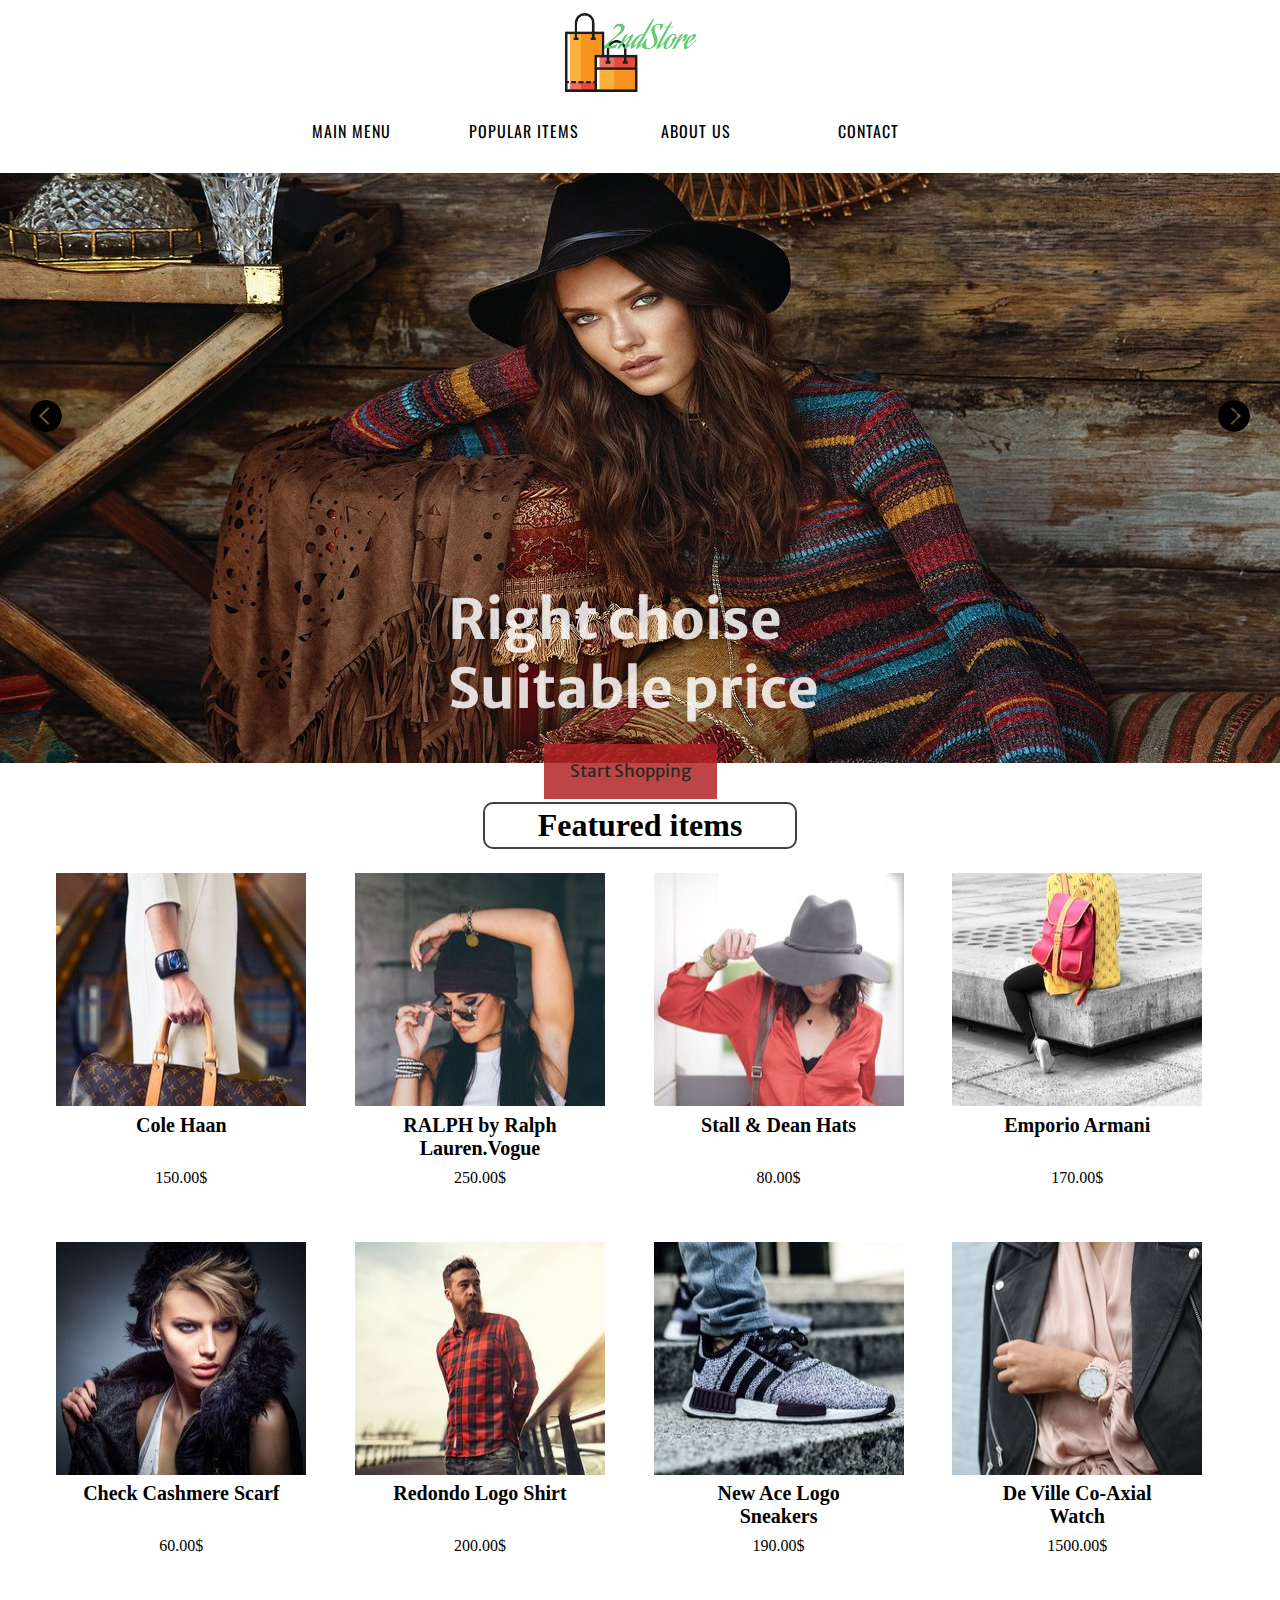
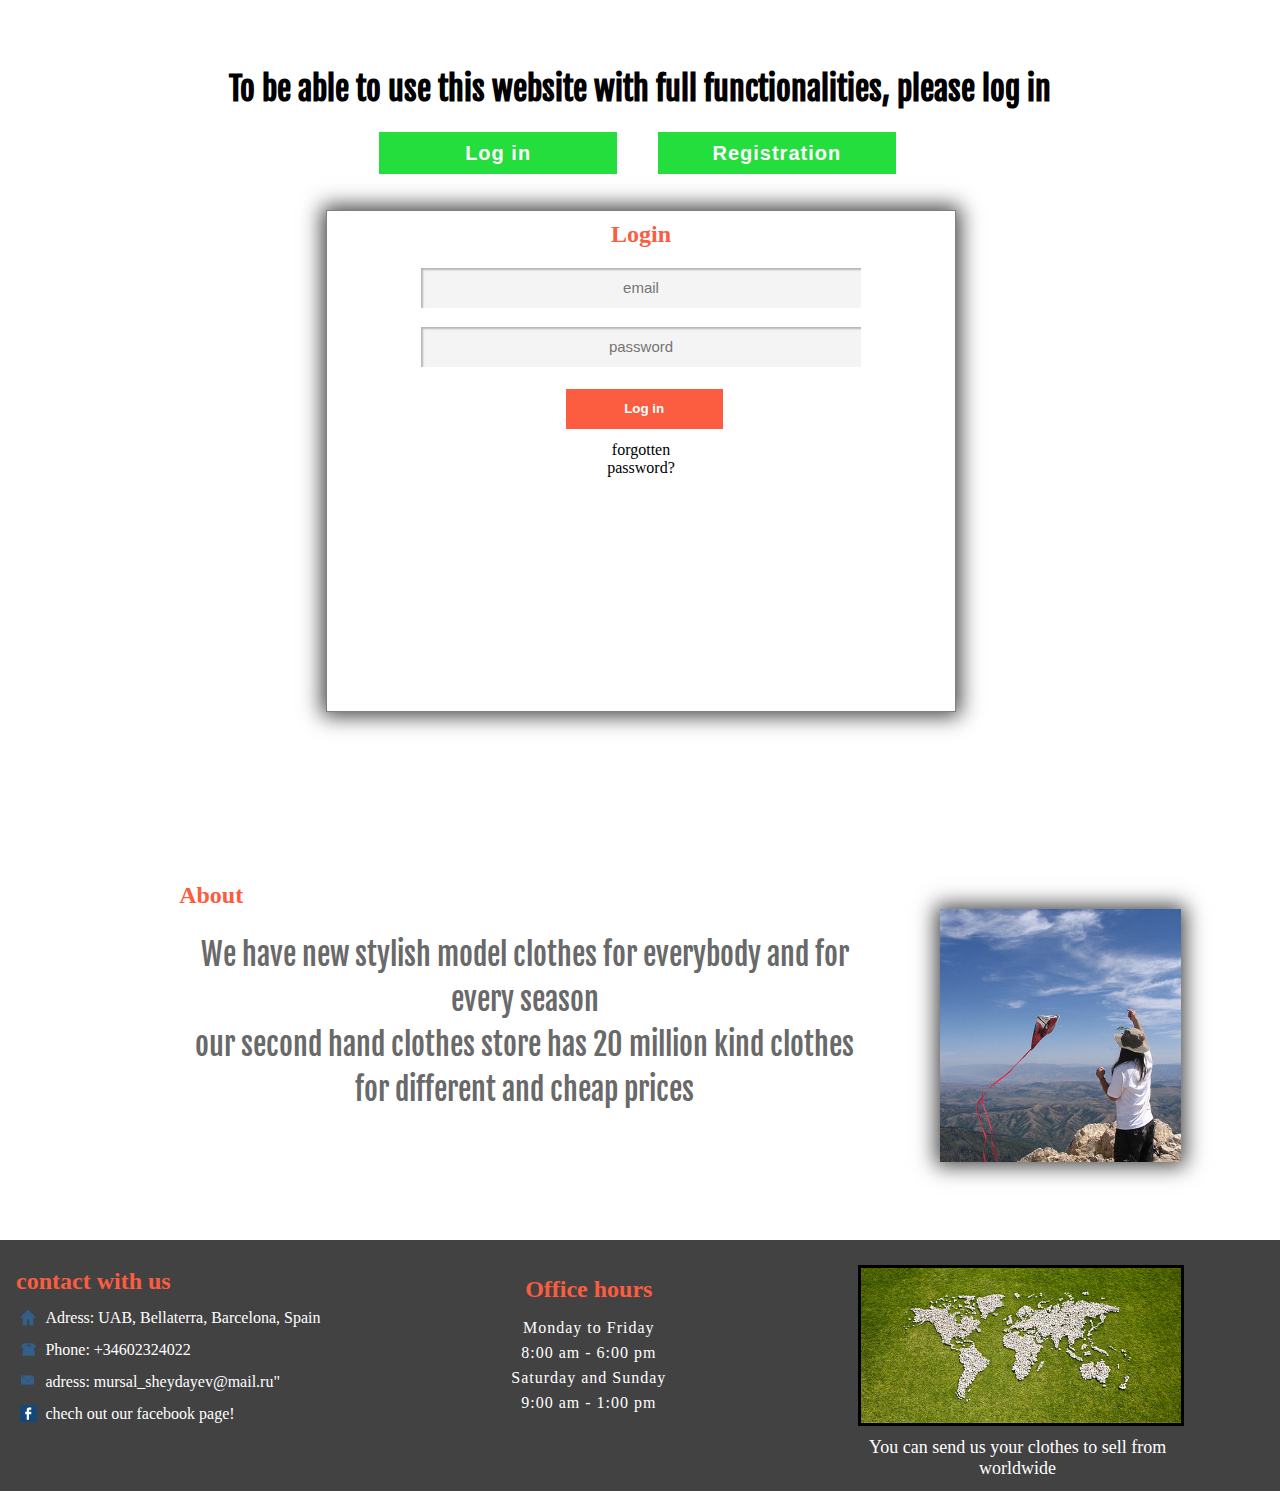
<file: WebSite/index.html>
<!DOCTYPE HTML PUBLIC "-//W3C//DTD HTML 4.01//EN"
"http://www.w3.org/TR/html4/strict.dtd">
<!--Modern design, nice interface and fully responsible for any device!-->
<html lang="en">
 <head>
     <title>Quality Assurance</title>
     <meta charset="utf-8" />
     <meta name="viewport" content="width=device-width,initial-scale=1.0" />
     <link rel="stylesheet" type="text/css" href="css/style.css" />
     <link rel="stylesheet" type="text/css" href="css/mobil.css" />
     <script type="text/javascript" src="jquery.min.js"></script>
     <script type="text/javascript" src="myscript.js"></script>
     <script type="text/javascript" src="angular.min.js"></script>
 </head>
    <body ng-app>     
        <div id="header">
           <img src="images/logo1.png" class="logo" />
            <div class="menu">
                <nav>
                  <ul>
                      <li class="first"><a href="index.html" class="hover">MAIN MENU</a></li>
                      <li class="first subm"><a href="#"  class="hover">POPULAR ITEMS</a>
                          <ul class="submenu">
                                <li><a href="#">Men</a></li>
                                <li><a href="#">Women</a></li>
                                <li><a href="#">Kids</a></li>
                          </ul>
                      </li>
                      <li class="first third"><a href="#"  class="hover">ABOUT US</a></li>
                      <li class="first fourth"><a href="#"  class="hover">CONTACT</a></li>
                  </ul>
                </nav>
            </div> 
    <!-------Slide part------>
         <div id="slider">
             <div class="left"></div>
             <div class="right"></div>
             <div class="anime_word"><h1>Right choise</br>Suitable price<button class="shopnow">Start Shopping</button></h1></div>
            <div class="anime_word2"><h1>More than 20</br>billion items<button class="shopnow1">Explore</button></h1></div>
             <div class="anime_word3"><h1>Man, woman, kids.</br>Search your exact item<button class="shopnow2">Search</button></h1></div>
             <ul class="slides">
                <li class="slide"><img src="./images/f1.jpg"/></li>
                <li class="slide"><img src="./images/f2.jpg"/></li>
                <li class="slide"><img src="./images/f3.jpg"/></li>
                <li class="slide"><img src="./images/f1.jpg"/></li>
             </ul>
          </div>
</div>   
    <!--middle content----->
        <div class="middle">
          <h1>Featured items</h1>
            <ul class="featured">
                <li class=main>
                    <div class="over"><img src="./images/bag.jpg"></div>
                    <h2>Cole Haan</h2>
                    <p>150.00$</p>
                </li>
                <li class=main>
                    <div class="over"><img src="./images/glasses.jpeg" ></div>
                    <h2>RALPH by Ralph Lauren.Vogue</h2>
                    <p>250.00$</p>
                </li>
                <li class=main>
                    <div class="over"><img src="./images/hat.jpg" ></div>
                    <h2>Stall & Dean Hats</h2>
                    <p>80.00$</p>
                </li>
                <li class=main>
                    <div class="over"><img src="./images/bag2.jpeg" ></div>
                    <h2>Emporio Armani</h2>
                    <p>170.00$</p>
                </li>
                <li class=main>
                    <div class="over"><img src="./images/scarf.jpg" ></div>
                    <h2>Check Cashmere Scarf</h2>
                    <p>60.00$</p>
                </li>
                <li class=main>
                    <div class="over"><img src="./images/shirt.jpg" ></div>
                    <h2>Redondo Logo Shirt</h2>
                    <p>200.00$</p>
                </li>
                <li class=main>
                    <div class="over"><img src="./images/shoose.jpeg" ></div>
                    <h2>New Ace Logo Sneakers</h2>
                    <p>190.00$</p>
                </li>
                <li class=main>
                    <div class="over"><img src="./images/watch.jpeg" ></div>
                    <h2>De Ville Co-Axial Watch</h2>
                    <p>1500.00$</p>
                </li>
            </ul>
        </div>
        
    <!---------login and registration content------------>
        <div class="logincontent">
           <h1>To be able to use this website with full functionalities, please log in </h1>
            
            <div class="log_buttons">
               <input type="submit" value="Log in" class="login"/>
               <input type="submit" value="Registration" class="registration"/>
                    
                    <div class="login_page">
                        <form class="forgot_pass_class" action="#" method="post">
                                <h2>Login</h2>
                                <input type="text" class="textfield" placeholder="email"/>
                                <input type="password" class="textfield" placeholder="password" />
                                <input type="submit" value="Log in" class="sub" />
                                    <ul><li class="ctrl">forgotten password?</li></ul>
                        </form>
                        <div class="forgotten_pass">
                         <form class="repair" name="repair" action="#" method="get">
                          <p>You can restore your password with your email and security questions</p>
                            <table>
                                 <label>type your email</label>
                                <tr><td><input type="text" name="username" class="in"/></td></tr>
                                <tr><td>security questions</td></tr>
                                <tr><td>what is your mother's maiden surname?</td></tr>
                                <tr><td><input type="text" class="in"></td></tr>
                                <tr><td>what is the name of your first pet?</td></tr>
                                <tr><td><input type="text" class="in"></td></tr>
                                <tr><td>what was your childhood nickname?</td> </tr>
                                <tr><td><input type="text" class="in"></td></tr>
                            </table>
                               <button class="restore_button">restore</button>
                        </form>
                        </div>
                     </div>
                    <div class="registration_page">
                       <form name="validation" action="#" method="post">
                           
                           <h2>Sign up</h2> 
                           <input type="text" class="textfield" name="name" placeholder="name" ng-model="user.name" required ng-minlength="3">
                           <span  ng-cloak ng-show="validation.name.$error.minlength">too short</span>
                           
                           <input type="text" class="textfield" name="surname" placeholder="surname" ng-model="user.surname" required ng-minlength="3">
                           <span ng-cloak ng-show="validation.surname.$error.minlength">too short</span>
                          
                           <input type="email" class="textfield" name="email" placeholder="email" ng-model="user.email" required>
                           <span  ng-cloak ng-show="validation.email.$dirty && validation.email.$error.email">not an email</span>
                          
                           <input type="text" class="textfield" name="password" placeholder="password" ng-model=user.password ng-pattern=user.retypePassword required="true" ng-minlength="6">
                           <span ng-cloak ng-show="validation.password.$error.minlength">must be at least 6 symbols</span>
                          
                           <input type="text" class="textfield" name="retypePassword" placeholder="re-Type your password" ng-model=user.retypePassword ng-pattern=user.password required="true" ng-minlength="6">
                           <span ng-cloak ng-show="validation.retypePassword.$dirty && validation.retypePassword.$invalid">Passwords do not match</span>
                           
                           <input ng-cloak ng-disabled="validation.$invalid" class="sub_mit" type="submit" name="signup" value="sign up">
                           
                        </form>
                    </div>
                
            </div>
        </div>

<!----------------------about--------------------->

   <div id="about_content">
   
       <div class=about_content>
         <h2>About</h2>
           <p>We have new stylish model clothes for everybody and for every season</br>
              our second hand clothes store has 20 million kind clothes for different and cheap prices</p>
       <img src="images/5.jpg" />
       </div>
       
   </div>

   <div id="footer">
       <div class="footer">
           <div class="left_footer">
                 <h2>contact with us</h2> 
            <ul>
                <li class="adress">Adress: UAB, Bellaterra, Barcelona, Spain</li>
                <li class="phone">Phone: +34602324022</li>
                <li class="mail">adress: mursal_sheydayev@mail.ru"</li>
                <li class="facebook"><a href="https://www.facebook.com/mursal675">chech out our facebook page!</a></li>
           </ul>
               
           </div>
           
           <div class="middle_footer">
               <h2>Office hours</h2>
               <p>Monday to Friday</br>
               8:00 am - 6:00 pm</br>
               Saturday and Sunday</br>
               9:00 am - 1:00 pm</br></p>
           </div>
           
           <div class="right_footer">
               <img class="mapImg" src="images/map.jpg" alt="">
               <h3>You can send us your clothes to sell from worldwide</h3>
           </div>
        
       </div>
   </div>
     
</body>

</html>
</file>
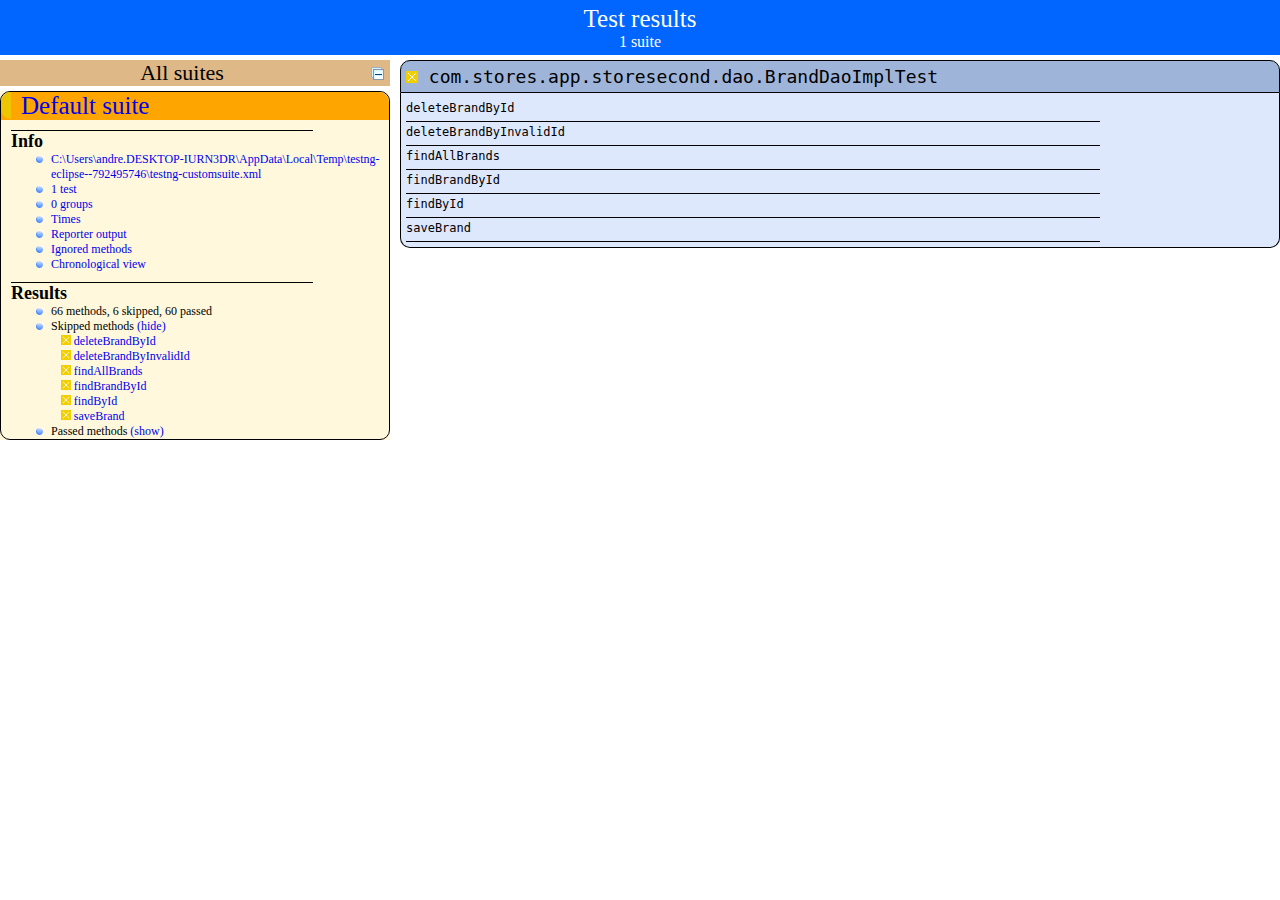
<file: storesecond/test-output/index.html>
<!DOCTYPE html>

<html>
  <head>
  <title>TestNG reports</title>

    <link type="text/css" href="testng-reports.css" rel="stylesheet" />  
    <script type="text/javascript" src="jquery-1.7.1.min.js"></script>
    <script type="text/javascript" src="testng-reports.js"></script>
    <script type="text/javascript" src="https://www.google.com/jsapi"></script>
    <script type='text/javascript'>
      google.load('visualization', '1', {packages:['table']});
      google.setOnLoadCallback(drawTable);
      var suiteTableInitFunctions = new Array();
      var suiteTableData = new Array();
    </script>
    <!--
      <script type="text/javascript" src="jquery-ui/js/jquery-ui-1.8.16.custom.min.js"></script>
     -->
  </head>

  <body>
    <div class="top-banner-root">
      <span class="top-banner-title-font">Test results</span>
      <br/>
      <span class="top-banner-font-1">1 suite</span>
    </div> <!-- top-banner-root -->
    <div class="navigator-root">
      <div class="navigator-suite-header">
        <span>All suites</span>
        <a href="#" class="collapse-all-link" title="Collapse/expand all the suites">
          <img class="collapse-all-icon" src="collapseall.gif">
          </img> <!-- collapse-all-icon -->
        </a> <!-- collapse-all-link -->
      </div> <!-- navigator-suite-header -->
      <div class="suite">
        <div class="rounded-window">
          <div class="suite-header light-rounded-window-top">
            <a href="#" class="navigator-link" panel-name="suite-Default_suite">
              <span class="suite-name border-skipped">Default suite</span>
            </a> <!-- navigator-link -->
          </div> <!-- suite-header light-rounded-window-top -->
          <div class="navigator-suite-content">
            <div class="suite-section-title">
              <span>Info</span>
            </div> <!-- suite-section-title -->
            <div class="suite-section-content">
              <ul>
                <li>
                  <a href="#" class="navigator-link " panel-name="test-xml-Default_suite">
                    <span>C:\Users\andre.DESKTOP-IURN3DR\AppData\Local\Temp\testng-eclipse--792495746\testng-customsuite.xml</span>
                  </a> <!-- navigator-link  -->
                </li>
                <li>
                  <a href="#" class="navigator-link " panel-name="testlist-Default_suite">
                    <span class="test-stats">1 test</span>
                  </a> <!-- navigator-link  -->
                </li>
                <li>
                  <a href="#" class="navigator-link " panel-name="group-Default_suite">
                    <span>0 groups</span>
                  </a> <!-- navigator-link  -->
                </li>
                <li>
                  <a href="#" class="navigator-link " panel-name="times-Default_suite">
                    <span>Times</span>
                  </a> <!-- navigator-link  -->
                </li>
                <li>
                  <a href="#" class="navigator-link " panel-name="reporter-Default_suite">
                    <span>Reporter output</span>
                  </a> <!-- navigator-link  -->
                </li>
                <li>
                  <a href="#" class="navigator-link " panel-name="ignored-methods-Default_suite">
                    <span>Ignored methods</span>
                  </a> <!-- navigator-link  -->
                </li>
                <li>
                  <a href="#" class="navigator-link " panel-name="chronological-Default_suite">
                    <span>Chronological view</span>
                  </a> <!-- navigator-link  -->
                </li>
              </ul>
            </div> <!-- suite-section-content -->
            <div class="result-section">
              <div class="suite-section-title">
                <span>Results</span>
              </div> <!-- suite-section-title -->
              <div class="suite-section-content">
                <ul>
                  <li>
                    <span class="method-stats">66 methods,  6 skipped,  60 passed</span>
                  </li>
                  <li>
                    <span class="method-list-title skipped">Skipped methods</span>
                    <span class="show-or-hide-methods skipped">
                      <a href="#" panel-name="suite-Default_suite" class="hide-methods skipped suite-Default_suite"> (hide)</a> <!-- hide-methods skipped suite-Default_suite -->
                      <a href="#" panel-name="suite-Default_suite" class="show-methods skipped suite-Default_suite"> (show)</a> <!-- show-methods skipped suite-Default_suite -->
                    </span>
                    <div class="method-list-content skipped suite-Default_suite">
                      <span>
                        <img width="3%" src="skipped.png"/>
                        <a href="#" class="method navigator-link" panel-name="suite-Default_suite" title="com.stores.app.storesecond.dao.BrandDaoImplTest" hash-for-method="deleteBrandById">deleteBrandById</a> <!-- method navigator-link -->
                      </span>
                      <br/>
                      <span>
                        <img width="3%" src="skipped.png"/>
                        <a href="#" class="method navigator-link" panel-name="suite-Default_suite" title="com.stores.app.storesecond.dao.BrandDaoImplTest" hash-for-method="deleteBrandByInvalidId">deleteBrandByInvalidId</a> <!-- method navigator-link -->
                      </span>
                      <br/>
                      <span>
                        <img width="3%" src="skipped.png"/>
                        <a href="#" class="method navigator-link" panel-name="suite-Default_suite" title="com.stores.app.storesecond.dao.BrandDaoImplTest" hash-for-method="findAllBrands">findAllBrands</a> <!-- method navigator-link -->
                      </span>
                      <br/>
                      <span>
                        <img width="3%" src="skipped.png"/>
                        <a href="#" class="method navigator-link" panel-name="suite-Default_suite" title="com.stores.app.storesecond.dao.BrandDaoImplTest" hash-for-method="findBrandById">findBrandById</a> <!-- method navigator-link -->
                      </span>
                      <br/>
                      <span>
                        <img width="3%" src="skipped.png"/>
                        <a href="#" class="method navigator-link" panel-name="suite-Default_suite" title="com.stores.app.storesecond.dao.BrandDaoImplTest" hash-for-method="findById">findById</a> <!-- method navigator-link -->
                      </span>
                      <br/>
                      <span>
                        <img width="3%" src="skipped.png"/>
                        <a href="#" class="method navigator-link" panel-name="suite-Default_suite" title="com.stores.app.storesecond.dao.BrandDaoImplTest" hash-for-method="saveBrand">saveBrand</a> <!-- method navigator-link -->
                      </span>
                      <br/>
                    </div> <!-- method-list-content skipped suite-Default_suite -->
                  </li>
                  <li>
                    <span class="method-list-title passed">Passed methods</span>
                    <span class="show-or-hide-methods passed">
                      <a href="#" panel-name="suite-Default_suite" class="hide-methods passed suite-Default_suite"> (hide)</a> <!-- hide-methods passed suite-Default_suite -->
                      <a href="#" panel-name="suite-Default_suite" class="show-methods passed suite-Default_suite"> (show)</a> <!-- show-methods passed suite-Default_suite -->
                    </span>
                    <div class="method-list-content passed suite-Default_suite">
                      <span>
                        <img width="3%" src="passed.png"/>
                        <a href="#" class="method navigator-link" panel-name="suite-Default_suite" title="com.stores.app.storesecond.controller.AppControllerTest" hash-for-method="deleteBrand">deleteBrand</a> <!-- method navigator-link -->
                      </span>
                      <br/>
                      <span>
                        <img width="3%" src="passed.png"/>
                        <a href="#" class="method navigator-link" panel-name="suite-Default_suite" title="com.stores.app.storesecond.service.BrandServiceImplTest" hash-for-method="deleteBrandById">deleteBrandById</a> <!-- method navigator-link -->
                      </span>
                      <br/>
                      <span>
                        <img width="3%" src="passed.png"/>
                        <a href="#" class="method navigator-link" panel-name="suite-Default_suite" title="com.stores.app.storesecond.service.CategoryServiceImplTest" hash-for-method="deleteBrandById">deleteBrandById</a> <!-- method navigator-link -->
                      </span>
                      <br/>
                      <span>
                        <img width="3%" src="passed.png"/>
                        <a href="#" class="method navigator-link" panel-name="suite-Default_suite" title="com.stores.app.storesecond.controller.AppControllerTest" hash-for-method="deleteCategory">deleteCategory</a> <!-- method navigator-link -->
                      </span>
                      <br/>
                      <span>
                        <img width="3%" src="passed.png"/>
                        <a href="#" class="method navigator-link" panel-name="suite-Default_suite" title="com.stores.app.storesecond.controller.AppControllerTest" hash-for-method="deleteColour">deleteColour</a> <!-- method navigator-link -->
                      </span>
                      <br/>
                      <span>
                        <img width="3%" src="passed.png"/>
                        <a href="#" class="method navigator-link" panel-name="suite-Default_suite" title="com.stores.app.storesecond.service.ItemServiceImplTest" hash-for-method="deleteColourById">deleteColourById</a> <!-- method navigator-link -->
                      </span>
                      <br/>
                      <span>
                        <img width="3%" src="passed.png"/>
                        <a href="#" class="method navigator-link" panel-name="suite-Default_suite" title="com.stores.app.storesecond.service.ColourServiceImplTest" hash-for-method="deleteColourById">deleteColourById</a> <!-- method navigator-link -->
                      </span>
                      <br/>
                      <span>
                        <img width="3%" src="passed.png"/>
                        <a href="#" class="method navigator-link" panel-name="suite-Default_suite" title="com.stores.app.storesecond.controller.AppControllerTest" hash-for-method="deleteItem">deleteItem</a> <!-- method navigator-link -->
                      </span>
                      <br/>
                      <span>
                        <img width="3%" src="passed.png"/>
                        <a href="#" class="method navigator-link" panel-name="suite-Default_suite" title="com.stores.app.storesecond.controller.AppControllerTest" hash-for-method="deleteUser">deleteUser</a> <!-- method navigator-link -->
                      </span>
                      <br/>
                      <span>
                        <img width="3%" src="passed.png"/>
                        <a href="#" class="method navigator-link" panel-name="suite-Default_suite" title="com.stores.app.storesecond.service.UserServiceImplTest" hash-for-method="deleteUserById">deleteUserById</a> <!-- method navigator-link -->
                      </span>
                      <br/>
                      <span>
                        <img width="3%" src="passed.png"/>
                        <a href="#" class="method navigator-link" panel-name="suite-Default_suite" title="com.stores.app.storesecond.controller.AppControllerTest" hash-for-method="editBrand">editBrand</a> <!-- method navigator-link -->
                      </span>
                      <br/>
                      <span>
                        <img width="3%" src="passed.png"/>
                        <a href="#" class="method navigator-link" panel-name="suite-Default_suite" title="com.stores.app.storesecond.controller.AppControllerTest" hash-for-method="editCategory">editCategory</a> <!-- method navigator-link -->
                      </span>
                      <br/>
                      <span>
                        <img width="3%" src="passed.png"/>
                        <a href="#" class="method navigator-link" panel-name="suite-Default_suite" title="com.stores.app.storesecond.controller.AppControllerTest" hash-for-method="editColour">editColour</a> <!-- method navigator-link -->
                      </span>
                      <br/>
                      <span>
                        <img width="3%" src="passed.png"/>
                        <a href="#" class="method navigator-link" panel-name="suite-Default_suite" title="com.stores.app.storesecond.controller.AppControllerTest" hash-for-method="editItem">editItem</a> <!-- method navigator-link -->
                      </span>
                      <br/>
                      <span>
                        <img width="3%" src="passed.png"/>
                        <a href="#" class="method navigator-link" panel-name="suite-Default_suite" title="com.stores.app.storesecond.controller.AppControllerTest" hash-for-method="editUser">editUser</a> <!-- method navigator-link -->
                      </span>
                      <br/>
                      <span>
                        <img width="3%" src="passed.png"/>
                        <a href="#" class="method navigator-link" panel-name="suite-Default_suite" title="com.stores.app.storesecond.service.BrandServiceImplTest" hash-for-method="findAllBrands">findAllBrands</a> <!-- method navigator-link -->
                      </span>
                      <br/>
                      <span>
                        <img width="3%" src="passed.png"/>
                        <a href="#" class="method navigator-link" panel-name="suite-Default_suite" title="com.stores.app.storesecond.service.CategoryServiceImplTest" hash-for-method="findAllCategories">findAllCategories</a> <!-- method navigator-link -->
                      </span>
                      <br/>
                      <span>
                        <img width="3%" src="passed.png"/>
                        <a href="#" class="method navigator-link" panel-name="suite-Default_suite" title="com.stores.app.storesecond.service.ColourServiceImplTest" hash-for-method="findAllColours">findAllColours</a> <!-- method navigator-link -->
                      </span>
                      <br/>
                      <span>
                        <img width="3%" src="passed.png"/>
                        <a href="#" class="method navigator-link" panel-name="suite-Default_suite" title="com.stores.app.storesecond.service.ItemServiceImplTest" hash-for-method="findAllItems">findAllItems</a> <!-- method navigator-link -->
                      </span>
                      <br/>
                      <span>
                        <img width="3%" src="passed.png"/>
                        <a href="#" class="method navigator-link" panel-name="suite-Default_suite" title="com.stores.app.storesecond.service.UserServiceImplTest" hash-for-method="findAllUsers">findAllUsers</a> <!-- method navigator-link -->
                      </span>
                      <br/>
                      <span>
                        <img width="3%" src="passed.png"/>
                        <a href="#" class="method navigator-link" panel-name="suite-Default_suite" title="com.stores.app.storesecond.service.BrandServiceImplTest" hash-for-method="findBrandById">findBrandById</a> <!-- method navigator-link -->
                      </span>
                      <br/>
                      <span>
                        <img width="3%" src="passed.png"/>
                        <a href="#" class="method navigator-link" panel-name="suite-Default_suite" title="com.stores.app.storesecond.service.UserServiceImplTest" hash-for-method="findById">findById</a> <!-- method navigator-link -->
                      </span>
                      <br/>
                      <span>
                        <img width="3%" src="passed.png"/>
                        <a href="#" class="method navigator-link" panel-name="suite-Default_suite" title="com.stores.app.storesecond.service.CategoryServiceImplTest" hash-for-method="findById">findById</a> <!-- method navigator-link -->
                      </span>
                      <br/>
                      <span>
                        <img width="3%" src="passed.png"/>
                        <a href="#" class="method navigator-link" panel-name="suite-Default_suite" title="com.stores.app.storesecond.service.BrandServiceImplTest" hash-for-method="findById">findById</a> <!-- method navigator-link -->
                      </span>
                      <br/>
                      <span>
                        <img width="3%" src="passed.png"/>
                        <a href="#" class="method navigator-link" panel-name="suite-Default_suite" title="com.stores.app.storesecond.service.ColourServiceImplTest" hash-for-method="findById">findById</a> <!-- method navigator-link -->
                      </span>
                      <br/>
                      <span>
                        <img width="3%" src="passed.png"/>
                        <a href="#" class="method navigator-link" panel-name="suite-Default_suite" title="com.stores.app.storesecond.service.ItemServiceImplTest" hash-for-method="findById">findById</a> <!-- method navigator-link -->
                      </span>
                      <br/>
                      <span>
                        <img width="3%" src="passed.png"/>
                        <a href="#" class="method navigator-link" panel-name="suite-Default_suite" title="com.stores.app.storesecond.service.CategoryServiceImplTest" hash-for-method="findCategoryById">findCategoryById</a> <!-- method navigator-link -->
                      </span>
                      <br/>
                      <span>
                        <img width="3%" src="passed.png"/>
                        <a href="#" class="method navigator-link" panel-name="suite-Default_suite" title="com.stores.app.storesecond.service.ColourServiceImplTest" hash-for-method="findColourById">findColourById</a> <!-- method navigator-link -->
                      </span>
                      <br/>
                      <span>
                        <img width="3%" src="passed.png"/>
                        <a href="#" class="method navigator-link" panel-name="suite-Default_suite" title="com.stores.app.storesecond.service.ItemServiceImplTest" hash-for-method="findItemById">findItemById</a> <!-- method navigator-link -->
                      </span>
                      <br/>
                      <span>
                        <img width="3%" src="passed.png"/>
                        <a href="#" class="method navigator-link" panel-name="suite-Default_suite" title="com.stores.app.storesecond.service.UserServiceImplTest" hash-for-method="findUserById">findUserById</a> <!-- method navigator-link -->
                      </span>
                      <br/>
                      <span>
                        <img width="3%" src="passed.png"/>
                        <a href="#" class="method navigator-link" panel-name="suite-Default_suite" title="com.stores.app.storesecond.controller.AppControllerTest" hash-for-method="listBrands">listBrands</a> <!-- method navigator-link -->
                      </span>
                      <br/>
                      <span>
                        <img width="3%" src="passed.png"/>
                        <a href="#" class="method navigator-link" panel-name="suite-Default_suite" title="com.stores.app.storesecond.controller.AppControllerTest" hash-for-method="listCategories">listCategories</a> <!-- method navigator-link -->
                      </span>
                      <br/>
                      <span>
                        <img width="3%" src="passed.png"/>
                        <a href="#" class="method navigator-link" panel-name="suite-Default_suite" title="com.stores.app.storesecond.controller.AppControllerTest" hash-for-method="listColours">listColours</a> <!-- method navigator-link -->
                      </span>
                      <br/>
                      <span>
                        <img width="3%" src="passed.png"/>
                        <a href="#" class="method navigator-link" panel-name="suite-Default_suite" title="com.stores.app.storesecond.controller.AppControllerTest" hash-for-method="listItems">listItems</a> <!-- method navigator-link -->
                      </span>
                      <br/>
                      <span>
                        <img width="3%" src="passed.png"/>
                        <a href="#" class="method navigator-link" panel-name="suite-Default_suite" title="com.stores.app.storesecond.controller.AppControllerTest" hash-for-method="listUsers">listUsers</a> <!-- method navigator-link -->
                      </span>
                      <br/>
                      <span>
                        <img width="3%" src="passed.png"/>
                        <a href="#" class="method navigator-link" panel-name="suite-Default_suite" title="com.stores.app.storesecond.controller.AppControllerTest" hash-for-method="newBrand">newBrand</a> <!-- method navigator-link -->
                      </span>
                      <br/>
                      <span>
                        <img width="3%" src="passed.png"/>
                        <a href="#" class="method navigator-link" panel-name="suite-Default_suite" title="com.stores.app.storesecond.controller.AppControllerTest" hash-for-method="newCategory">newCategory</a> <!-- method navigator-link -->
                      </span>
                      <br/>
                      <span>
                        <img width="3%" src="passed.png"/>
                        <a href="#" class="method navigator-link" panel-name="suite-Default_suite" title="com.stores.app.storesecond.controller.AppControllerTest" hash-for-method="newColour">newColour</a> <!-- method navigator-link -->
                      </span>
                      <br/>
                      <span>
                        <img width="3%" src="passed.png"/>
                        <a href="#" class="method navigator-link" panel-name="suite-Default_suite" title="com.stores.app.storesecond.controller.AppControllerTest" hash-for-method="newItem">newItem</a> <!-- method navigator-link -->
                      </span>
                      <br/>
                      <span>
                        <img width="3%" src="passed.png"/>
                        <a href="#" class="method navigator-link" panel-name="suite-Default_suite" title="com.stores.app.storesecond.controller.AppControllerTest" hash-for-method="newUser">newUser</a> <!-- method navigator-link -->
                      </span>
                      <br/>
                      <span>
                        <img width="3%" src="passed.png"/>
                        <a href="#" class="method navigator-link" panel-name="suite-Default_suite" title="com.stores.app.storesecond.service.BrandServiceImplTest" hash-for-method="saveBrand">saveBrand</a> <!-- method navigator-link -->
                      </span>
                      <br/>
                      <span>
                        <img width="3%" src="passed.png"/>
                        <a href="#" class="method navigator-link" panel-name="suite-Default_suite" title="com.stores.app.storesecond.controller.AppControllerTest" hash-for-method="saveBrandWithValidationError">saveBrandWithValidationError</a> <!-- method navigator-link -->
                      </span>
                      <br/>
                      <span>
                        <img width="3%" src="passed.png"/>
                        <a href="#" class="method navigator-link" panel-name="suite-Default_suite" title="com.stores.app.storesecond.service.CategoryServiceImplTest" hash-for-method="saveCategory">saveCategory</a> <!-- method navigator-link -->
                      </span>
                      <br/>
                      <span>
                        <img width="3%" src="passed.png"/>
                        <a href="#" class="method navigator-link" panel-name="suite-Default_suite" title="com.stores.app.storesecond.controller.AppControllerTest" hash-for-method="saveCategoryWithValidationError">saveCategoryWithValidationError</a> <!-- method navigator-link -->
                      </span>
                      <br/>
                      <span>
                        <img width="3%" src="passed.png"/>
                        <a href="#" class="method navigator-link" panel-name="suite-Default_suite" title="com.stores.app.storesecond.service.ColourServiceImplTest" hash-for-method="saveColour">saveColour</a> <!-- method navigator-link -->
                      </span>
                      <br/>
                      <span>
                        <img width="3%" src="passed.png"/>
                        <a href="#" class="method navigator-link" panel-name="suite-Default_suite" title="com.stores.app.storesecond.service.UserServiceImplTest" hash-for-method="saveColour">saveColour</a> <!-- method navigator-link -->
                      </span>
                      <br/>
                      <span>
                        <img width="3%" src="passed.png"/>
                        <a href="#" class="method navigator-link" panel-name="suite-Default_suite" title="com.stores.app.storesecond.controller.AppControllerTest" hash-for-method="saveColourWithValidationError">saveColourWithValidationError</a> <!-- method navigator-link -->
                      </span>
                      <br/>
                      <span>
                        <img width="3%" src="passed.png"/>
                        <a href="#" class="method navigator-link" panel-name="suite-Default_suite" title="com.stores.app.storesecond.service.ItemServiceImplTest" hash-for-method="saveItem">saveItem</a> <!-- method navigator-link -->
                      </span>
                      <br/>
                      <span>
                        <img width="3%" src="passed.png"/>
                        <a href="#" class="method navigator-link" panel-name="suite-Default_suite" title="com.stores.app.storesecond.controller.AppControllerTest" hash-for-method="saveItemWithValidationError">saveItemWithValidationError</a> <!-- method navigator-link -->
                      </span>
                      <br/>
                      <span>
                        <img width="3%" src="passed.png"/>
                        <a href="#" class="method navigator-link" panel-name="suite-Default_suite" title="com.stores.app.storesecond.controller.AppControllerTest" hash-for-method="saveUserWithValidationError">saveUserWithValidationError</a> <!-- method navigator-link -->
                      </span>
                      <br/>
                      <span>
                        <img width="3%" src="passed.png"/>
                        <a href="#" class="method navigator-link" panel-name="suite-Default_suite" title="com.stores.app.storesecond.service.BrandServiceImplTest" hash-for-method="updateBrand">updateBrand</a> <!-- method navigator-link -->
                      </span>
                      <br/>
                      <span>
                        <img width="3%" src="passed.png"/>
                        <a href="#" class="method navigator-link" panel-name="suite-Default_suite" title="com.stores.app.storesecond.controller.AppControllerTest" hash-for-method="updateBrandWithValidationError">updateBrandWithValidationError</a> <!-- method navigator-link -->
                      </span>
                      <br/>
                      <span>
                        <img width="3%" src="passed.png"/>
                        <a href="#" class="method navigator-link" panel-name="suite-Default_suite" title="com.stores.app.storesecond.service.CategoryServiceImplTest" hash-for-method="updateCategory">updateCategory</a> <!-- method navigator-link -->
                      </span>
                      <br/>
                      <span>
                        <img width="3%" src="passed.png"/>
                        <a href="#" class="method navigator-link" panel-name="suite-Default_suite" title="com.stores.app.storesecond.controller.AppControllerTest" hash-for-method="updateCategoryWithValidationError">updateCategoryWithValidationError</a> <!-- method navigator-link -->
                      </span>
                      <br/>
                      <span>
                        <img width="3%" src="passed.png"/>
                        <a href="#" class="method navigator-link" panel-name="suite-Default_suite" title="com.stores.app.storesecond.service.ColourServiceImplTest" hash-for-method="updateColour">updateColour</a> <!-- method navigator-link -->
                      </span>
                      <br/>
                      <span>
                        <img width="3%" src="passed.png"/>
                        <a href="#" class="method navigator-link" panel-name="suite-Default_suite" title="com.stores.app.storesecond.controller.AppControllerTest" hash-for-method="updateColourWithValidationError">updateColourWithValidationError</a> <!-- method navigator-link -->
                      </span>
                      <br/>
                      <span>
                        <img width="3%" src="passed.png"/>
                        <a href="#" class="method navigator-link" panel-name="suite-Default_suite" title="com.stores.app.storesecond.service.ItemServiceImplTest" hash-for-method="updateItem">updateItem</a> <!-- method navigator-link -->
                      </span>
                      <br/>
                      <span>
                        <img width="3%" src="passed.png"/>
                        <a href="#" class="method navigator-link" panel-name="suite-Default_suite" title="com.stores.app.storesecond.controller.AppControllerTest" hash-for-method="updateItemWithValidationError">updateItemWithValidationError</a> <!-- method navigator-link -->
                      </span>
                      <br/>
                      <span>
                        <img width="3%" src="passed.png"/>
                        <a href="#" class="method navigator-link" panel-name="suite-Default_suite" title="com.stores.app.storesecond.service.UserServiceImplTest" hash-for-method="updateUser">updateUser</a> <!-- method navigator-link -->
                      </span>
                      <br/>
                      <span>
                        <img width="3%" src="passed.png"/>
                        <a href="#" class="method navigator-link" panel-name="suite-Default_suite" title="com.stores.app.storesecond.controller.AppControllerTest" hash-for-method="updateUserWithValidationError">updateUserWithValidationError</a> <!-- method navigator-link -->
                      </span>
                      <br/>
                    </div> <!-- method-list-content passed suite-Default_suite -->
                  </li>
                </ul>
              </div> <!-- suite-section-content -->
            </div> <!-- result-section -->
          </div> <!-- navigator-suite-content -->
        </div> <!-- rounded-window -->
      </div> <!-- suite -->
    </div> <!-- navigator-root -->
    <div class="wrapper">
      <div class="main-panel-root">
        <div panel-name="suite-Default_suite" class="panel Default_suite">
          <div class="suite-Default_suite-class-skipped">
            <div class="main-panel-header rounded-window-top">
              <img src="skipped.png"/>
              <span class="class-name">com.stores.app.storesecond.dao.BrandDaoImplTest</span>
            </div> <!-- main-panel-header rounded-window-top -->
            <div class="main-panel-content rounded-window-bottom">
              <div class="method">
                <div class="method-content">
                  <a name="deleteBrandById">
                  </a> <!-- deleteBrandById -->
                  <span class="method-name">deleteBrandById</span>
                </div> <!-- method-content -->
              </div> <!-- method -->
              <div class="method">
                <div class="method-content">
                  <a name="deleteBrandByInvalidId">
                  </a> <!-- deleteBrandByInvalidId -->
                  <span class="method-name">deleteBrandByInvalidId</span>
                </div> <!-- method-content -->
              </div> <!-- method -->
              <div class="method">
                <div class="method-content">
                  <a name="findAllBrands">
                  </a> <!-- findAllBrands -->
                  <span class="method-name">findAllBrands</span>
                </div> <!-- method-content -->
              </div> <!-- method -->
              <div class="method">
                <div class="method-content">
                  <a name="findBrandById">
                  </a> <!-- findBrandById -->
                  <span class="method-name">findBrandById</span>
                </div> <!-- method-content -->
              </div> <!-- method -->
              <div class="method">
                <div class="method-content">
                  <a name="findById">
                  </a> <!-- findById -->
                  <span class="method-name">findById</span>
                </div> <!-- method-content -->
              </div> <!-- method -->
              <div class="method">
                <div class="method-content">
                  <a name="saveBrand">
                  </a> <!-- saveBrand -->
                  <span class="method-name">saveBrand</span>
                </div> <!-- method-content -->
              </div> <!-- method -->
            </div> <!-- main-panel-content rounded-window-bottom -->
          </div> <!-- suite-Default_suite-class-skipped -->
          <div class="suite-Default_suite-class-passed">
            <div class="main-panel-header rounded-window-top">
              <img src="passed.png"/>
              <span class="class-name">com.stores.app.storesecond.controller.AppControllerTest</span>
            </div> <!-- main-panel-header rounded-window-top -->
            <div class="main-panel-content rounded-window-bottom">
              <div class="method">
                <div class="method-content">
                  <a name="deleteBrand">
                  </a> <!-- deleteBrand -->
                  <span class="method-name">deleteBrand</span>
                </div> <!-- method-content -->
              </div> <!-- method -->
              <div class="method">
                <div class="method-content">
                  <a name="deleteCategory">
                  </a> <!-- deleteCategory -->
                  <span class="method-name">deleteCategory</span>
                </div> <!-- method-content -->
              </div> <!-- method -->
              <div class="method">
                <div class="method-content">
                  <a name="deleteColour">
                  </a> <!-- deleteColour -->
                  <span class="method-name">deleteColour</span>
                </div> <!-- method-content -->
              </div> <!-- method -->
              <div class="method">
                <div class="method-content">
                  <a name="deleteItem">
                  </a> <!-- deleteItem -->
                  <span class="method-name">deleteItem</span>
                </div> <!-- method-content -->
              </div> <!-- method -->
              <div class="method">
                <div class="method-content">
                  <a name="deleteUser">
                  </a> <!-- deleteUser -->
                  <span class="method-name">deleteUser</span>
                </div> <!-- method-content -->
              </div> <!-- method -->
              <div class="method">
                <div class="method-content">
                  <a name="editBrand">
                  </a> <!-- editBrand -->
                  <span class="method-name">editBrand</span>
                </div> <!-- method-content -->
              </div> <!-- method -->
              <div class="method">
                <div class="method-content">
                  <a name="editCategory">
                  </a> <!-- editCategory -->
                  <span class="method-name">editCategory</span>
                </div> <!-- method-content -->
              </div> <!-- method -->
              <div class="method">
                <div class="method-content">
                  <a name="editColour">
                  </a> <!-- editColour -->
                  <span class="method-name">editColour</span>
                </div> <!-- method-content -->
              </div> <!-- method -->
              <div class="method">
                <div class="method-content">
                  <a name="editItem">
                  </a> <!-- editItem -->
                  <span class="method-name">editItem</span>
                </div> <!-- method-content -->
              </div> <!-- method -->
              <div class="method">
                <div class="method-content">
                  <a name="editUser">
                  </a> <!-- editUser -->
                  <span class="method-name">editUser</span>
                </div> <!-- method-content -->
              </div> <!-- method -->
              <div class="method">
                <div class="method-content">
                  <a name="listBrands">
                  </a> <!-- listBrands -->
                  <span class="method-name">listBrands</span>
                </div> <!-- method-content -->
              </div> <!-- method -->
              <div class="method">
                <div class="method-content">
                  <a name="listCategories">
                  </a> <!-- listCategories -->
                  <span class="method-name">listCategories</span>
                </div> <!-- method-content -->
              </div> <!-- method -->
              <div class="method">
                <div class="method-content">
                  <a name="listColours">
                  </a> <!-- listColours -->
                  <span class="method-name">listColours</span>
                </div> <!-- method-content -->
              </div> <!-- method -->
              <div class="method">
                <div class="method-content">
                  <a name="listItems">
                  </a> <!-- listItems -->
                  <span class="method-name">listItems</span>
                </div> <!-- method-content -->
              </div> <!-- method -->
              <div class="method">
                <div class="method-content">
                  <a name="listUsers">
                  </a> <!-- listUsers -->
                  <span class="method-name">listUsers</span>
                </div> <!-- method-content -->
              </div> <!-- method -->
              <div class="method">
                <div class="method-content">
                  <a name="newBrand">
                  </a> <!-- newBrand -->
                  <span class="method-name">newBrand</span>
                </div> <!-- method-content -->
              </div> <!-- method -->
              <div class="method">
                <div class="method-content">
                  <a name="newCategory">
                  </a> <!-- newCategory -->
                  <span class="method-name">newCategory</span>
                </div> <!-- method-content -->
              </div> <!-- method -->
              <div class="method">
                <div class="method-content">
                  <a name="newColour">
                  </a> <!-- newColour -->
                  <span class="method-name">newColour</span>
                </div> <!-- method-content -->
              </div> <!-- method -->
              <div class="method">
                <div class="method-content">
                  <a name="newItem">
                  </a> <!-- newItem -->
                  <span class="method-name">newItem</span>
                </div> <!-- method-content -->
              </div> <!-- method -->
              <div class="method">
                <div class="method-content">
                  <a name="newUser">
                  </a> <!-- newUser -->
                  <span class="method-name">newUser</span>
                </div> <!-- method-content -->
              </div> <!-- method -->
              <div class="method">
                <div class="method-content">
                  <a name="saveBrandWithValidationError">
                  </a> <!-- saveBrandWithValidationError -->
                  <span class="method-name">saveBrandWithValidationError</span>
                </div> <!-- method-content -->
              </div> <!-- method -->
              <div class="method">
                <div class="method-content">
                  <a name="saveCategoryWithValidationError">
                  </a> <!-- saveCategoryWithValidationError -->
                  <span class="method-name">saveCategoryWithValidationError</span>
                </div> <!-- method-content -->
              </div> <!-- method -->
              <div class="method">
                <div class="method-content">
                  <a name="saveColourWithValidationError">
                  </a> <!-- saveColourWithValidationError -->
                  <span class="method-name">saveColourWithValidationError</span>
                </div> <!-- method-content -->
              </div> <!-- method -->
              <div class="method">
                <div class="method-content">
                  <a name="saveItemWithValidationError">
                  </a> <!-- saveItemWithValidationError -->
                  <span class="method-name">saveItemWithValidationError</span>
                </div> <!-- method-content -->
              </div> <!-- method -->
              <div class="method">
                <div class="method-content">
                  <a name="saveUserWithValidationError">
                  </a> <!-- saveUserWithValidationError -->
                  <span class="method-name">saveUserWithValidationError</span>
                </div> <!-- method-content -->
              </div> <!-- method -->
              <div class="method">
                <div class="method-content">
                  <a name="updateBrandWithValidationError">
                  </a> <!-- updateBrandWithValidationError -->
                  <span class="method-name">updateBrandWithValidationError</span>
                </div> <!-- method-content -->
              </div> <!-- method -->
              <div class="method">
                <div class="method-content">
                  <a name="updateCategoryWithValidationError">
                  </a> <!-- updateCategoryWithValidationError -->
                  <span class="method-name">updateCategoryWithValidationError</span>
                </div> <!-- method-content -->
              </div> <!-- method -->
              <div class="method">
                <div class="method-content">
                  <a name="updateColourWithValidationError">
                  </a> <!-- updateColourWithValidationError -->
                  <span class="method-name">updateColourWithValidationError</span>
                </div> <!-- method-content -->
              </div> <!-- method -->
              <div class="method">
                <div class="method-content">
                  <a name="updateItemWithValidationError">
                  </a> <!-- updateItemWithValidationError -->
                  <span class="method-name">updateItemWithValidationError</span>
                </div> <!-- method-content -->
              </div> <!-- method -->
              <div class="method">
                <div class="method-content">
                  <a name="updateUserWithValidationError">
                  </a> <!-- updateUserWithValidationError -->
                  <span class="method-name">updateUserWithValidationError</span>
                </div> <!-- method-content -->
              </div> <!-- method -->
            </div> <!-- main-panel-content rounded-window-bottom -->
          </div> <!-- suite-Default_suite-class-passed -->
          <div class="suite-Default_suite-class-passed">
            <div class="main-panel-header rounded-window-top">
              <img src="passed.png"/>
              <span class="class-name">com.stores.app.storesecond.service.UserServiceImplTest</span>
            </div> <!-- main-panel-header rounded-window-top -->
            <div class="main-panel-content rounded-window-bottom">
              <div class="method">
                <div class="method-content">
                  <a name="deleteUserById">
                  </a> <!-- deleteUserById -->
                  <span class="method-name">deleteUserById</span>
                </div> <!-- method-content -->
              </div> <!-- method -->
              <div class="method">
                <div class="method-content">
                  <a name="findAllUsers">
                  </a> <!-- findAllUsers -->
                  <span class="method-name">findAllUsers</span>
                </div> <!-- method-content -->
              </div> <!-- method -->
              <div class="method">
                <div class="method-content">
                  <a name="findById">
                  </a> <!-- findById -->
                  <span class="method-name">findById</span>
                </div> <!-- method-content -->
              </div> <!-- method -->
              <div class="method">
                <div class="method-content">
                  <a name="findUserById">
                  </a> <!-- findUserById -->
                  <span class="method-name">findUserById</span>
                </div> <!-- method-content -->
              </div> <!-- method -->
              <div class="method">
                <div class="method-content">
                  <a name="saveColour">
                  </a> <!-- saveColour -->
                  <span class="method-name">saveColour</span>
                </div> <!-- method-content -->
              </div> <!-- method -->
              <div class="method">
                <div class="method-content">
                  <a name="updateUser">
                  </a> <!-- updateUser -->
                  <span class="method-name">updateUser</span>
                </div> <!-- method-content -->
              </div> <!-- method -->
            </div> <!-- main-panel-content rounded-window-bottom -->
          </div> <!-- suite-Default_suite-class-passed -->
          <div class="suite-Default_suite-class-passed">
            <div class="main-panel-header rounded-window-top">
              <img src="passed.png"/>
              <span class="class-name">com.stores.app.storesecond.service.ColourServiceImplTest</span>
            </div> <!-- main-panel-header rounded-window-top -->
            <div class="main-panel-content rounded-window-bottom">
              <div class="method">
                <div class="method-content">
                  <a name="deleteColourById">
                  </a> <!-- deleteColourById -->
                  <span class="method-name">deleteColourById</span>
                </div> <!-- method-content -->
              </div> <!-- method -->
              <div class="method">
                <div class="method-content">
                  <a name="findAllColours">
                  </a> <!-- findAllColours -->
                  <span class="method-name">findAllColours</span>
                </div> <!-- method-content -->
              </div> <!-- method -->
              <div class="method">
                <div class="method-content">
                  <a name="findById">
                  </a> <!-- findById -->
                  <span class="method-name">findById</span>
                </div> <!-- method-content -->
              </div> <!-- method -->
              <div class="method">
                <div class="method-content">
                  <a name="findColourById">
                  </a> <!-- findColourById -->
                  <span class="method-name">findColourById</span>
                </div> <!-- method-content -->
              </div> <!-- method -->
              <div class="method">
                <div class="method-content">
                  <a name="saveColour">
                  </a> <!-- saveColour -->
                  <span class="method-name">saveColour</span>
                </div> <!-- method-content -->
              </div> <!-- method -->
              <div class="method">
                <div class="method-content">
                  <a name="updateColour">
                  </a> <!-- updateColour -->
                  <span class="method-name">updateColour</span>
                </div> <!-- method-content -->
              </div> <!-- method -->
            </div> <!-- main-panel-content rounded-window-bottom -->
          </div> <!-- suite-Default_suite-class-passed -->
          <div class="suite-Default_suite-class-passed">
            <div class="main-panel-header rounded-window-top">
              <img src="passed.png"/>
              <span class="class-name">com.stores.app.storesecond.service.ItemServiceImplTest</span>
            </div> <!-- main-panel-header rounded-window-top -->
            <div class="main-panel-content rounded-window-bottom">
              <div class="method">
                <div class="method-content">
                  <a name="deleteColourById">
                  </a> <!-- deleteColourById -->
                  <span class="method-name">deleteColourById</span>
                </div> <!-- method-content -->
              </div> <!-- method -->
              <div class="method">
                <div class="method-content">
                  <a name="findAllItems">
                  </a> <!-- findAllItems -->
                  <span class="method-name">findAllItems</span>
                </div> <!-- method-content -->
              </div> <!-- method -->
              <div class="method">
                <div class="method-content">
                  <a name="findById">
                  </a> <!-- findById -->
                  <span class="method-name">findById</span>
                </div> <!-- method-content -->
              </div> <!-- method -->
              <div class="method">
                <div class="method-content">
                  <a name="findItemById">
                  </a> <!-- findItemById -->
                  <span class="method-name">findItemById</span>
                </div> <!-- method-content -->
              </div> <!-- method -->
              <div class="method">
                <div class="method-content">
                  <a name="saveItem">
                  </a> <!-- saveItem -->
                  <span class="method-name">saveItem</span>
                </div> <!-- method-content -->
              </div> <!-- method -->
              <div class="method">
                <div class="method-content">
                  <a name="updateItem">
                  </a> <!-- updateItem -->
                  <span class="method-name">updateItem</span>
                </div> <!-- method-content -->
              </div> <!-- method -->
            </div> <!-- main-panel-content rounded-window-bottom -->
          </div> <!-- suite-Default_suite-class-passed -->
          <div class="suite-Default_suite-class-passed">
            <div class="main-panel-header rounded-window-top">
              <img src="passed.png"/>
              <span class="class-name">com.stores.app.storesecond.service.CategoryServiceImplTest</span>
            </div> <!-- main-panel-header rounded-window-top -->
            <div class="main-panel-content rounded-window-bottom">
              <div class="method">
                <div class="method-content">
                  <a name="deleteBrandById">
                  </a> <!-- deleteBrandById -->
                  <span class="method-name">deleteBrandById</span>
                </div> <!-- method-content -->
              </div> <!-- method -->
              <div class="method">
                <div class="method-content">
                  <a name="findAllCategories">
                  </a> <!-- findAllCategories -->
                  <span class="method-name">findAllCategories</span>
                </div> <!-- method-content -->
              </div> <!-- method -->
              <div class="method">
                <div class="method-content">
                  <a name="findById">
                  </a> <!-- findById -->
                  <span class="method-name">findById</span>
                </div> <!-- method-content -->
              </div> <!-- method -->
              <div class="method">
                <div class="method-content">
                  <a name="findCategoryById">
                  </a> <!-- findCategoryById -->
                  <span class="method-name">findCategoryById</span>
                </div> <!-- method-content -->
              </div> <!-- method -->
              <div class="method">
                <div class="method-content">
                  <a name="saveCategory">
                  </a> <!-- saveCategory -->
                  <span class="method-name">saveCategory</span>
                </div> <!-- method-content -->
              </div> <!-- method -->
              <div class="method">
                <div class="method-content">
                  <a name="updateCategory">
                  </a> <!-- updateCategory -->
                  <span class="method-name">updateCategory</span>
                </div> <!-- method-content -->
              </div> <!-- method -->
            </div> <!-- main-panel-content rounded-window-bottom -->
          </div> <!-- suite-Default_suite-class-passed -->
          <div class="suite-Default_suite-class-passed">
            <div class="main-panel-header rounded-window-top">
              <img src="passed.png"/>
              <span class="class-name">com.stores.app.storesecond.service.BrandServiceImplTest</span>
            </div> <!-- main-panel-header rounded-window-top -->
            <div class="main-panel-content rounded-window-bottom">
              <div class="method">
                <div class="method-content">
                  <a name="deleteBrandById">
                  </a> <!-- deleteBrandById -->
                  <span class="method-name">deleteBrandById</span>
                </div> <!-- method-content -->
              </div> <!-- method -->
              <div class="method">
                <div class="method-content">
                  <a name="findAllBrands">
                  </a> <!-- findAllBrands -->
                  <span class="method-name">findAllBrands</span>
                </div> <!-- method-content -->
              </div> <!-- method -->
              <div class="method">
                <div class="method-content">
                  <a name="findBrandById">
                  </a> <!-- findBrandById -->
                  <span class="method-name">findBrandById</span>
                </div> <!-- method-content -->
              </div> <!-- method -->
              <div class="method">
                <div class="method-content">
                  <a name="findById">
                  </a> <!-- findById -->
                  <span class="method-name">findById</span>
                </div> <!-- method-content -->
              </div> <!-- method -->
              <div class="method">
                <div class="method-content">
                  <a name="saveBrand">
                  </a> <!-- saveBrand -->
                  <span class="method-name">saveBrand</span>
                </div> <!-- method-content -->
              </div> <!-- method -->
              <div class="method">
                <div class="method-content">
                  <a name="updateBrand">
                  </a> <!-- updateBrand -->
                  <span class="method-name">updateBrand</span>
                </div> <!-- method-content -->
              </div> <!-- method -->
            </div> <!-- main-panel-content rounded-window-bottom -->
          </div> <!-- suite-Default_suite-class-passed -->
        </div> <!-- panel Default_suite -->
        <div panel-name="test-xml-Default_suite" class="panel">
          <div class="main-panel-header rounded-window-top">
            <span class="header-content">C:\Users\andre.DESKTOP-IURN3DR\AppData\Local\Temp\testng-eclipse--792495746\testng-customsuite.xml</span>
          </div> <!-- main-panel-header rounded-window-top -->
          <div class="main-panel-content rounded-window-bottom">
            <pre>
&lt;?xml version=&quot;1.0&quot; encoding=&quot;UTF-8&quot;?&gt;
&lt;!DOCTYPE suite SYSTEM &quot;http://testng.org/testng-1.0.dtd&quot;&gt;
&lt;suite name=&quot;Default suite&quot;&gt;
  &lt;test verbose=&quot;2&quot; name=&quot;Default test&quot;&gt;
    &lt;classes&gt;
      &lt;class name=&quot;com.stores.app.storesecond.model.Item&quot;/&gt;
      &lt;class name=&quot;com.stores.app.storesecond.configuration.AppConfig&quot;/&gt;
      &lt;class name=&quot;com.stores.app.storesecond.configuration.HibernateTestConfiguration&quot;/&gt;
      &lt;class name=&quot;com.stores.app.storesecond.controller.AppController&quot;/&gt;
      &lt;class name=&quot;com.stores.app.storesecond.dao.UserDao&quot;/&gt;
      &lt;class name=&quot;com.stores.app.storesecond.model.Colour&quot;/&gt;
      &lt;class name=&quot;com.stores.app.storesecond.service.BrandServiceImplTest&quot;/&gt;
      &lt;class name=&quot;com.stores.app.storesecond.dao.EntityDaoImplTest&quot;/&gt;
      &lt;class name=&quot;com.stores.app.storesecond.service.UserService&quot;/&gt;
      &lt;class name=&quot;com.stores.app.storesecond.controller.AppControllerTest&quot;/&gt;
      &lt;class name=&quot;com.stores.app.storesecond.service.UserServiceImpl&quot;/&gt;
      &lt;class name=&quot;com.stores.app.storesecond.model.Category&quot;/&gt;
      &lt;class name=&quot;com.stores.app.storesecond.dao.impl.ColourDaoImpl&quot;/&gt;
      &lt;class name=&quot;com.stores.app.storesecond.configuration.HibernateConfiguration&quot;/&gt;
      &lt;class name=&quot;com.stores.app.storesecond.dao.CategoryDao&quot;/&gt;
      &lt;class name=&quot;com.stores.app.storesecond.service.ItemService&quot;/&gt;
      &lt;class name=&quot;com.stores.app.storesecond.dao.ItemDao&quot;/&gt;
      &lt;class name=&quot;com.stores.app.storesecond.model.User&quot;/&gt;
      &lt;class name=&quot;com.stores.app.storesecond.service.CategoryService&quot;/&gt;
      &lt;class name=&quot;com.stores.app.storesecond.dao.BrandDao&quot;/&gt;
      &lt;class name=&quot;com.stores.app.storesecond.dao.impl.ItemDaoImpl&quot;/&gt;
      &lt;class name=&quot;com.stores.app.storesecond.service.ColourServiceImpl&quot;/&gt;
      &lt;class name=&quot;com.stores.app.storesecond.service.CategoryServiceImplTest&quot;/&gt;
      &lt;class name=&quot;com.stores.app.storesecond.service.BrandService&quot;/&gt;
      &lt;class name=&quot;com.stores.app.storesecond.dao.impl.CategoryDaoImpl&quot;/&gt;
      &lt;class name=&quot;com.stores.app.storesecond.dao.BrandDaoImplTest&quot;/&gt;
      &lt;class name=&quot;com.stores.app.storesecond.configuration.AppInitializer&quot;/&gt;
      &lt;class name=&quot;com.stores.app.storesecond.service.ColourService&quot;/&gt;
      &lt;class name=&quot;com.stores.app.storesecond.dao.impl.BrandDaoImpl&quot;/&gt;
      &lt;class name=&quot;com.stores.app.storesecond.service.ColourServiceImplTest&quot;/&gt;
      &lt;class name=&quot;com.stores.app.storesecond.service.ItemServiceImpl&quot;/&gt;
      &lt;class name=&quot;com.stores.app.storesecond.dao.AbstractDao&quot;/&gt;
      &lt;class name=&quot;com.stores.app.storesecond.dao.impl.UserDaoImpl&quot;/&gt;
      &lt;class name=&quot;com.stores.app.storesecond.dao.ColourDao&quot;/&gt;
      &lt;class name=&quot;com.stores.app.storesecond.model.Brand&quot;/&gt;
      &lt;class name=&quot;com.stores.app.storesecond.service.CategoryServiceImpl&quot;/&gt;
      &lt;class name=&quot;com.stores.app.storesecond.service.BrandServiceImpl&quot;/&gt;
      &lt;class name=&quot;com.stores.app.storesecond.service.ItemServiceImplTest&quot;/&gt;
      &lt;class name=&quot;com.stores.app.storesecond.service.UserServiceImplTest&quot;/&gt;
    &lt;/classes&gt;
  &lt;/test&gt; &lt;!-- Default test --&gt;
&lt;/suite&gt; &lt;!-- Default suite --&gt;
            </pre>
          </div> <!-- main-panel-content rounded-window-bottom -->
        </div> <!-- panel -->
        <div panel-name="testlist-Default_suite" class="panel">
          <div class="main-panel-header rounded-window-top">
            <span class="header-content">Tests for Default suite</span>
          </div> <!-- main-panel-header rounded-window-top -->
          <div class="main-panel-content rounded-window-bottom">
            <ul>
              <li>
                <span class="test-name">Default test (39 classes)</span>
              </li>
            </ul>
          </div> <!-- main-panel-content rounded-window-bottom -->
        </div> <!-- panel -->
        <div panel-name="group-Default_suite" class="panel">
          <div class="main-panel-header rounded-window-top">
            <span class="header-content">Groups for Default suite</span>
          </div> <!-- main-panel-header rounded-window-top -->
          <div class="main-panel-content rounded-window-bottom">
          </div> <!-- main-panel-content rounded-window-bottom -->
        </div> <!-- panel -->
        <div panel-name="times-Default_suite" class="panel">
          <div class="main-panel-header rounded-window-top">
            <span class="header-content">Times for Default suite</span>
          </div> <!-- main-panel-header rounded-window-top -->
          <div class="main-panel-content rounded-window-bottom">
            <div class="times-div">
              <script type="text/javascript">
suiteTableInitFunctions.push('tableData_Default_suite');
function tableData_Default_suite() {
var data = new google.visualization.DataTable();
data.addColumn('number', 'Number');
data.addColumn('string', 'Method');
data.addColumn('string', 'Class');
data.addColumn('number', 'Time (ms)');
data.addRows(66);
data.setCell(0, 0, 0)
data.setCell(0, 1, 'editBrand')
data.setCell(0, 2, 'com.stores.app.storesecond.controller.AppControllerTest')
data.setCell(0, 3, 39);
data.setCell(1, 0, 1)
data.setCell(1, 1, 'deleteBrandById')
data.setCell(1, 2, 'com.stores.app.storesecond.service.BrandServiceImplTest')
data.setCell(1, 3, 31);
data.setCell(2, 0, 2)
data.setCell(2, 1, 'findAllBrands')
data.setCell(2, 2, 'com.stores.app.storesecond.service.BrandServiceImplTest')
data.setCell(2, 3, 7);
data.setCell(3, 0, 3)
data.setCell(3, 1, 'saveBrand')
data.setCell(3, 2, 'com.stores.app.storesecond.service.BrandServiceImplTest')
data.setCell(3, 3, 2);
data.setCell(4, 0, 4)
data.setCell(4, 1, 'deleteItem')
data.setCell(4, 2, 'com.stores.app.storesecond.controller.AppControllerTest')
data.setCell(4, 3, 2);
data.setCell(5, 0, 5)
data.setCell(5, 1, 'deleteCategory')
data.setCell(5, 2, 'com.stores.app.storesecond.controller.AppControllerTest')
data.setCell(5, 3, 2);
data.setCell(6, 0, 6)
data.setCell(6, 1, 'updateBrand')
data.setCell(6, 2, 'com.stores.app.storesecond.service.BrandServiceImplTest')
data.setCell(6, 3, 2);
data.setCell(7, 0, 7)
data.setCell(7, 1, 'listCategories')
data.setCell(7, 2, 'com.stores.app.storesecond.controller.AppControllerTest')
data.setCell(7, 3, 2);
data.setCell(8, 0, 8)
data.setCell(8, 1, 'listItems')
data.setCell(8, 2, 'com.stores.app.storesecond.controller.AppControllerTest')
data.setCell(8, 3, 2);
data.setCell(9, 0, 9)
data.setCell(9, 1, 'findById')
data.setCell(9, 2, 'com.stores.app.storesecond.service.CategoryServiceImplTest')
data.setCell(9, 3, 2);
data.setCell(10, 0, 10)
data.setCell(10, 1, 'editColour')
data.setCell(10, 2, 'com.stores.app.storesecond.controller.AppControllerTest')
data.setCell(10, 3, 2);
data.setCell(11, 0, 11)
data.setCell(11, 1, 'updateItemWithValidationError')
data.setCell(11, 2, 'com.stores.app.storesecond.controller.AppControllerTest')
data.setCell(11, 3, 2);
data.setCell(12, 0, 12)
data.setCell(12, 1, 'deleteUserById')
data.setCell(12, 2, 'com.stores.app.storesecond.service.UserServiceImplTest')
data.setCell(12, 3, 2);
data.setCell(13, 0, 13)
data.setCell(13, 1, 'findById')
data.setCell(13, 2, 'com.stores.app.storesecond.service.BrandServiceImplTest')
data.setCell(13, 3, 2);
data.setCell(14, 0, 14)
data.setCell(14, 1, 'editItem')
data.setCell(14, 2, 'com.stores.app.storesecond.controller.AppControllerTest')
data.setCell(14, 3, 2);
data.setCell(15, 0, 15)
data.setCell(15, 1, 'deleteBrandById')
data.setCell(15, 2, 'com.stores.app.storesecond.service.CategoryServiceImplTest')
data.setCell(15, 3, 2);
data.setCell(16, 0, 16)
data.setCell(16, 1, 'deleteUser')
data.setCell(16, 2, 'com.stores.app.storesecond.controller.AppControllerTest')
data.setCell(16, 3, 2);
data.setCell(17, 0, 17)
data.setCell(17, 1, 'editCategory')
data.setCell(17, 2, 'com.stores.app.storesecond.controller.AppControllerTest')
data.setCell(17, 3, 2);
data.setCell(18, 0, 18)
data.setCell(18, 1, 'updateCategory')
data.setCell(18, 2, 'com.stores.app.storesecond.service.CategoryServiceImplTest')
data.setCell(18, 3, 2);
data.setCell(19, 0, 19)
data.setCell(19, 1, 'deleteBrand')
data.setCell(19, 2, 'com.stores.app.storesecond.controller.AppControllerTest')
data.setCell(19, 3, 2);
data.setCell(20, 0, 20)
data.setCell(20, 1, 'deleteColour')
data.setCell(20, 2, 'com.stores.app.storesecond.controller.AppControllerTest')
data.setCell(20, 3, 2);
data.setCell(21, 0, 21)
data.setCell(21, 1, 'saveBrandWithValidationError')
data.setCell(21, 2, 'com.stores.app.storesecond.controller.AppControllerTest')
data.setCell(21, 3, 2);
data.setCell(22, 0, 22)
data.setCell(22, 1, 'findBrandById')
data.setCell(22, 2, 'com.stores.app.storesecond.service.BrandServiceImplTest')
data.setCell(22, 3, 2);
data.setCell(23, 0, 23)
data.setCell(23, 1, 'updateColourWithValidationError')
data.setCell(23, 2, 'com.stores.app.storesecond.controller.AppControllerTest')
data.setCell(23, 3, 2);
data.setCell(24, 0, 24)
data.setCell(24, 1, 'saveColour')
data.setCell(24, 2, 'com.stores.app.storesecond.service.ColourServiceImplTest')
data.setCell(24, 3, 1);
data.setCell(25, 0, 25)
data.setCell(25, 1, 'newColour')
data.setCell(25, 2, 'com.stores.app.storesecond.controller.AppControllerTest')
data.setCell(25, 3, 1);
data.setCell(26, 0, 26)
data.setCell(26, 1, 'saveColour')
data.setCell(26, 2, 'com.stores.app.storesecond.service.UserServiceImplTest')
data.setCell(26, 3, 1);
data.setCell(27, 0, 27)
data.setCell(27, 1, 'deleteColourById')
data.setCell(27, 2, 'com.stores.app.storesecond.service.ItemServiceImplTest')
data.setCell(27, 3, 1);
data.setCell(28, 0, 28)
data.setCell(28, 1, 'newBrand')
data.setCell(28, 2, 'com.stores.app.storesecond.controller.AppControllerTest')
data.setCell(28, 3, 1);
data.setCell(29, 0, 29)
data.setCell(29, 1, 'findById')
data.setCell(29, 2, 'com.stores.app.storesecond.service.UserServiceImplTest')
data.setCell(29, 3, 1);
data.setCell(30, 0, 30)
data.setCell(30, 1, 'findAllItems')
data.setCell(30, 2, 'com.stores.app.storesecond.service.ItemServiceImplTest')
data.setCell(30, 3, 1);
data.setCell(31, 0, 31)
data.setCell(31, 1, 'saveItem')
data.setCell(31, 2, 'com.stores.app.storesecond.service.ItemServiceImplTest')
data.setCell(31, 3, 1);
data.setCell(32, 0, 32)
data.setCell(32, 1, 'updateUser')
data.setCell(32, 2, 'com.stores.app.storesecond.service.UserServiceImplTest')
data.setCell(32, 3, 1);
data.setCell(33, 0, 33)
data.setCell(33, 1, 'deleteColourById')
data.setCell(33, 2, 'com.stores.app.storesecond.service.ColourServiceImplTest')
data.setCell(33, 3, 1);
data.setCell(34, 0, 34)
data.setCell(34, 1, 'findAllCategories')
data.setCell(34, 2, 'com.stores.app.storesecond.service.CategoryServiceImplTest')
data.setCell(34, 3, 1);
data.setCell(35, 0, 35)
data.setCell(35, 1, 'updateBrandWithValidationError')
data.setCell(35, 2, 'com.stores.app.storesecond.controller.AppControllerTest')
data.setCell(35, 3, 1);
data.setCell(36, 0, 36)
data.setCell(36, 1, 'listBrands')
data.setCell(36, 2, 'com.stores.app.storesecond.controller.AppControllerTest')
data.setCell(36, 3, 1);
data.setCell(37, 0, 37)
data.setCell(37, 1, 'saveCategory')
data.setCell(37, 2, 'com.stores.app.storesecond.service.CategoryServiceImplTest')
data.setCell(37, 3, 1);
data.setCell(38, 0, 38)
data.setCell(38, 1, 'saveColourWithValidationError')
data.setCell(38, 2, 'com.stores.app.storesecond.controller.AppControllerTest')
data.setCell(38, 3, 1);
data.setCell(39, 0, 39)
data.setCell(39, 1, 'listColours')
data.setCell(39, 2, 'com.stores.app.storesecond.controller.AppControllerTest')
data.setCell(39, 3, 1);
data.setCell(40, 0, 40)
data.setCell(40, 1, 'newItem')
data.setCell(40, 2, 'com.stores.app.storesecond.controller.AppControllerTest')
data.setCell(40, 3, 1);
data.setCell(41, 0, 41)
data.setCell(41, 1, 'updateItem')
data.setCell(41, 2, 'com.stores.app.storesecond.service.ItemServiceImplTest')
data.setCell(41, 3, 1);
data.setCell(42, 0, 42)
data.setCell(42, 1, 'findItemById')
data.setCell(42, 2, 'com.stores.app.storesecond.service.ItemServiceImplTest')
data.setCell(42, 3, 1);
data.setCell(43, 0, 43)
data.setCell(43, 1, 'findCategoryById')
data.setCell(43, 2, 'com.stores.app.storesecond.service.CategoryServiceImplTest')
data.setCell(43, 3, 1);
data.setCell(44, 0, 44)
data.setCell(44, 1, 'findUserById')
data.setCell(44, 2, 'com.stores.app.storesecond.service.UserServiceImplTest')
data.setCell(44, 3, 1);
data.setCell(45, 0, 45)
data.setCell(45, 1, 'updateCategoryWithValidationError')
data.setCell(45, 2, 'com.stores.app.storesecond.controller.AppControllerTest')
data.setCell(45, 3, 1);
data.setCell(46, 0, 46)
data.setCell(46, 1, 'findAllUsers')
data.setCell(46, 2, 'com.stores.app.storesecond.service.UserServiceImplTest')
data.setCell(46, 3, 1);
data.setCell(47, 0, 47)
data.setCell(47, 1, 'saveItemWithValidationError')
data.setCell(47, 2, 'com.stores.app.storesecond.controller.AppControllerTest')
data.setCell(47, 3, 1);
data.setCell(48, 0, 48)
data.setCell(48, 1, 'findColourById')
data.setCell(48, 2, 'com.stores.app.storesecond.service.ColourServiceImplTest')
data.setCell(48, 3, 1);
data.setCell(49, 0, 49)
data.setCell(49, 1, 'listUsers')
data.setCell(49, 2, 'com.stores.app.storesecond.controller.AppControllerTest')
data.setCell(49, 3, 1);
data.setCell(50, 0, 50)
data.setCell(50, 1, 'updateColour')
data.setCell(50, 2, 'com.stores.app.storesecond.service.ColourServiceImplTest')
data.setCell(50, 3, 1);
data.setCell(51, 0, 51)
data.setCell(51, 1, 'newCategory')
data.setCell(51, 2, 'com.stores.app.storesecond.controller.AppControllerTest')
data.setCell(51, 3, 1);
data.setCell(52, 0, 52)
data.setCell(52, 1, 'updateUserWithValidationError')
data.setCell(52, 2, 'com.stores.app.storesecond.controller.AppControllerTest')
data.setCell(52, 3, 1);
data.setCell(53, 0, 53)
data.setCell(53, 1, 'newUser')
data.setCell(53, 2, 'com.stores.app.storesecond.controller.AppControllerTest')
data.setCell(53, 3, 1);
data.setCell(54, 0, 54)
data.setCell(54, 1, 'saveCategoryWithValidationError')
data.setCell(54, 2, 'com.stores.app.storesecond.controller.AppControllerTest')
data.setCell(54, 3, 1);
data.setCell(55, 0, 55)
data.setCell(55, 1, 'findById')
data.setCell(55, 2, 'com.stores.app.storesecond.service.ColourServiceImplTest')
data.setCell(55, 3, 1);
data.setCell(56, 0, 56)
data.setCell(56, 1, 'findById')
data.setCell(56, 2, 'com.stores.app.storesecond.service.ItemServiceImplTest')
data.setCell(56, 3, 1);
data.setCell(57, 0, 57)
data.setCell(57, 1, 'editUser')
data.setCell(57, 2, 'com.stores.app.storesecond.controller.AppControllerTest')
data.setCell(57, 3, 1);
data.setCell(58, 0, 58)
data.setCell(58, 1, 'findAllColours')
data.setCell(58, 2, 'com.stores.app.storesecond.service.ColourServiceImplTest')
data.setCell(58, 3, 1);
data.setCell(59, 0, 59)
data.setCell(59, 1, 'findBrandById')
data.setCell(59, 2, 'com.stores.app.storesecond.dao.BrandDaoImplTest')
data.setCell(59, 3, 1);
data.setCell(60, 0, 60)
data.setCell(60, 1, 'deleteBrandById')
data.setCell(60, 2, 'com.stores.app.storesecond.dao.BrandDaoImplTest')
data.setCell(60, 3, 1);
data.setCell(61, 0, 61)
data.setCell(61, 1, 'deleteBrandByInvalidId')
data.setCell(61, 2, 'com.stores.app.storesecond.dao.BrandDaoImplTest')
data.setCell(61, 3, 1);
data.setCell(62, 0, 62)
data.setCell(62, 1, 'saveUserWithValidationError')
data.setCell(62, 2, 'com.stores.app.storesecond.controller.AppControllerTest')
data.setCell(62, 3, 0);
data.setCell(63, 0, 63)
data.setCell(63, 1, 'saveBrand')
data.setCell(63, 2, 'com.stores.app.storesecond.dao.BrandDaoImplTest')
data.setCell(63, 3, 0);
data.setCell(64, 0, 64)
data.setCell(64, 1, 'findById')
data.setCell(64, 2, 'com.stores.app.storesecond.dao.BrandDaoImplTest')
data.setCell(64, 3, 0);
data.setCell(65, 0, 65)
data.setCell(65, 1, 'findAllBrands')
data.setCell(65, 2, 'com.stores.app.storesecond.dao.BrandDaoImplTest')
data.setCell(65, 3, 0);
window.suiteTableData['Default_suite']= { tableData: data, tableDiv: 'times-div-Default_suite'}
return data;
}
              </script>
              <span class="suite-total-time">Total running time: 157 ms</span>
              <div id="times-div-Default_suite">
              </div> <!-- times-div-Default_suite -->
            </div> <!-- times-div -->
          </div> <!-- main-panel-content rounded-window-bottom -->
        </div> <!-- panel -->
        <div panel-name="reporter-Default_suite" class="panel">
          <div class="main-panel-header rounded-window-top">
            <span class="header-content">Reporter output for Default suite</span>
          </div> <!-- main-panel-header rounded-window-top -->
          <div class="main-panel-content rounded-window-bottom">
          </div> <!-- main-panel-content rounded-window-bottom -->
        </div> <!-- panel -->
        <div panel-name="ignored-methods-Default_suite" class="panel">
          <div class="main-panel-header rounded-window-top">
            <span class="header-content">0 ignored methods</span>
          </div> <!-- main-panel-header rounded-window-top -->
          <div class="main-panel-content rounded-window-bottom">
          </div> <!-- main-panel-content rounded-window-bottom -->
        </div> <!-- panel -->
        <div panel-name="chronological-Default_suite" class="panel">
          <div class="main-panel-header rounded-window-top">
            <span class="header-content">Methods in chronological order</span>
          </div> <!-- main-panel-header rounded-window-top -->
          <div class="main-panel-content rounded-window-bottom">
            <div class="chronological-class">
              <div class="chronological-class-name">com.stores.app.storesecond.service.BrandServiceImplTest</div> <!-- chronological-class-name -->
              <div class="configuration-class before">
                <span class="method-name">setUp</span>
                <span class="method-start">0 ms</span>
              </div> <!-- configuration-class before -->
              <div class="test-method">
                <span class="method-name">deleteBrandById</span>
                <span class="method-start">469 ms</span>
              </div> <!-- test-method -->
              <div class="test-method">
                <span class="method-name">findAllBrands</span>
                <span class="method-start">503 ms</span>
              </div> <!-- test-method -->
              <div class="test-method">
                <span class="method-name">findBrandById</span>
                <span class="method-start">512 ms</span>
              </div> <!-- test-method -->
              <div class="test-method">
                <span class="method-name">findById</span>
                <span class="method-start">515 ms</span>
              </div> <!-- test-method -->
              <div class="test-method">
                <span class="method-name">saveBrand</span>
                <span class="method-start">518 ms</span>
              </div> <!-- test-method -->
              <div class="test-method">
                <span class="method-name">updateBrand</span>
                <span class="method-start">521 ms</span>
              </div> <!-- test-method -->
            </div> <!-- chronological-class -->
            <div class="chronological-class">
              <div class="chronological-class-name">com.stores.app.storesecond.controller.AppControllerTest</div> <!-- chronological-class-name -->
              <div class="configuration-class before">
                <span class="method-name">setUp</span>
                <span class="method-start">524 ms</span>
              </div> <!-- configuration-class before -->
              <div class="test-method">
                <span class="method-name">deleteBrand</span>
                <span class="method-start">584 ms</span>
              </div> <!-- test-method -->
              <div class="test-method">
                <span class="method-name">deleteCategory</span>
                <span class="method-start">587 ms</span>
              </div> <!-- test-method -->
              <div class="test-method">
                <span class="method-name">deleteColour</span>
                <span class="method-start">590 ms</span>
              </div> <!-- test-method -->
              <div class="test-method">
                <span class="method-name">deleteItem</span>
                <span class="method-start">593 ms</span>
              </div> <!-- test-method -->
              <div class="test-method">
                <span class="method-name">deleteUser</span>
                <span class="method-start">596 ms</span>
              </div> <!-- test-method -->
              <div class="test-method">
                <span class="method-name">editBrand</span>
                <span class="method-start">599 ms</span>
              </div> <!-- test-method -->
              <div class="test-method">
                <span class="method-name">editCategory</span>
                <span class="method-start">639 ms</span>
              </div> <!-- test-method -->
              <div class="test-method">
                <span class="method-name">editColour</span>
                <span class="method-start">642 ms</span>
              </div> <!-- test-method -->
              <div class="test-method">
                <span class="method-name">editItem</span>
                <span class="method-start">645 ms</span>
              </div> <!-- test-method -->
              <div class="test-method">
                <span class="method-name">editUser</span>
                <span class="method-start">648 ms</span>
              </div> <!-- test-method -->
              <div class="test-method">
                <span class="method-name">listBrands</span>
                <span class="method-start">651 ms</span>
              </div> <!-- test-method -->
              <div class="test-method">
                <span class="method-name">listCategories</span>
                <span class="method-start">653 ms</span>
              </div> <!-- test-method -->
              <div class="test-method">
                <span class="method-name">listColours</span>
                <span class="method-start">656 ms</span>
              </div> <!-- test-method -->
              <div class="test-method">
                <span class="method-name">listItems</span>
                <span class="method-start">658 ms</span>
              </div> <!-- test-method -->
              <div class="test-method">
                <span class="method-name">listUsers</span>
                <span class="method-start">661 ms</span>
              </div> <!-- test-method -->
              <div class="test-method">
                <span class="method-name">newBrand</span>
                <span class="method-start">663 ms</span>
              </div> <!-- test-method -->
              <div class="test-method">
                <span class="method-name">newCategory</span>
                <span class="method-start">665 ms</span>
              </div> <!-- test-method -->
              <div class="test-method">
                <span class="method-name">newColour</span>
                <span class="method-start">668 ms</span>
              </div> <!-- test-method -->
              <div class="test-method">
                <span class="method-name">newItem</span>
                <span class="method-start">670 ms</span>
              </div> <!-- test-method -->
              <div class="test-method">
                <span class="method-name">newUser</span>
                <span class="method-start">672 ms</span>
              </div> <!-- test-method -->
              <div class="test-method">
                <span class="method-name">saveBrandWithValidationError</span>
                <span class="method-start">674 ms</span>
              </div> <!-- test-method -->
              <div class="test-method">
                <span class="method-name">saveCategoryWithValidationError</span>
                <span class="method-start">677 ms</span>
              </div> <!-- test-method -->
              <div class="test-method">
                <span class="method-name">saveColourWithValidationError</span>
                <span class="method-start">679 ms</span>
              </div> <!-- test-method -->
              <div class="test-method">
                <span class="method-name">saveItemWithValidationError</span>
                <span class="method-start">681 ms</span>
              </div> <!-- test-method -->
              <div class="test-method">
                <span class="method-name">saveUserWithValidationError</span>
                <span class="method-start">683 ms</span>
              </div> <!-- test-method -->
              <div class="test-method">
                <span class="method-name">updateBrandWithValidationError</span>
                <span class="method-start">684 ms</span>
              </div> <!-- test-method -->
              <div class="test-method">
                <span class="method-name">updateCategoryWithValidationError</span>
                <span class="method-start">686 ms</span>
              </div> <!-- test-method -->
              <div class="test-method">
                <span class="method-name">updateColourWithValidationError</span>
                <span class="method-start">688 ms</span>
              </div> <!-- test-method -->
              <div class="test-method">
                <span class="method-name">updateItemWithValidationError</span>
                <span class="method-start">691 ms</span>
              </div> <!-- test-method -->
              <div class="test-method">
                <span class="method-name">updateUserWithValidationError</span>
                <span class="method-start">693 ms</span>
              </div> <!-- test-method -->
            </div> <!-- chronological-class -->
            <div class="chronological-class">
              <div class="chronological-class-name">com.stores.app.storesecond.service.CategoryServiceImplTest</div> <!-- chronological-class-name -->
              <div class="configuration-class before">
                <span class="method-name">setUp</span>
                <span class="method-start">695 ms</span>
              </div> <!-- configuration-class before -->
              <div class="test-method">
                <span class="method-name">deleteBrandById</span>
                <span class="method-start">701 ms</span>
              </div> <!-- test-method -->
              <div class="test-method">
                <span class="method-name">findAllCategories</span>
                <span class="method-start">703 ms</span>
              </div> <!-- test-method -->
              <div class="test-method">
                <span class="method-name">findById</span>
                <span class="method-start">705 ms</span>
              </div> <!-- test-method -->
              <div class="test-method">
                <span class="method-name">findCategoryById</span>
                <span class="method-start">708 ms</span>
              </div> <!-- test-method -->
              <div class="test-method">
                <span class="method-name">saveCategory</span>
                <span class="method-start">710 ms</span>
              </div> <!-- test-method -->
              <div class="test-method">
                <span class="method-name">updateCategory</span>
                <span class="method-start">712 ms</span>
              </div> <!-- test-method -->
            </div> <!-- chronological-class -->
            <div class="chronological-class">
              <div class="chronological-class-name">com.stores.app.storesecond.dao.BrandDaoImplTest</div> <!-- chronological-class-name -->
              <div class="configuration-class before">
                <span class="method-name">springTestContextBeforeTestClass</span>
                <span class="method-start">715 ms</span>
              </div> <!-- configuration-class before -->
              <div class="configuration-class before">
                <img src="failed.png">
                </img>
                <span class="method-name">springTestContextPrepareTestInstance</span>
                <span class="method-start">715 ms</span>
              </div> <!-- configuration-class before -->
              <div class="test-method">
                <span class="method-name">deleteBrandById</span>
                <span class="method-start">2558 ms</span>
              </div> <!-- test-method -->
              <div class="configuration-method after">
                <span class="method-name">springTestContextAfterTestMethod(public void com.stores.app.storesecond.dao.BrandDaoImplTest.deleteBrandById())</span>
                <span class="method-start">2560 ms</span>
              </div> <!-- configuration-method after -->
              <div class="test-method">
                <span class="method-name">deleteBrandByInvalidId</span>
                <span class="method-start">2564 ms</span>
              </div> <!-- test-method -->
              <div class="configuration-method after">
                <span class="method-name">springTestContextAfterTestMethod(public void com.stores.app.storesecond.dao.BrandDaoImplTest.deleteBrandByInvalidId())</span>
                <span class="method-start">2565 ms</span>
              </div> <!-- configuration-method after -->
              <div class="test-method">
                <span class="method-name">findAllBrands</span>
                <span class="method-start">2567 ms</span>
              </div> <!-- test-method -->
              <div class="configuration-method after">
                <span class="method-name">springTestContextAfterTestMethod(public void com.stores.app.storesecond.dao.BrandDaoImplTest.findAllBrands())</span>
                <span class="method-start">2568 ms</span>
              </div> <!-- configuration-method after -->
              <div class="test-method">
                <span class="method-name">findBrandById</span>
                <span class="method-start">2569 ms</span>
              </div> <!-- test-method -->
              <div class="configuration-method after">
                <span class="method-name">springTestContextAfterTestMethod(public void com.stores.app.storesecond.dao.BrandDaoImplTest.findBrandById())</span>
                <span class="method-start">2570 ms</span>
              </div> <!-- configuration-method after -->
              <div class="test-method">
                <span class="method-name">findById</span>
                <span class="method-start">2572 ms</span>
              </div> <!-- test-method -->
              <div class="configuration-method after">
                <span class="method-name">springTestContextAfterTestMethod(public void com.stores.app.storesecond.dao.BrandDaoImplTest.findById())</span>
                <span class="method-start">2573 ms</span>
              </div> <!-- configuration-method after -->
              <div class="test-method">
                <span class="method-name">saveBrand</span>
                <span class="method-start">2575 ms</span>
              </div> <!-- test-method -->
            </div> <!-- chronological-class -->
            <div class="chronological-class">
              <div class="chronological-class-name">com.stores.app.storesecond.service.ColourServiceImplTest</div> <!-- chronological-class-name -->
              <div class="configuration-class before">
                <span class="method-name">setUp</span>
                <span class="method-start">2576 ms</span>
              </div> <!-- configuration-class before -->
            </div> <!-- chronological-class -->
            <div class="chronological-class">
              <div class="chronological-class-name">com.stores.app.storesecond.dao.BrandDaoImplTest</div> <!-- chronological-class-name -->
              <div class="configuration-class after">
                <span class="method-name">springTestContextAfterTestClass</span>
                <span class="method-start">2576 ms</span>
              </div> <!-- configuration-class after -->
              <div class="configuration-method after">
                <span class="method-name">springTestContextAfterTestMethod(public void com.stores.app.storesecond.dao.BrandDaoImplTest.saveBrand())</span>
                <span class="method-start">2576 ms</span>
              </div> <!-- configuration-method after -->
            </div> <!-- chronological-class -->
            <div class="chronological-class">
              <div class="chronological-class-name">com.stores.app.storesecond.service.ColourServiceImplTest</div> <!-- chronological-class-name -->
              <div class="test-method">
                <span class="method-name">deleteColourById</span>
                <span class="method-start">2583 ms</span>
              </div> <!-- test-method -->
              <div class="test-method">
                <span class="method-name">findAllColours</span>
                <span class="method-start">2584 ms</span>
              </div> <!-- test-method -->
              <div class="test-method">
                <span class="method-name">findById</span>
                <span class="method-start">2586 ms</span>
              </div> <!-- test-method -->
              <div class="test-method">
                <span class="method-name">findColourById</span>
                <span class="method-start">2587 ms</span>
              </div> <!-- test-method -->
              <div class="test-method">
                <span class="method-name">saveColour</span>
                <span class="method-start">2589 ms</span>
              </div> <!-- test-method -->
              <div class="test-method">
                <span class="method-name">updateColour</span>
                <span class="method-start">2591 ms</span>
              </div> <!-- test-method -->
            </div> <!-- chronological-class -->
            <div class="chronological-class">
              <div class="chronological-class-name">com.stores.app.storesecond.service.ItemServiceImplTest</div> <!-- chronological-class-name -->
              <div class="configuration-class before">
                <span class="method-name">setUp</span>
                <span class="method-start">2593 ms</span>
              </div> <!-- configuration-class before -->
              <div class="test-method">
                <span class="method-name">deleteColourById</span>
                <span class="method-start">2600 ms</span>
              </div> <!-- test-method -->
              <div class="test-method">
                <span class="method-name">findAllItems</span>
                <span class="method-start">2602 ms</span>
              </div> <!-- test-method -->
              <div class="test-method">
                <span class="method-name">findById</span>
                <span class="method-start">2604 ms</span>
              </div> <!-- test-method -->
              <div class="test-method">
                <span class="method-name">findItemById</span>
                <span class="method-start">2606 ms</span>
              </div> <!-- test-method -->
              <div class="test-method">
                <span class="method-name">saveItem</span>
                <span class="method-start">2608 ms</span>
              </div> <!-- test-method -->
              <div class="test-method">
                <span class="method-name">updateItem</span>
                <span class="method-start">2610 ms</span>
              </div> <!-- test-method -->
            </div> <!-- chronological-class -->
            <div class="chronological-class">
              <div class="chronological-class-name">com.stores.app.storesecond.service.UserServiceImplTest</div> <!-- chronological-class-name -->
              <div class="configuration-class before">
                <span class="method-name">setUp</span>
                <span class="method-start">2614 ms</span>
              </div> <!-- configuration-class before -->
              <div class="test-method">
                <span class="method-name">deleteUserById</span>
                <span class="method-start">2620 ms</span>
              </div> <!-- test-method -->
              <div class="test-method">
                <span class="method-name">findAllUsers</span>
                <span class="method-start">2623 ms</span>
              </div> <!-- test-method -->
              <div class="test-method">
                <span class="method-name">findById</span>
                <span class="method-start">2625 ms</span>
              </div> <!-- test-method -->
              <div class="test-method">
                <span class="method-name">findUserById</span>
                <span class="method-start">2627 ms</span>
              </div> <!-- test-method -->
              <div class="test-method">
                <span class="method-name">saveColour</span>
                <span class="method-start">2629 ms</span>
              </div> <!-- test-method -->
              <div class="test-method">
                <span class="method-name">updateUser</span>
                <span class="method-start">2631 ms</span>
              </div> <!-- test-method -->
          </div> <!-- main-panel-content rounded-window-bottom -->
        </div> <!-- panel -->
      </div> <!-- main-panel-root -->
    </div> <!-- wrapper -->
  </body>
</html>
</file>
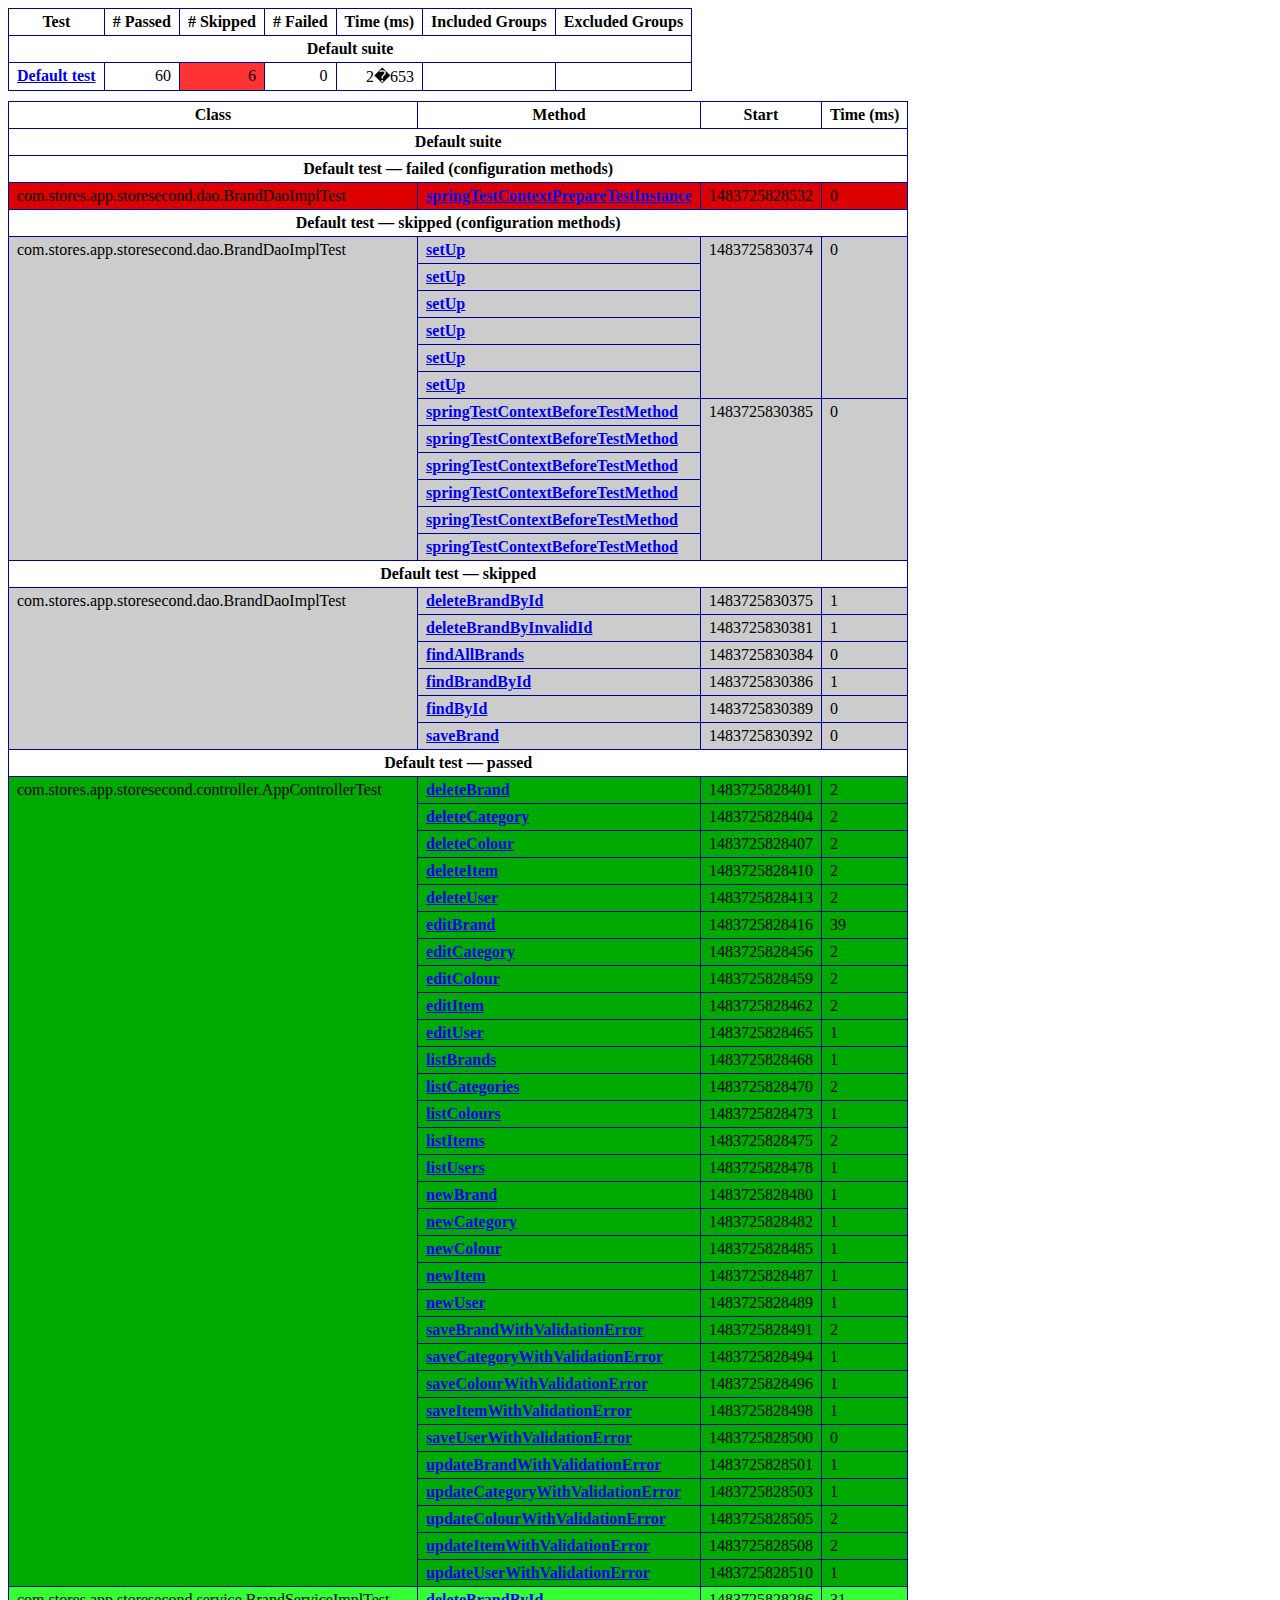
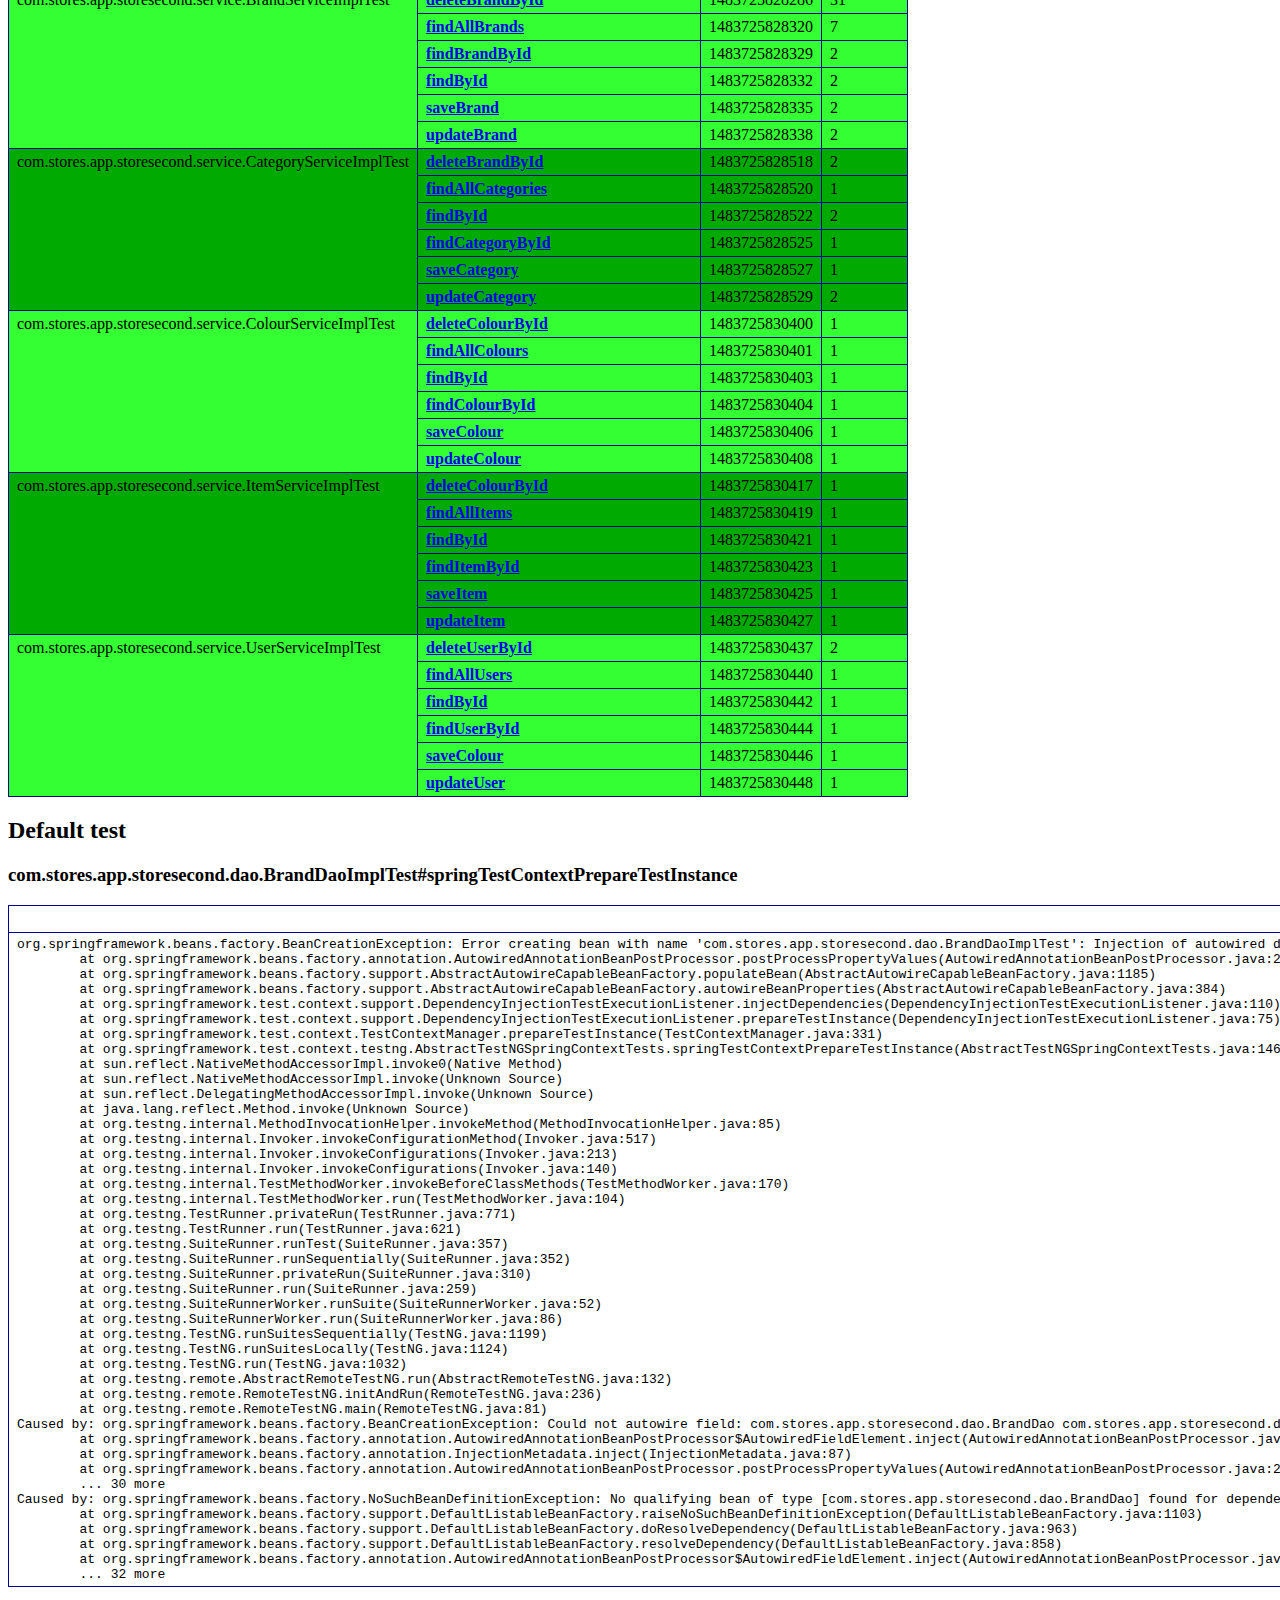
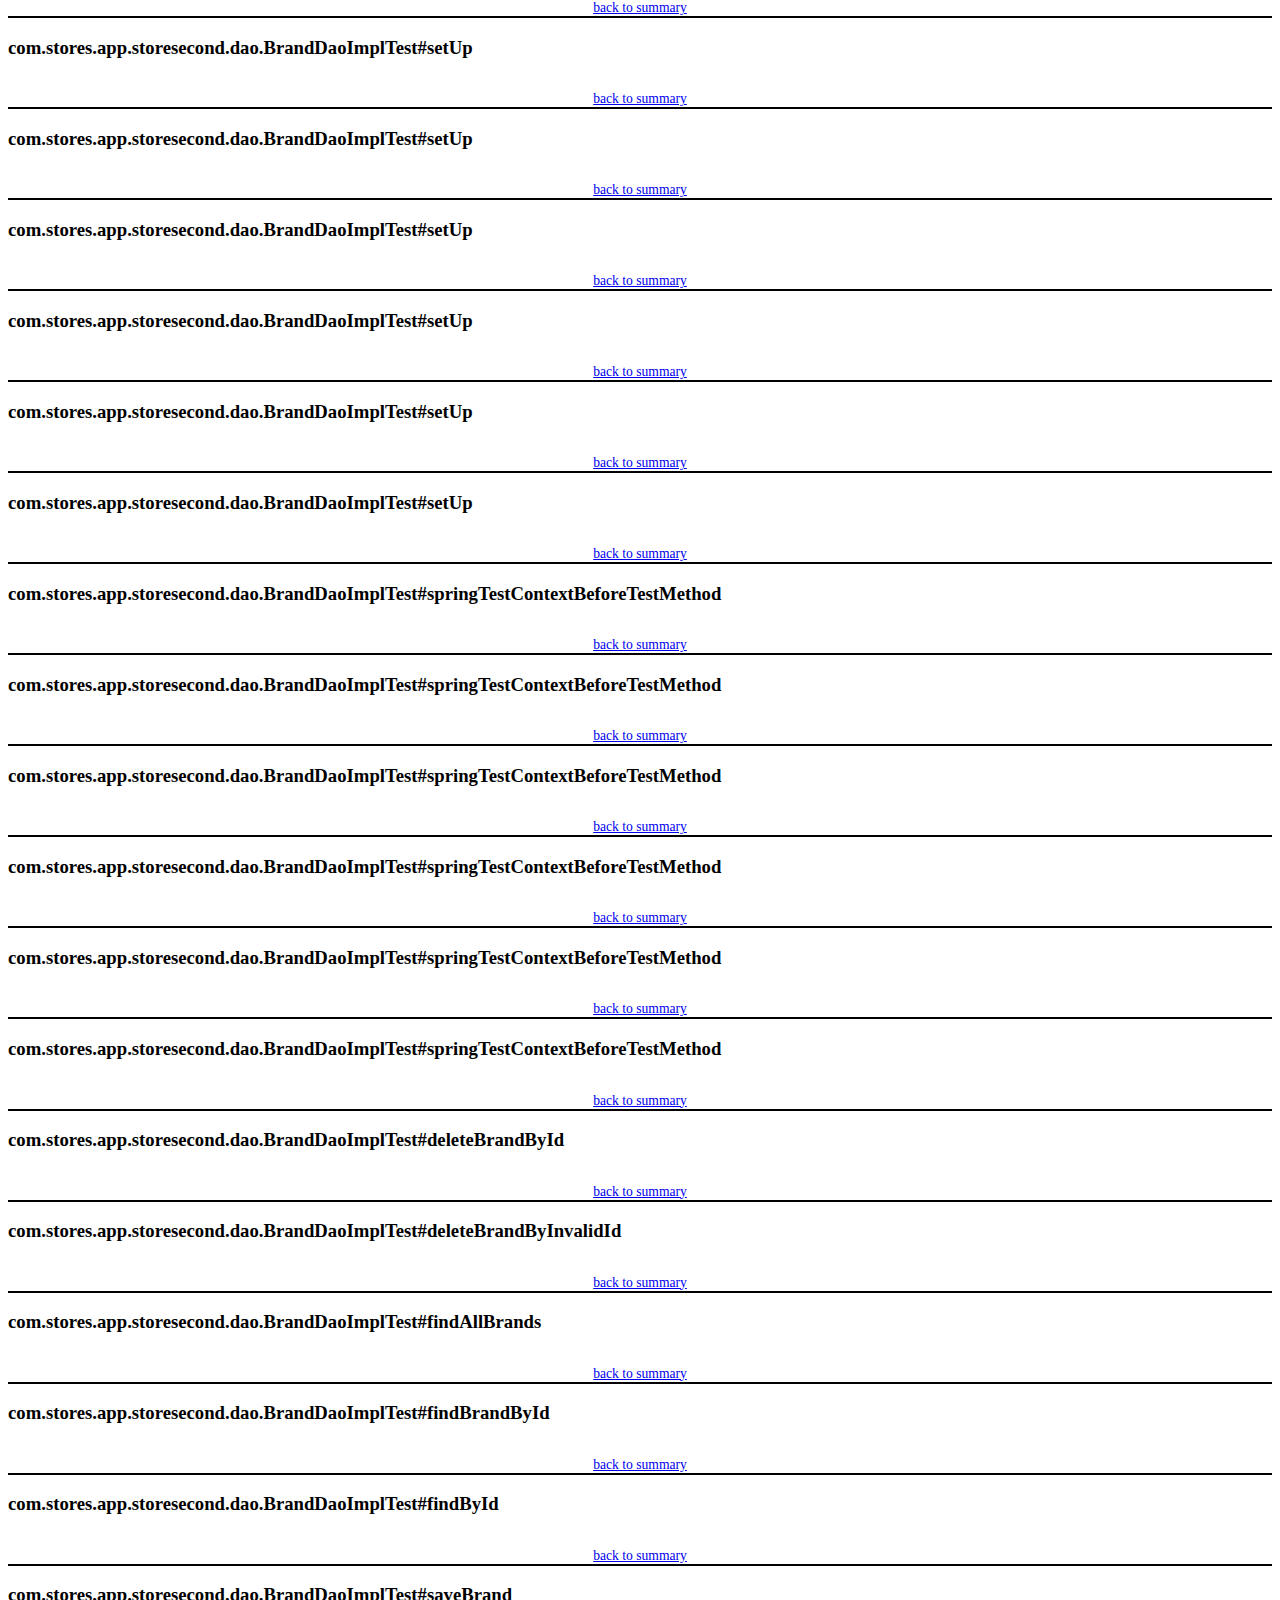
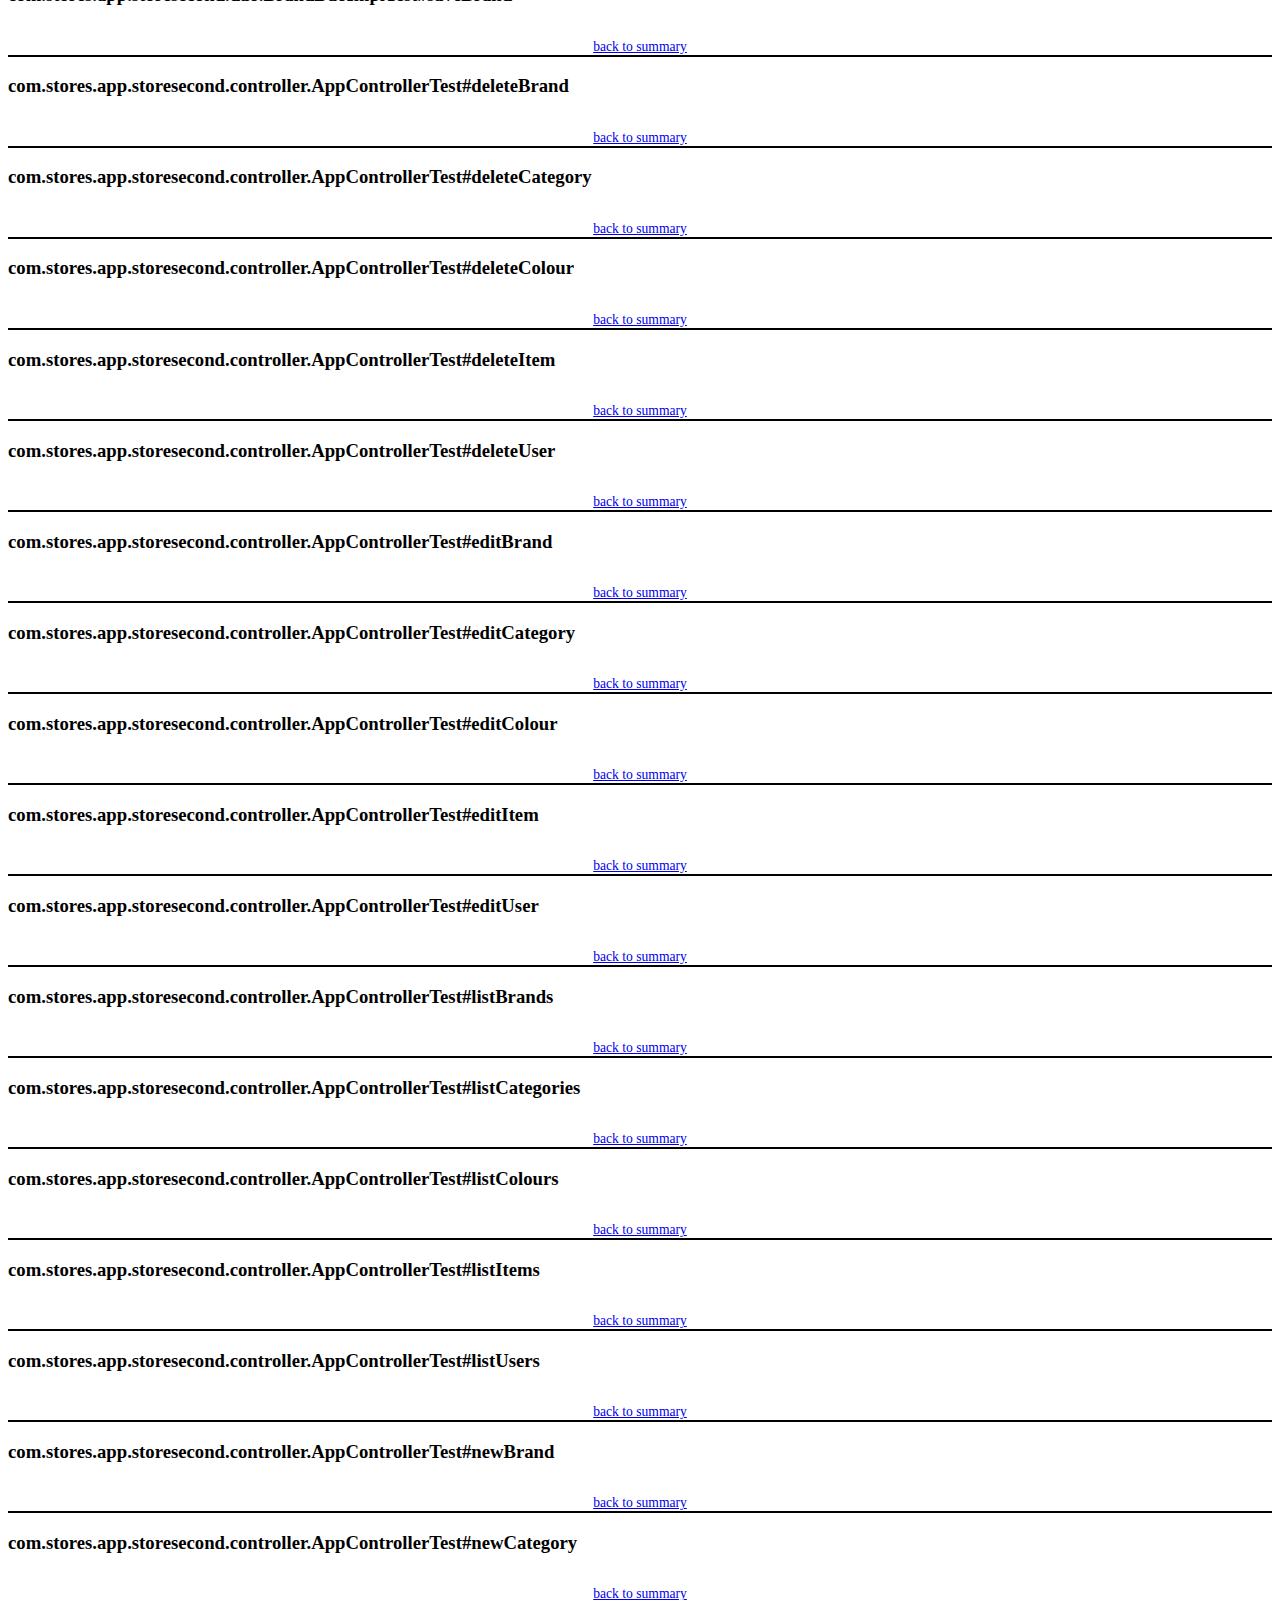
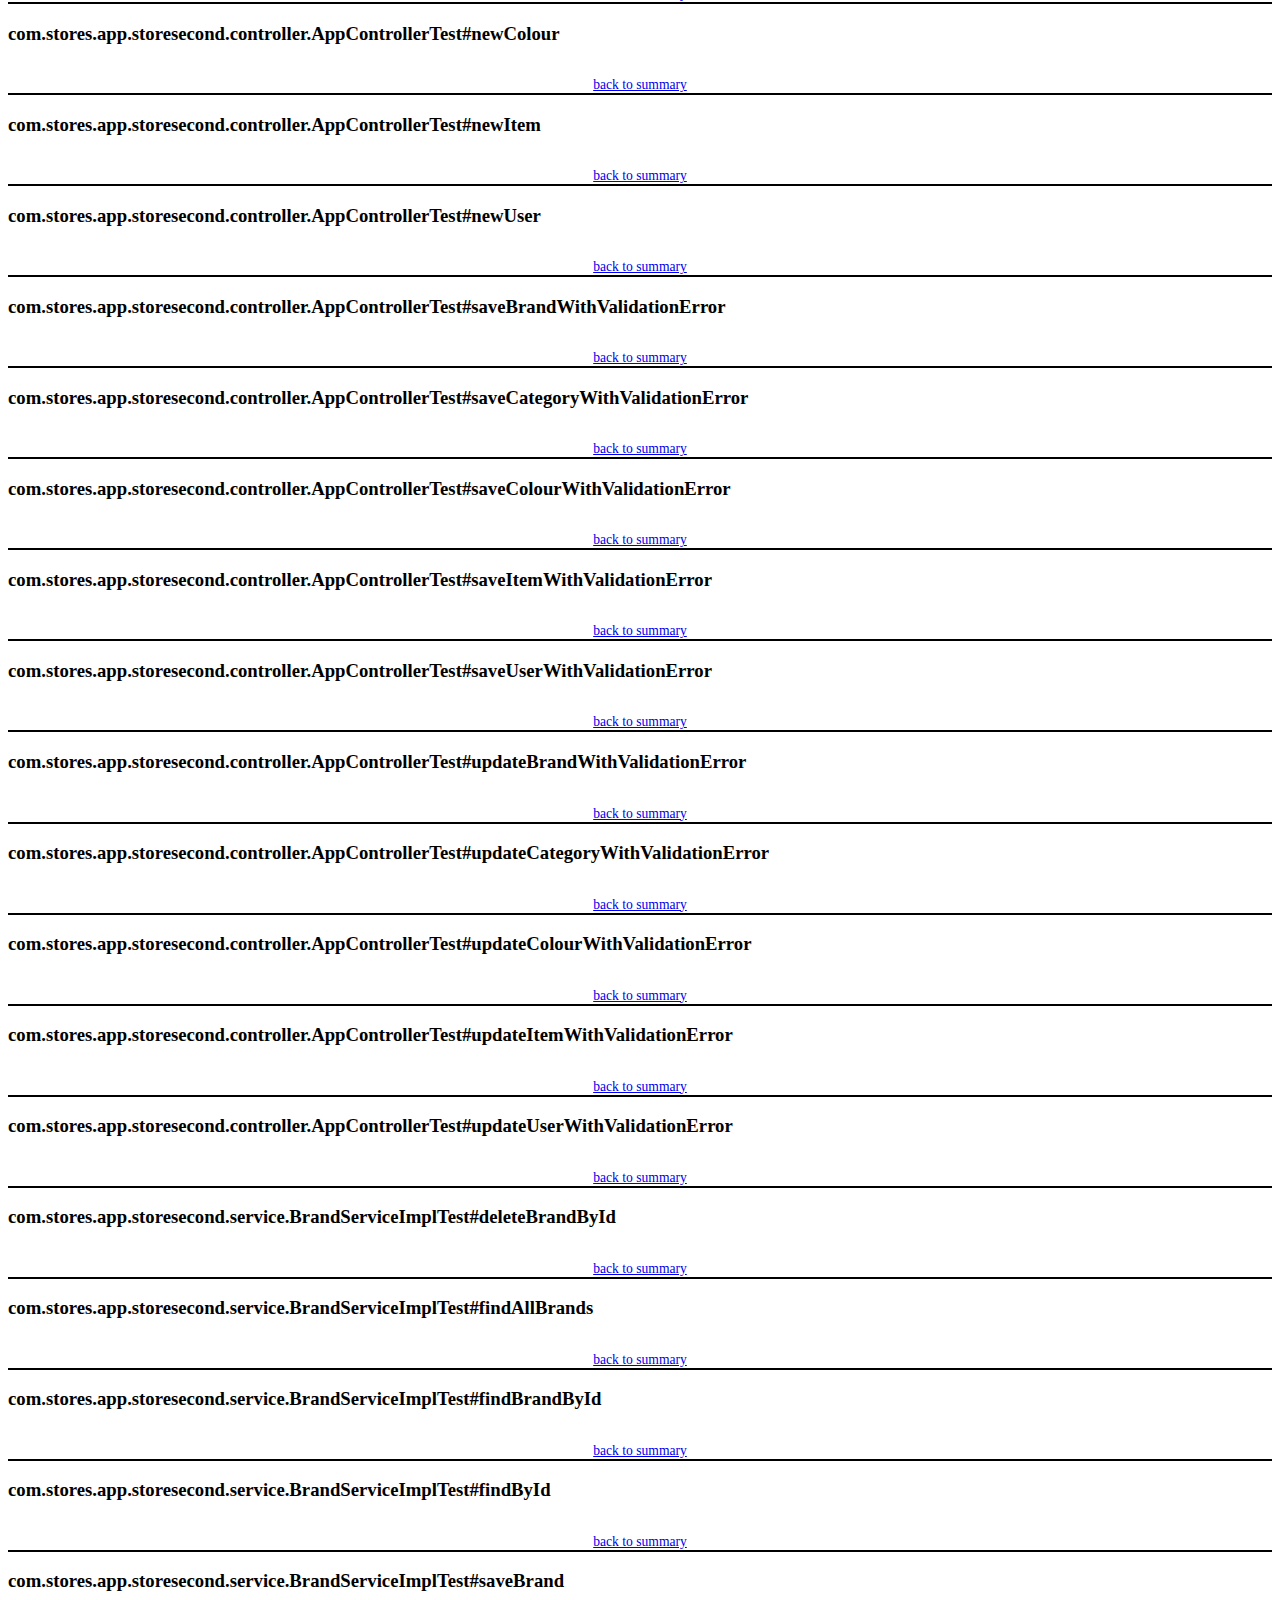
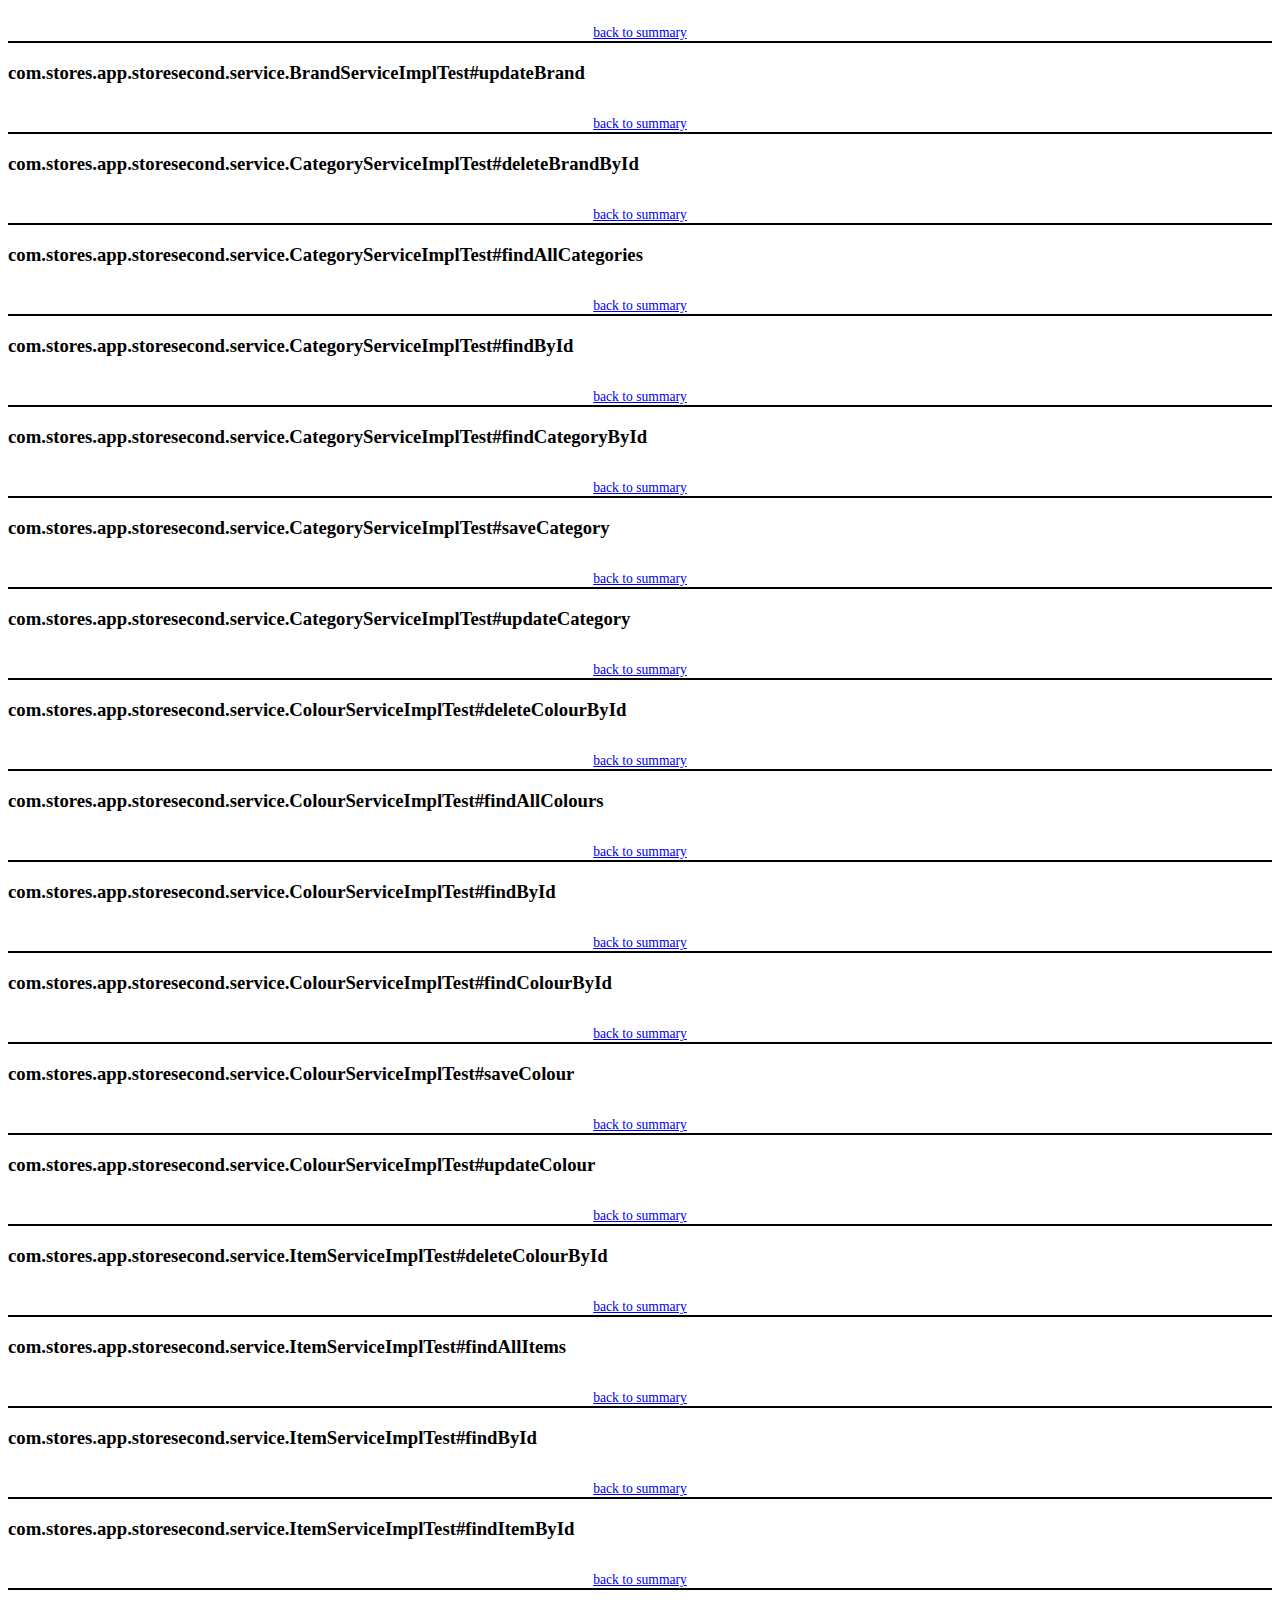
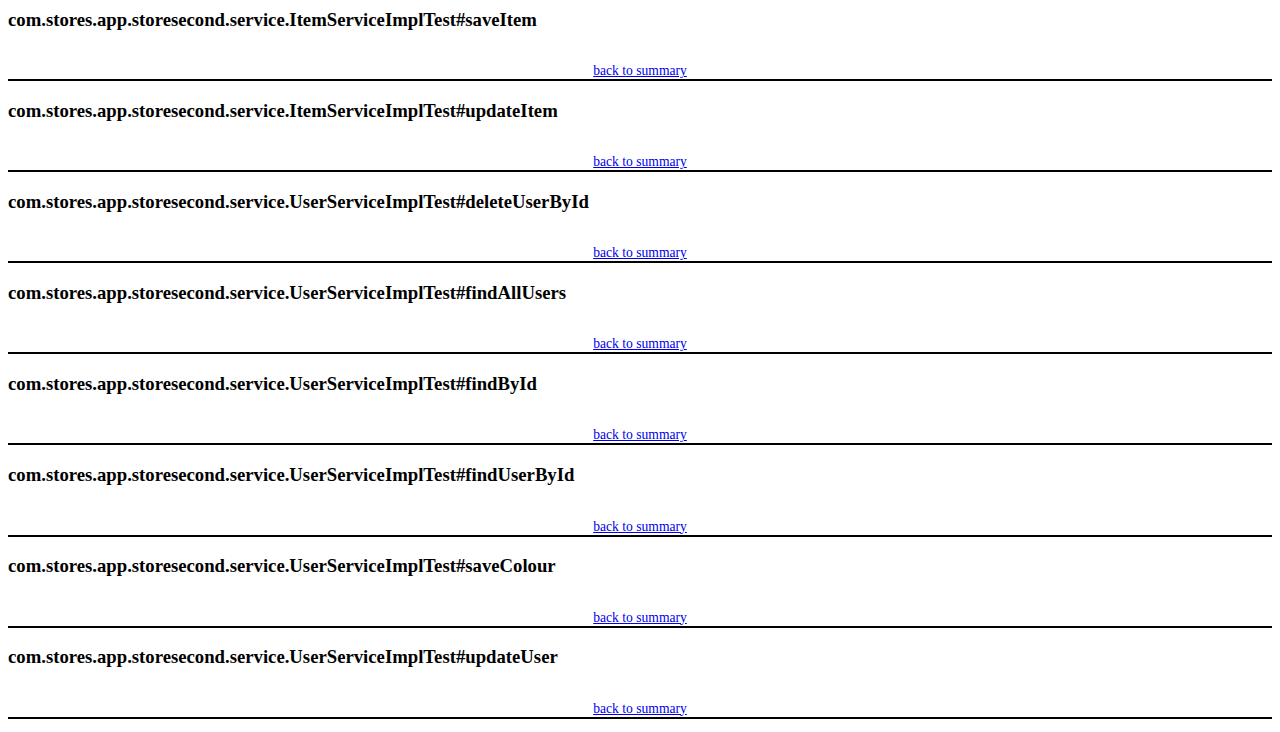
<file: storesecond/test-output/emailable-report.html>
<!DOCTYPE html PUBLIC "-//W3C//DTD XHTML 1.1//EN" "http://www.w3.org/TR/xhtml11/DTD/xhtml11.dtd">
<html xmlns="http://www.w3.org/1999/xhtml"><head><title>TestNG Report</title><style type="text/css">table {margin-bottom:10px;border-collapse:collapse;empty-cells:show}th,td {border:1px solid #009;padding:.25em .5em}th {vertical-align:bottom}td {vertical-align:top}table a {font-weight:bold}.stripe td {background-color: #E6EBF9}.num {text-align:right}.passedodd td {background-color: #3F3}.passedeven td {background-color: #0A0}.skippedodd td {background-color: #DDD}.skippedeven td {background-color: #CCC}.failedodd td,.attn {background-color: #F33}.failedeven td,.stripe .attn {background-color: #D00}.stacktrace {white-space:pre;font-family:monospace}.totop {font-size:85%;text-align:center;border-bottom:2px solid #000}</style></head><body><table><tr><th>Test</th><th># Passed</th><th># Skipped</th><th># Failed</th><th>Time (ms)</th><th>Included Groups</th><th>Excluded Groups</th></tr><tr><th colspan="7">Default suite</th></tr><tr><td><a href="#t0">Default test</a></td><td class="num">60</td><td class="num attn">6</td><td class="num">0</td><td class="num">2�653</td><td></td><td></td></tr></table><table><thead><tr><th>Class</th><th>Method</th><th>Start</th><th>Time (ms)</th></tr></thead><tbody><tr><th colspan="4">Default suite</th></tr></tbody><tbody id="t0"><tr><th colspan="4">Default test &#8212; failed (configuration methods)</th></tr><tr class="failedeven"><td rowspan="1">com.stores.app.storesecond.dao.BrandDaoImplTest</td><td><a href="#m0">springTestContextPrepareTestInstance</a></td><td rowspan="1">1483725828532</td><td rowspan="1">0</td></tr><tr><th colspan="4">Default test &#8212; skipped (configuration methods)</th></tr><tr class="skippedeven"><td rowspan="12">com.stores.app.storesecond.dao.BrandDaoImplTest</td><td><a href="#m1">setUp</a></td><td rowspan="6">1483725830374</td><td rowspan="6">0</td></tr><tr class="skippedeven"><td><a href="#m2">setUp</a></td></tr><tr class="skippedeven"><td><a href="#m3">setUp</a></td></tr><tr class="skippedeven"><td><a href="#m4">setUp</a></td></tr><tr class="skippedeven"><td><a href="#m5">setUp</a></td></tr><tr class="skippedeven"><td><a href="#m6">setUp</a></td></tr><tr class="skippedeven"><td><a href="#m7">springTestContextBeforeTestMethod</a></td><td rowspan="6">1483725830385</td><td rowspan="6">0</td></tr><tr class="skippedeven"><td><a href="#m8">springTestContextBeforeTestMethod</a></td></tr><tr class="skippedeven"><td><a href="#m9">springTestContextBeforeTestMethod</a></td></tr><tr class="skippedeven"><td><a href="#m10">springTestContextBeforeTestMethod</a></td></tr><tr class="skippedeven"><td><a href="#m11">springTestContextBeforeTestMethod</a></td></tr><tr class="skippedeven"><td><a href="#m12">springTestContextBeforeTestMethod</a></td></tr><tr><th colspan="4">Default test &#8212; skipped</th></tr><tr class="skippedeven"><td rowspan="6">com.stores.app.storesecond.dao.BrandDaoImplTest</td><td><a href="#m13">deleteBrandById</a></td><td rowspan="1">1483725830375</td><td rowspan="1">1</td></tr><tr class="skippedeven"><td><a href="#m14">deleteBrandByInvalidId</a></td><td rowspan="1">1483725830381</td><td rowspan="1">1</td></tr><tr class="skippedeven"><td><a href="#m15">findAllBrands</a></td><td rowspan="1">1483725830384</td><td rowspan="1">0</td></tr><tr class="skippedeven"><td><a href="#m16">findBrandById</a></td><td rowspan="1">1483725830386</td><td rowspan="1">1</td></tr><tr class="skippedeven"><td><a href="#m17">findById</a></td><td rowspan="1">1483725830389</td><td rowspan="1">0</td></tr><tr class="skippedeven"><td><a href="#m18">saveBrand</a></td><td rowspan="1">1483725830392</td><td rowspan="1">0</td></tr><tr><th colspan="4">Default test &#8212; passed</th></tr><tr class="passedeven"><td rowspan="30">com.stores.app.storesecond.controller.AppControllerTest</td><td><a href="#m19">deleteBrand</a></td><td rowspan="1">1483725828401</td><td rowspan="1">2</td></tr><tr class="passedeven"><td><a href="#m20">deleteCategory</a></td><td rowspan="1">1483725828404</td><td rowspan="1">2</td></tr><tr class="passedeven"><td><a href="#m21">deleteColour</a></td><td rowspan="1">1483725828407</td><td rowspan="1">2</td></tr><tr class="passedeven"><td><a href="#m22">deleteItem</a></td><td rowspan="1">1483725828410</td><td rowspan="1">2</td></tr><tr class="passedeven"><td><a href="#m23">deleteUser</a></td><td rowspan="1">1483725828413</td><td rowspan="1">2</td></tr><tr class="passedeven"><td><a href="#m24">editBrand</a></td><td rowspan="1">1483725828416</td><td rowspan="1">39</td></tr><tr class="passedeven"><td><a href="#m25">editCategory</a></td><td rowspan="1">1483725828456</td><td rowspan="1">2</td></tr><tr class="passedeven"><td><a href="#m26">editColour</a></td><td rowspan="1">1483725828459</td><td rowspan="1">2</td></tr><tr class="passedeven"><td><a href="#m27">editItem</a></td><td rowspan="1">1483725828462</td><td rowspan="1">2</td></tr><tr class="passedeven"><td><a href="#m28">editUser</a></td><td rowspan="1">1483725828465</td><td rowspan="1">1</td></tr><tr class="passedeven"><td><a href="#m29">listBrands</a></td><td rowspan="1">1483725828468</td><td rowspan="1">1</td></tr><tr class="passedeven"><td><a href="#m30">listCategories</a></td><td rowspan="1">1483725828470</td><td rowspan="1">2</td></tr><tr class="passedeven"><td><a href="#m31">listColours</a></td><td rowspan="1">1483725828473</td><td rowspan="1">1</td></tr><tr class="passedeven"><td><a href="#m32">listItems</a></td><td rowspan="1">1483725828475</td><td rowspan="1">2</td></tr><tr class="passedeven"><td><a href="#m33">listUsers</a></td><td rowspan="1">1483725828478</td><td rowspan="1">1</td></tr><tr class="passedeven"><td><a href="#m34">newBrand</a></td><td rowspan="1">1483725828480</td><td rowspan="1">1</td></tr><tr class="passedeven"><td><a href="#m35">newCategory</a></td><td rowspan="1">1483725828482</td><td rowspan="1">1</td></tr><tr class="passedeven"><td><a href="#m36">newColour</a></td><td rowspan="1">1483725828485</td><td rowspan="1">1</td></tr><tr class="passedeven"><td><a href="#m37">newItem</a></td><td rowspan="1">1483725828487</td><td rowspan="1">1</td></tr><tr class="passedeven"><td><a href="#m38">newUser</a></td><td rowspan="1">1483725828489</td><td rowspan="1">1</td></tr><tr class="passedeven"><td><a href="#m39">saveBrandWithValidationError</a></td><td rowspan="1">1483725828491</td><td rowspan="1">2</td></tr><tr class="passedeven"><td><a href="#m40">saveCategoryWithValidationError</a></td><td rowspan="1">1483725828494</td><td rowspan="1">1</td></tr><tr class="passedeven"><td><a href="#m41">saveColourWithValidationError</a></td><td rowspan="1">1483725828496</td><td rowspan="1">1</td></tr><tr class="passedeven"><td><a href="#m42">saveItemWithValidationError</a></td><td rowspan="1">1483725828498</td><td rowspan="1">1</td></tr><tr class="passedeven"><td><a href="#m43">saveUserWithValidationError</a></td><td rowspan="1">1483725828500</td><td rowspan="1">0</td></tr><tr class="passedeven"><td><a href="#m44">updateBrandWithValidationError</a></td><td rowspan="1">1483725828501</td><td rowspan="1">1</td></tr><tr class="passedeven"><td><a href="#m45">updateCategoryWithValidationError</a></td><td rowspan="1">1483725828503</td><td rowspan="1">1</td></tr><tr class="passedeven"><td><a href="#m46">updateColourWithValidationError</a></td><td rowspan="1">1483725828505</td><td rowspan="1">2</td></tr><tr class="passedeven"><td><a href="#m47">updateItemWithValidationError</a></td><td rowspan="1">1483725828508</td><td rowspan="1">2</td></tr><tr class="passedeven"><td><a href="#m48">updateUserWithValidationError</a></td><td rowspan="1">1483725828510</td><td rowspan="1">1</td></tr><tr class="passedodd"><td rowspan="6">com.stores.app.storesecond.service.BrandServiceImplTest</td><td><a href="#m49">deleteBrandById</a></td><td rowspan="1">1483725828286</td><td rowspan="1">31</td></tr><tr class="passedodd"><td><a href="#m50">findAllBrands</a></td><td rowspan="1">1483725828320</td><td rowspan="1">7</td></tr><tr class="passedodd"><td><a href="#m51">findBrandById</a></td><td rowspan="1">1483725828329</td><td rowspan="1">2</td></tr><tr class="passedodd"><td><a href="#m52">findById</a></td><td rowspan="1">1483725828332</td><td rowspan="1">2</td></tr><tr class="passedodd"><td><a href="#m53">saveBrand</a></td><td rowspan="1">1483725828335</td><td rowspan="1">2</td></tr><tr class="passedodd"><td><a href="#m54">updateBrand</a></td><td rowspan="1">1483725828338</td><td rowspan="1">2</td></tr><tr class="passedeven"><td rowspan="6">com.stores.app.storesecond.service.CategoryServiceImplTest</td><td><a href="#m55">deleteBrandById</a></td><td rowspan="1">1483725828518</td><td rowspan="1">2</td></tr><tr class="passedeven"><td><a href="#m56">findAllCategories</a></td><td rowspan="1">1483725828520</td><td rowspan="1">1</td></tr><tr class="passedeven"><td><a href="#m57">findById</a></td><td rowspan="1">1483725828522</td><td rowspan="1">2</td></tr><tr class="passedeven"><td><a href="#m58">findCategoryById</a></td><td rowspan="1">1483725828525</td><td rowspan="1">1</td></tr><tr class="passedeven"><td><a href="#m59">saveCategory</a></td><td rowspan="1">1483725828527</td><td rowspan="1">1</td></tr><tr class="passedeven"><td><a href="#m60">updateCategory</a></td><td rowspan="1">1483725828529</td><td rowspan="1">2</td></tr><tr class="passedodd"><td rowspan="6">com.stores.app.storesecond.service.ColourServiceImplTest</td><td><a href="#m61">deleteColourById</a></td><td rowspan="1">1483725830400</td><td rowspan="1">1</td></tr><tr class="passedodd"><td><a href="#m62">findAllColours</a></td><td rowspan="1">1483725830401</td><td rowspan="1">1</td></tr><tr class="passedodd"><td><a href="#m63">findById</a></td><td rowspan="1">1483725830403</td><td rowspan="1">1</td></tr><tr class="passedodd"><td><a href="#m64">findColourById</a></td><td rowspan="1">1483725830404</td><td rowspan="1">1</td></tr><tr class="passedodd"><td><a href="#m65">saveColour</a></td><td rowspan="1">1483725830406</td><td rowspan="1">1</td></tr><tr class="passedodd"><td><a href="#m66">updateColour</a></td><td rowspan="1">1483725830408</td><td rowspan="1">1</td></tr><tr class="passedeven"><td rowspan="6">com.stores.app.storesecond.service.ItemServiceImplTest</td><td><a href="#m67">deleteColourById</a></td><td rowspan="1">1483725830417</td><td rowspan="1">1</td></tr><tr class="passedeven"><td><a href="#m68">findAllItems</a></td><td rowspan="1">1483725830419</td><td rowspan="1">1</td></tr><tr class="passedeven"><td><a href="#m69">findById</a></td><td rowspan="1">1483725830421</td><td rowspan="1">1</td></tr><tr class="passedeven"><td><a href="#m70">findItemById</a></td><td rowspan="1">1483725830423</td><td rowspan="1">1</td></tr><tr class="passedeven"><td><a href="#m71">saveItem</a></td><td rowspan="1">1483725830425</td><td rowspan="1">1</td></tr><tr class="passedeven"><td><a href="#m72">updateItem</a></td><td rowspan="1">1483725830427</td><td rowspan="1">1</td></tr><tr class="passedodd"><td rowspan="6">com.stores.app.storesecond.service.UserServiceImplTest</td><td><a href="#m73">deleteUserById</a></td><td rowspan="1">1483725830437</td><td rowspan="1">2</td></tr><tr class="passedodd"><td><a href="#m74">findAllUsers</a></td><td rowspan="1">1483725830440</td><td rowspan="1">1</td></tr><tr class="passedodd"><td><a href="#m75">findById</a></td><td rowspan="1">1483725830442</td><td rowspan="1">1</td></tr><tr class="passedodd"><td><a href="#m76">findUserById</a></td><td rowspan="1">1483725830444</td><td rowspan="1">1</td></tr><tr class="passedodd"><td><a href="#m77">saveColour</a></td><td rowspan="1">1483725830446</td><td rowspan="1">1</td></tr><tr class="passedodd"><td><a href="#m78">updateUser</a></td><td rowspan="1">1483725830448</td><td rowspan="1">1</td></tr></tbody></table><h2>Default test</h2><h3 id="m0">com.stores.app.storesecond.dao.BrandDaoImplTest#springTestContextPrepareTestInstance</h3><table class="result"><tr><th>Exception</th></tr><tr><td><div class="stacktrace">org.springframework.beans.factory.BeanCreationException: Error creating bean with name &apos;com.stores.app.storesecond.dao.BrandDaoImplTest&apos;: Injection of autowired dependencies failed; nested exception is org.springframework.beans.factory.BeanCreationException: Could not autowire field: com.stores.app.storesecond.dao.BrandDao com.stores.app.storesecond.dao.BrandDaoImplTest.brandDao; nested exception is org.springframework.beans.factory.NoSuchBeanDefinitionException: No qualifying bean of type [com.stores.app.storesecond.dao.BrandDao] found for dependency: expected at least 1 bean which qualifies as autowire candidate for this dependency. Dependency annotations: {@org.springframework.beans.factory.annotation.Autowired(required=true)}
	at org.springframework.beans.factory.annotation.AutowiredAnnotationBeanPostProcessor.postProcessPropertyValues(AutowiredAnnotationBeanPostProcessor.java:292)
	at org.springframework.beans.factory.support.AbstractAutowireCapableBeanFactory.populateBean(AbstractAutowireCapableBeanFactory.java:1185)
	at org.springframework.beans.factory.support.AbstractAutowireCapableBeanFactory.autowireBeanProperties(AbstractAutowireCapableBeanFactory.java:384)
	at org.springframework.test.context.support.DependencyInjectionTestExecutionListener.injectDependencies(DependencyInjectionTestExecutionListener.java:110)
	at org.springframework.test.context.support.DependencyInjectionTestExecutionListener.prepareTestInstance(DependencyInjectionTestExecutionListener.java:75)
	at org.springframework.test.context.TestContextManager.prepareTestInstance(TestContextManager.java:331)
	at org.springframework.test.context.testng.AbstractTestNGSpringContextTests.springTestContextPrepareTestInstance(AbstractTestNGSpringContextTests.java:146)
	at sun.reflect.NativeMethodAccessorImpl.invoke0(Native Method)
	at sun.reflect.NativeMethodAccessorImpl.invoke(Unknown Source)
	at sun.reflect.DelegatingMethodAccessorImpl.invoke(Unknown Source)
	at java.lang.reflect.Method.invoke(Unknown Source)
	at org.testng.internal.MethodInvocationHelper.invokeMethod(MethodInvocationHelper.java:85)
	at org.testng.internal.Invoker.invokeConfigurationMethod(Invoker.java:517)
	at org.testng.internal.Invoker.invokeConfigurations(Invoker.java:213)
	at org.testng.internal.Invoker.invokeConfigurations(Invoker.java:140)
	at org.testng.internal.TestMethodWorker.invokeBeforeClassMethods(TestMethodWorker.java:170)
	at org.testng.internal.TestMethodWorker.run(TestMethodWorker.java:104)
	at org.testng.TestRunner.privateRun(TestRunner.java:771)
	at org.testng.TestRunner.run(TestRunner.java:621)
	at org.testng.SuiteRunner.runTest(SuiteRunner.java:357)
	at org.testng.SuiteRunner.runSequentially(SuiteRunner.java:352)
	at org.testng.SuiteRunner.privateRun(SuiteRunner.java:310)
	at org.testng.SuiteRunner.run(SuiteRunner.java:259)
	at org.testng.SuiteRunnerWorker.runSuite(SuiteRunnerWorker.java:52)
	at org.testng.SuiteRunnerWorker.run(SuiteRunnerWorker.java:86)
	at org.testng.TestNG.runSuitesSequentially(TestNG.java:1199)
	at org.testng.TestNG.runSuitesLocally(TestNG.java:1124)
	at org.testng.TestNG.run(TestNG.java:1032)
	at org.testng.remote.AbstractRemoteTestNG.run(AbstractRemoteTestNG.java:132)
	at org.testng.remote.RemoteTestNG.initAndRun(RemoteTestNG.java:236)
	at org.testng.remote.RemoteTestNG.main(RemoteTestNG.java:81)
Caused by: org.springframework.beans.factory.BeanCreationException: Could not autowire field: com.stores.app.storesecond.dao.BrandDao com.stores.app.storesecond.dao.BrandDaoImplTest.brandDao; nested exception is org.springframework.beans.factory.NoSuchBeanDefinitionException: No qualifying bean of type [com.stores.app.storesecond.dao.BrandDao] found for dependency: expected at least 1 bean which qualifies as autowire candidate for this dependency. Dependency annotations: {@org.springframework.beans.factory.annotation.Autowired(required=true)}
	at org.springframework.beans.factory.annotation.AutowiredAnnotationBeanPostProcessor$AutowiredFieldElement.inject(AutowiredAnnotationBeanPostProcessor.java:508)
	at org.springframework.beans.factory.annotation.InjectionMetadata.inject(InjectionMetadata.java:87)
	at org.springframework.beans.factory.annotation.AutowiredAnnotationBeanPostProcessor.postProcessPropertyValues(AutowiredAnnotationBeanPostProcessor.java:289)
	... 30 more
Caused by: org.springframework.beans.factory.NoSuchBeanDefinitionException: No qualifying bean of type [com.stores.app.storesecond.dao.BrandDao] found for dependency: expected at least 1 bean which qualifies as autowire candidate for this dependency. Dependency annotations: {@org.springframework.beans.factory.annotation.Autowired(required=true)}
	at org.springframework.beans.factory.support.DefaultListableBeanFactory.raiseNoSuchBeanDefinitionException(DefaultListableBeanFactory.java:1103)
	at org.springframework.beans.factory.support.DefaultListableBeanFactory.doResolveDependency(DefaultListableBeanFactory.java:963)
	at org.springframework.beans.factory.support.DefaultListableBeanFactory.resolveDependency(DefaultListableBeanFactory.java:858)
	at org.springframework.beans.factory.annotation.AutowiredAnnotationBeanPostProcessor$AutowiredFieldElement.inject(AutowiredAnnotationBeanPostProcessor.java:480)
	... 32 more
</div></td></tr></table><p class="totop"><a href="#summary">back to summary</a></p><h3 id="m1">com.stores.app.storesecond.dao.BrandDaoImplTest#setUp</h3><table class="result"></table><p class="totop"><a href="#summary">back to summary</a></p><h3 id="m2">com.stores.app.storesecond.dao.BrandDaoImplTest#setUp</h3><table class="result"></table><p class="totop"><a href="#summary">back to summary</a></p><h3 id="m3">com.stores.app.storesecond.dao.BrandDaoImplTest#setUp</h3><table class="result"></table><p class="totop"><a href="#summary">back to summary</a></p><h3 id="m4">com.stores.app.storesecond.dao.BrandDaoImplTest#setUp</h3><table class="result"></table><p class="totop"><a href="#summary">back to summary</a></p><h3 id="m5">com.stores.app.storesecond.dao.BrandDaoImplTest#setUp</h3><table class="result"></table><p class="totop"><a href="#summary">back to summary</a></p><h3 id="m6">com.stores.app.storesecond.dao.BrandDaoImplTest#setUp</h3><table class="result"></table><p class="totop"><a href="#summary">back to summary</a></p><h3 id="m7">com.stores.app.storesecond.dao.BrandDaoImplTest#springTestContextBeforeTestMethod</h3><table class="result"></table><p class="totop"><a href="#summary">back to summary</a></p><h3 id="m8">com.stores.app.storesecond.dao.BrandDaoImplTest#springTestContextBeforeTestMethod</h3><table class="result"></table><p class="totop"><a href="#summary">back to summary</a></p><h3 id="m9">com.stores.app.storesecond.dao.BrandDaoImplTest#springTestContextBeforeTestMethod</h3><table class="result"></table><p class="totop"><a href="#summary">back to summary</a></p><h3 id="m10">com.stores.app.storesecond.dao.BrandDaoImplTest#springTestContextBeforeTestMethod</h3><table class="result"></table><p class="totop"><a href="#summary">back to summary</a></p><h3 id="m11">com.stores.app.storesecond.dao.BrandDaoImplTest#springTestContextBeforeTestMethod</h3><table class="result"></table><p class="totop"><a href="#summary">back to summary</a></p><h3 id="m12">com.stores.app.storesecond.dao.BrandDaoImplTest#springTestContextBeforeTestMethod</h3><table class="result"></table><p class="totop"><a href="#summary">back to summary</a></p><h3 id="m13">com.stores.app.storesecond.dao.BrandDaoImplTest#deleteBrandById</h3><table class="result"></table><p class="totop"><a href="#summary">back to summary</a></p><h3 id="m14">com.stores.app.storesecond.dao.BrandDaoImplTest#deleteBrandByInvalidId</h3><table class="result"></table><p class="totop"><a href="#summary">back to summary</a></p><h3 id="m15">com.stores.app.storesecond.dao.BrandDaoImplTest#findAllBrands</h3><table class="result"></table><p class="totop"><a href="#summary">back to summary</a></p><h3 id="m16">com.stores.app.storesecond.dao.BrandDaoImplTest#findBrandById</h3><table class="result"></table><p class="totop"><a href="#summary">back to summary</a></p><h3 id="m17">com.stores.app.storesecond.dao.BrandDaoImplTest#findById</h3><table class="result"></table><p class="totop"><a href="#summary">back to summary</a></p><h3 id="m18">com.stores.app.storesecond.dao.BrandDaoImplTest#saveBrand</h3><table class="result"></table><p class="totop"><a href="#summary">back to summary</a></p><h3 id="m19">com.stores.app.storesecond.controller.AppControllerTest#deleteBrand</h3><table class="result"></table><p class="totop"><a href="#summary">back to summary</a></p><h3 id="m20">com.stores.app.storesecond.controller.AppControllerTest#deleteCategory</h3><table class="result"></table><p class="totop"><a href="#summary">back to summary</a></p><h3 id="m21">com.stores.app.storesecond.controller.AppControllerTest#deleteColour</h3><table class="result"></table><p class="totop"><a href="#summary">back to summary</a></p><h3 id="m22">com.stores.app.storesecond.controller.AppControllerTest#deleteItem</h3><table class="result"></table><p class="totop"><a href="#summary">back to summary</a></p><h3 id="m23">com.stores.app.storesecond.controller.AppControllerTest#deleteUser</h3><table class="result"></table><p class="totop"><a href="#summary">back to summary</a></p><h3 id="m24">com.stores.app.storesecond.controller.AppControllerTest#editBrand</h3><table class="result"></table><p class="totop"><a href="#summary">back to summary</a></p><h3 id="m25">com.stores.app.storesecond.controller.AppControllerTest#editCategory</h3><table class="result"></table><p class="totop"><a href="#summary">back to summary</a></p><h3 id="m26">com.stores.app.storesecond.controller.AppControllerTest#editColour</h3><table class="result"></table><p class="totop"><a href="#summary">back to summary</a></p><h3 id="m27">com.stores.app.storesecond.controller.AppControllerTest#editItem</h3><table class="result"></table><p class="totop"><a href="#summary">back to summary</a></p><h3 id="m28">com.stores.app.storesecond.controller.AppControllerTest#editUser</h3><table class="result"></table><p class="totop"><a href="#summary">back to summary</a></p><h3 id="m29">com.stores.app.storesecond.controller.AppControllerTest#listBrands</h3><table class="result"></table><p class="totop"><a href="#summary">back to summary</a></p><h3 id="m30">com.stores.app.storesecond.controller.AppControllerTest#listCategories</h3><table class="result"></table><p class="totop"><a href="#summary">back to summary</a></p><h3 id="m31">com.stores.app.storesecond.controller.AppControllerTest#listColours</h3><table class="result"></table><p class="totop"><a href="#summary">back to summary</a></p><h3 id="m32">com.stores.app.storesecond.controller.AppControllerTest#listItems</h3><table class="result"></table><p class="totop"><a href="#summary">back to summary</a></p><h3 id="m33">com.stores.app.storesecond.controller.AppControllerTest#listUsers</h3><table class="result"></table><p class="totop"><a href="#summary">back to summary</a></p><h3 id="m34">com.stores.app.storesecond.controller.AppControllerTest#newBrand</h3><table class="result"></table><p class="totop"><a href="#summary">back to summary</a></p><h3 id="m35">com.stores.app.storesecond.controller.AppControllerTest#newCategory</h3><table class="result"></table><p class="totop"><a href="#summary">back to summary</a></p><h3 id="m36">com.stores.app.storesecond.controller.AppControllerTest#newColour</h3><table class="result"></table><p class="totop"><a href="#summary">back to summary</a></p><h3 id="m37">com.stores.app.storesecond.controller.AppControllerTest#newItem</h3><table class="result"></table><p class="totop"><a href="#summary">back to summary</a></p><h3 id="m38">com.stores.app.storesecond.controller.AppControllerTest#newUser</h3><table class="result"></table><p class="totop"><a href="#summary">back to summary</a></p><h3 id="m39">com.stores.app.storesecond.controller.AppControllerTest#saveBrandWithValidationError</h3><table class="result"></table><p class="totop"><a href="#summary">back to summary</a></p><h3 id="m40">com.stores.app.storesecond.controller.AppControllerTest#saveCategoryWithValidationError</h3><table class="result"></table><p class="totop"><a href="#summary">back to summary</a></p><h3 id="m41">com.stores.app.storesecond.controller.AppControllerTest#saveColourWithValidationError</h3><table class="result"></table><p class="totop"><a href="#summary">back to summary</a></p><h3 id="m42">com.stores.app.storesecond.controller.AppControllerTest#saveItemWithValidationError</h3><table class="result"></table><p class="totop"><a href="#summary">back to summary</a></p><h3 id="m43">com.stores.app.storesecond.controller.AppControllerTest#saveUserWithValidationError</h3><table class="result"></table><p class="totop"><a href="#summary">back to summary</a></p><h3 id="m44">com.stores.app.storesecond.controller.AppControllerTest#updateBrandWithValidationError</h3><table class="result"></table><p class="totop"><a href="#summary">back to summary</a></p><h3 id="m45">com.stores.app.storesecond.controller.AppControllerTest#updateCategoryWithValidationError</h3><table class="result"></table><p class="totop"><a href="#summary">back to summary</a></p><h3 id="m46">com.stores.app.storesecond.controller.AppControllerTest#updateColourWithValidationError</h3><table class="result"></table><p class="totop"><a href="#summary">back to summary</a></p><h3 id="m47">com.stores.app.storesecond.controller.AppControllerTest#updateItemWithValidationError</h3><table class="result"></table><p class="totop"><a href="#summary">back to summary</a></p><h3 id="m48">com.stores.app.storesecond.controller.AppControllerTest#updateUserWithValidationError</h3><table class="result"></table><p class="totop"><a href="#summary">back to summary</a></p><h3 id="m49">com.stores.app.storesecond.service.BrandServiceImplTest#deleteBrandById</h3><table class="result"></table><p class="totop"><a href="#summary">back to summary</a></p><h3 id="m50">com.stores.app.storesecond.service.BrandServiceImplTest#findAllBrands</h3><table class="result"></table><p class="totop"><a href="#summary">back to summary</a></p><h3 id="m51">com.stores.app.storesecond.service.BrandServiceImplTest#findBrandById</h3><table class="result"></table><p class="totop"><a href="#summary">back to summary</a></p><h3 id="m52">com.stores.app.storesecond.service.BrandServiceImplTest#findById</h3><table class="result"></table><p class="totop"><a href="#summary">back to summary</a></p><h3 id="m53">com.stores.app.storesecond.service.BrandServiceImplTest#saveBrand</h3><table class="result"></table><p class="totop"><a href="#summary">back to summary</a></p><h3 id="m54">com.stores.app.storesecond.service.BrandServiceImplTest#updateBrand</h3><table class="result"></table><p class="totop"><a href="#summary">back to summary</a></p><h3 id="m55">com.stores.app.storesecond.service.CategoryServiceImplTest#deleteBrandById</h3><table class="result"></table><p class="totop"><a href="#summary">back to summary</a></p><h3 id="m56">com.stores.app.storesecond.service.CategoryServiceImplTest#findAllCategories</h3><table class="result"></table><p class="totop"><a href="#summary">back to summary</a></p><h3 id="m57">com.stores.app.storesecond.service.CategoryServiceImplTest#findById</h3><table class="result"></table><p class="totop"><a href="#summary">back to summary</a></p><h3 id="m58">com.stores.app.storesecond.service.CategoryServiceImplTest#findCategoryById</h3><table class="result"></table><p class="totop"><a href="#summary">back to summary</a></p><h3 id="m59">com.stores.app.storesecond.service.CategoryServiceImplTest#saveCategory</h3><table class="result"></table><p class="totop"><a href="#summary">back to summary</a></p><h3 id="m60">com.stores.app.storesecond.service.CategoryServiceImplTest#updateCategory</h3><table class="result"></table><p class="totop"><a href="#summary">back to summary</a></p><h3 id="m61">com.stores.app.storesecond.service.ColourServiceImplTest#deleteColourById</h3><table class="result"></table><p class="totop"><a href="#summary">back to summary</a></p><h3 id="m62">com.stores.app.storesecond.service.ColourServiceImplTest#findAllColours</h3><table class="result"></table><p class="totop"><a href="#summary">back to summary</a></p><h3 id="m63">com.stores.app.storesecond.service.ColourServiceImplTest#findById</h3><table class="result"></table><p class="totop"><a href="#summary">back to summary</a></p><h3 id="m64">com.stores.app.storesecond.service.ColourServiceImplTest#findColourById</h3><table class="result"></table><p class="totop"><a href="#summary">back to summary</a></p><h3 id="m65">com.stores.app.storesecond.service.ColourServiceImplTest#saveColour</h3><table class="result"></table><p class="totop"><a href="#summary">back to summary</a></p><h3 id="m66">com.stores.app.storesecond.service.ColourServiceImplTest#updateColour</h3><table class="result"></table><p class="totop"><a href="#summary">back to summary</a></p><h3 id="m67">com.stores.app.storesecond.service.ItemServiceImplTest#deleteColourById</h3><table class="result"></table><p class="totop"><a href="#summary">back to summary</a></p><h3 id="m68">com.stores.app.storesecond.service.ItemServiceImplTest#findAllItems</h3><table class="result"></table><p class="totop"><a href="#summary">back to summary</a></p><h3 id="m69">com.stores.app.storesecond.service.ItemServiceImplTest#findById</h3><table class="result"></table><p class="totop"><a href="#summary">back to summary</a></p><h3 id="m70">com.stores.app.storesecond.service.ItemServiceImplTest#findItemById</h3><table class="result"></table><p class="totop"><a href="#summary">back to summary</a></p><h3 id="m71">com.stores.app.storesecond.service.ItemServiceImplTest#saveItem</h3><table class="result"></table><p class="totop"><a href="#summary">back to summary</a></p><h3 id="m72">com.stores.app.storesecond.service.ItemServiceImplTest#updateItem</h3><table class="result"></table><p class="totop"><a href="#summary">back to summary</a></p><h3 id="m73">com.stores.app.storesecond.service.UserServiceImplTest#deleteUserById</h3><table class="result"></table><p class="totop"><a href="#summary">back to summary</a></p><h3 id="m74">com.stores.app.storesecond.service.UserServiceImplTest#findAllUsers</h3><table class="result"></table><p class="totop"><a href="#summary">back to summary</a></p><h3 id="m75">com.stores.app.storesecond.service.UserServiceImplTest#findById</h3><table class="result"></table><p class="totop"><a href="#summary">back to summary</a></p><h3 id="m76">com.stores.app.storesecond.service.UserServiceImplTest#findUserById</h3><table class="result"></table><p class="totop"><a href="#summary">back to summary</a></p><h3 id="m77">com.stores.app.storesecond.service.UserServiceImplTest#saveColour</h3><table class="result"></table><p class="totop"><a href="#summary">back to summary</a></p><h3 id="m78">com.stores.app.storesecond.service.UserServiceImplTest#updateUser</h3><table class="result"></table><p class="totop"><a href="#summary">back to summary</a></p></body></html>
</file>
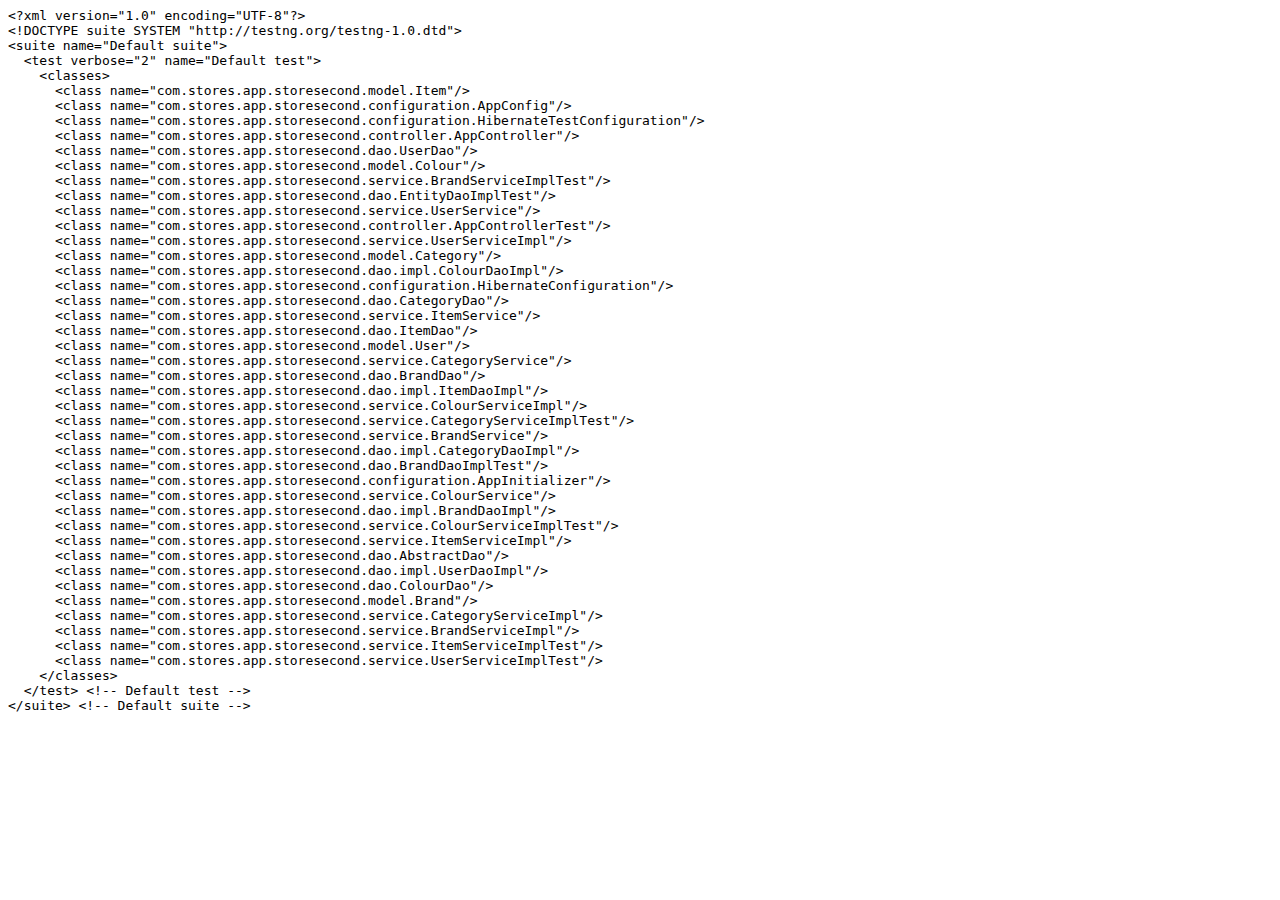
<file: storesecond/test-output/old/Default suite/testng.xml.html>
<html><head><title>testng.xml for Default suite</title></head><body><tt>&lt;?xml&nbsp;version="1.0"&nbsp;encoding="UTF-8"?&gt;<br/>&lt;!DOCTYPE&nbsp;suite&nbsp;SYSTEM&nbsp;"http://testng.org/testng-1.0.dtd"&gt;<br/>&lt;suite&nbsp;name="Default&nbsp;suite"&gt;<br/>&nbsp;&nbsp;&lt;test&nbsp;verbose="2"&nbsp;name="Default&nbsp;test"&gt;<br/>&nbsp;&nbsp;&nbsp;&nbsp;&lt;classes&gt;<br/>&nbsp;&nbsp;&nbsp;&nbsp;&nbsp;&nbsp;&lt;class&nbsp;name="com.stores.app.storesecond.model.Item"/&gt;<br/>&nbsp;&nbsp;&nbsp;&nbsp;&nbsp;&nbsp;&lt;class&nbsp;name="com.stores.app.storesecond.configuration.AppConfig"/&gt;<br/>&nbsp;&nbsp;&nbsp;&nbsp;&nbsp;&nbsp;&lt;class&nbsp;name="com.stores.app.storesecond.configuration.HibernateTestConfiguration"/&gt;<br/>&nbsp;&nbsp;&nbsp;&nbsp;&nbsp;&nbsp;&lt;class&nbsp;name="com.stores.app.storesecond.controller.AppController"/&gt;<br/>&nbsp;&nbsp;&nbsp;&nbsp;&nbsp;&nbsp;&lt;class&nbsp;name="com.stores.app.storesecond.dao.UserDao"/&gt;<br/>&nbsp;&nbsp;&nbsp;&nbsp;&nbsp;&nbsp;&lt;class&nbsp;name="com.stores.app.storesecond.model.Colour"/&gt;<br/>&nbsp;&nbsp;&nbsp;&nbsp;&nbsp;&nbsp;&lt;class&nbsp;name="com.stores.app.storesecond.service.BrandServiceImplTest"/&gt;<br/>&nbsp;&nbsp;&nbsp;&nbsp;&nbsp;&nbsp;&lt;class&nbsp;name="com.stores.app.storesecond.dao.EntityDaoImplTest"/&gt;<br/>&nbsp;&nbsp;&nbsp;&nbsp;&nbsp;&nbsp;&lt;class&nbsp;name="com.stores.app.storesecond.service.UserService"/&gt;<br/>&nbsp;&nbsp;&nbsp;&nbsp;&nbsp;&nbsp;&lt;class&nbsp;name="com.stores.app.storesecond.controller.AppControllerTest"/&gt;<br/>&nbsp;&nbsp;&nbsp;&nbsp;&nbsp;&nbsp;&lt;class&nbsp;name="com.stores.app.storesecond.service.UserServiceImpl"/&gt;<br/>&nbsp;&nbsp;&nbsp;&nbsp;&nbsp;&nbsp;&lt;class&nbsp;name="com.stores.app.storesecond.model.Category"/&gt;<br/>&nbsp;&nbsp;&nbsp;&nbsp;&nbsp;&nbsp;&lt;class&nbsp;name="com.stores.app.storesecond.dao.impl.ColourDaoImpl"/&gt;<br/>&nbsp;&nbsp;&nbsp;&nbsp;&nbsp;&nbsp;&lt;class&nbsp;name="com.stores.app.storesecond.configuration.HibernateConfiguration"/&gt;<br/>&nbsp;&nbsp;&nbsp;&nbsp;&nbsp;&nbsp;&lt;class&nbsp;name="com.stores.app.storesecond.dao.CategoryDao"/&gt;<br/>&nbsp;&nbsp;&nbsp;&nbsp;&nbsp;&nbsp;&lt;class&nbsp;name="com.stores.app.storesecond.service.ItemService"/&gt;<br/>&nbsp;&nbsp;&nbsp;&nbsp;&nbsp;&nbsp;&lt;class&nbsp;name="com.stores.app.storesecond.dao.ItemDao"/&gt;<br/>&nbsp;&nbsp;&nbsp;&nbsp;&nbsp;&nbsp;&lt;class&nbsp;name="com.stores.app.storesecond.model.User"/&gt;<br/>&nbsp;&nbsp;&nbsp;&nbsp;&nbsp;&nbsp;&lt;class&nbsp;name="com.stores.app.storesecond.service.CategoryService"/&gt;<br/>&nbsp;&nbsp;&nbsp;&nbsp;&nbsp;&nbsp;&lt;class&nbsp;name="com.stores.app.storesecond.dao.BrandDao"/&gt;<br/>&nbsp;&nbsp;&nbsp;&nbsp;&nbsp;&nbsp;&lt;class&nbsp;name="com.stores.app.storesecond.dao.impl.ItemDaoImpl"/&gt;<br/>&nbsp;&nbsp;&nbsp;&nbsp;&nbsp;&nbsp;&lt;class&nbsp;name="com.stores.app.storesecond.service.ColourServiceImpl"/&gt;<br/>&nbsp;&nbsp;&nbsp;&nbsp;&nbsp;&nbsp;&lt;class&nbsp;name="com.stores.app.storesecond.service.CategoryServiceImplTest"/&gt;<br/>&nbsp;&nbsp;&nbsp;&nbsp;&nbsp;&nbsp;&lt;class&nbsp;name="com.stores.app.storesecond.service.BrandService"/&gt;<br/>&nbsp;&nbsp;&nbsp;&nbsp;&nbsp;&nbsp;&lt;class&nbsp;name="com.stores.app.storesecond.dao.impl.CategoryDaoImpl"/&gt;<br/>&nbsp;&nbsp;&nbsp;&nbsp;&nbsp;&nbsp;&lt;class&nbsp;name="com.stores.app.storesecond.dao.BrandDaoImplTest"/&gt;<br/>&nbsp;&nbsp;&nbsp;&nbsp;&nbsp;&nbsp;&lt;class&nbsp;name="com.stores.app.storesecond.configuration.AppInitializer"/&gt;<br/>&nbsp;&nbsp;&nbsp;&nbsp;&nbsp;&nbsp;&lt;class&nbsp;name="com.stores.app.storesecond.service.ColourService"/&gt;<br/>&nbsp;&nbsp;&nbsp;&nbsp;&nbsp;&nbsp;&lt;class&nbsp;name="com.stores.app.storesecond.dao.impl.BrandDaoImpl"/&gt;<br/>&nbsp;&nbsp;&nbsp;&nbsp;&nbsp;&nbsp;&lt;class&nbsp;name="com.stores.app.storesecond.service.ColourServiceImplTest"/&gt;<br/>&nbsp;&nbsp;&nbsp;&nbsp;&nbsp;&nbsp;&lt;class&nbsp;name="com.stores.app.storesecond.service.ItemServiceImpl"/&gt;<br/>&nbsp;&nbsp;&nbsp;&nbsp;&nbsp;&nbsp;&lt;class&nbsp;name="com.stores.app.storesecond.dao.AbstractDao"/&gt;<br/>&nbsp;&nbsp;&nbsp;&nbsp;&nbsp;&nbsp;&lt;class&nbsp;name="com.stores.app.storesecond.dao.impl.UserDaoImpl"/&gt;<br/>&nbsp;&nbsp;&nbsp;&nbsp;&nbsp;&nbsp;&lt;class&nbsp;name="com.stores.app.storesecond.dao.ColourDao"/&gt;<br/>&nbsp;&nbsp;&nbsp;&nbsp;&nbsp;&nbsp;&lt;class&nbsp;name="com.stores.app.storesecond.model.Brand"/&gt;<br/>&nbsp;&nbsp;&nbsp;&nbsp;&nbsp;&nbsp;&lt;class&nbsp;name="com.stores.app.storesecond.service.CategoryServiceImpl"/&gt;<br/>&nbsp;&nbsp;&nbsp;&nbsp;&nbsp;&nbsp;&lt;class&nbsp;name="com.stores.app.storesecond.service.BrandServiceImpl"/&gt;<br/>&nbsp;&nbsp;&nbsp;&nbsp;&nbsp;&nbsp;&lt;class&nbsp;name="com.stores.app.storesecond.service.ItemServiceImplTest"/&gt;<br/>&nbsp;&nbsp;&nbsp;&nbsp;&nbsp;&nbsp;&lt;class&nbsp;name="com.stores.app.storesecond.service.UserServiceImplTest"/&gt;<br/>&nbsp;&nbsp;&nbsp;&nbsp;&lt;/classes&gt;<br/>&nbsp;&nbsp;&lt;/test&gt;&nbsp;&lt;!--&nbsp;Default&nbsp;test&nbsp;--&gt;<br/>&lt;/suite&gt;&nbsp;&lt;!--&nbsp;Default&nbsp;suite&nbsp;--&gt;<br/></tt></body></html>
</file>
<file: WebSite/css/style.css>
@import url('https://fonts.googleapis.com/css?family=Oswald');
@import url('https://fonts.googleapis.com/css?family=Fjalla+One');
@import url('https://fonts.googleapis.com/css?family=Anton');
@import url('https://fonts.googleapis.com/css?family=Merriweather+Sans');
*{
    padding:0;
    margin:0;
    border:0;
}

#container{
    border: 1px solid red;
    height: auto;
}

#header{
    width:100%;
    margin:0 auto;
}

.logo{
    width:150px;
    padding-top:1%;
    margin: 0 auto;
    display: block;
}
/*---mENU-----*/

.menu{
    padding-top:1%;
    width:100%;
    margin:0 auto;
    letter-spacing: 1px;
}
.menu nav{
    width:750px;
    margin: 0 auto;
    font-family: 'Oswald', sans-serif;
}
.menu nav ul{
    list-style: none;
    margin:0 auto;
}

.menu nav ul li.first{
    width:21%;
    text-align: center;
    float:left;
    margin:2% 1%;
}

.menu nav ul li.subm{
    padding-bottom: 2%;
}

.menu nav ul li.first ul{
    position:absolute;
    width: 15%;
    margin-top:1%;
    background-color: #fff;
}

.menu nav ul li.first ul{
    border-top: 8px solid #999;
    padding-bottom: 2%;
}

.menu nav ul li.first ul.submenu{
    display: none;
    height:0;
    text-align: left;
}


.menu nav ul li.first ul li{
    margin:0 5%;
    padding-top:5%;
    border-bottom: 1px solid #000;
}

.menu nav ul li.first ul li a{
    text-decoration: none;
    padding:1% 5%;
    color: #000;
    text-align: center;
    padding-left:10%;
}

.menu nav ul li.first ul li a:hover{
   color:dimgray;
   background:url(../images/icons/point.png) no-repeat;
    background-position:0 5px;
}

.menu nav ul li.first a.hover{
    text-decoration: none;
    color:#000;
    padding:4%;
}

.menu nav ul li.first a.hover:hover{
    box-shadow: 0 0 10px rgba(0,0,0,0.6);
    -moz-box-shadow: 0 0 10px rgba(0,0,0,0.6);
    -webkit-box-shadow: 0 0 10px rgba(0,0,0,0.6);
    -o-box-shadow: 0 0 10px rgba(0,0,0,0.6);
    transition: 0.5s ease;
    -webkit-transition:0.5s ease;
    -moz-transition:0.5s ease;
    padding:4%;
}

.submenu:hover{
    display: block;
}

.menu nav ul li.subm:hover .submenu{
    display: block;
    -webkit-transition:2s ease;
    transition: 2s ease;
    height: auto;
}


/*--------------middle  feature----------*/

.middle{
    width:95%;
    height:100%;
    margin:0 auto;
    padding:3% 0;
    text-decoration: none;
    overflow: auto;
}

.middle h1{
    text-align: center;
    width:25%;
    margin: 0 auto;
    border:2px solid #424242;
    border-radius:10px;
    padding:0.25%;
}

ul.featured{
    list-style: none;
    text-decoration: none;
}

ul.featured li{
    float:left;
    margin:2%;
    width:250px;
    height:320px;
}

ul.featured li .over:hover{
   box-shadow: 0 0 20px rgba(0,0,0,0.6);
    -moz-box-shadow: 0 0 20px rgba(0,0,0,0.6);
    -webkit-box-shadow: 0 0 20px rgba(0,0,0,0.6);
    -o-box-shadow: 0 0 20px rgba(0,0,0,0.6); 
}


ul.featured li .over{
    width:250px;
    height:233px;
    overflow: hidden;
}

ul.featured li img{
    width:250px;
    height:243px;
    transition: 0.5s ease;
    -webkit-transition:0.5s ease;
    -moz-transition:0.5s ease;
}


ul.featured li img:hover{
    width:310px;
    height:299px;
    cursor: pointer;
}

li.main label{
    font: 20px arial;
    text-align: center;
    margin-left:30%;
}

li.main h2{
    padding: 3%;
    margin: 0 auto;
    font-size: 20px;
    width:80%;
    height:40px;
    text-align: center;
}

li.main p{
    width:25%;
    text-align: center;
    margin: 0 auto;
    padding: 3%;
}




/*-----Slide images-----*/



#slider{
    width: 1350px;
    height: 590px;
    overflow: hidden;
}

#slider .slides {
    display: block;
    width: 7000px;
    height: 590px;
    margin: 0;
    padding: 0;
}

#slider .slide {
    float: left;
    list-style-type: none;
    width: 1350px;
    height: 590px;
}

/*-------------first anime word------*/

#slider .anime_word{
    position: absolute;
    color:#fff;
    left:35%;
    top:65%;
    width:30%;
    height: auto;
    display: none;
}


#slider .anime_word .shopnow{
    width:45%;
    height:55px;
    position: relative;
    margin-left:25%;
    font-family: 'Merriweather Sans', sans-serif;
    font-size: 17px;
    outline: none;
    cursor: pointer;
    background-color: firebrick;
}

#slider .anime_word .shopnow:hover{
    color:#fff;
    background-color:#000;
}

#slider .anime_word h1{
    
    font-size:55px;
    font-family: 'Merriweather Sans', sans-serif;
    
}

/*-----------------second anime word------------*/
#slider .anime_word2{
    position: absolute;
    color:#fff;
    left:15%;
    top:50%;
    width:30%;
    height: auto;
    display: none;
}


#slider .anime_word2 .shopnow1{
    width:45%;
    height:55px;
    position: relative;
    margin-left:25%;
    font-family: 'Merriweather Sans', sans-serif;
    font-size: 17px;
    outline: none;
    cursor: pointer;
    background-color: firebrick;
}

#slider .anime_word2 .shopnow1:hover{
    color:#fff;
    background-color:#000;
}

#slider .anime_word2 h1{
    
    font-size:55px;
    font-family: 'Merriweather Sans', sans-serif;
}

/*----------------------third anime word---------------*/

#slider .anime_word3{
    position: absolute;
    color:#fff;
    right:10%;
    top:50%;
    width:40%;
    height: auto;
    display: none;
}

#slider .anime_word3 .shopnow2{
    width:45%;
    height:55px;
    position: relative;
    margin-left:25%;
    font-family: 'Merriweather Sans', sans-serif;
    font-size: 17px;
    outline: none;
    cursor: pointer;
    display: block;
    background-color: firebrick;
}

#slider .anime_word3 .shopnow2:hover{
    color:#fff;
    background-color:#000;
}

#slider .anime_word3 h1{
    
    font-size:55px;
    font-family: 'Merriweather Sans', sans-serif;
    
}





#slider .left{
    position: absolute;
    color:white;
    left:30px;
    top:400px;
    font-family:'arial';
    cursor:pointer;
    background-image:url("left.png");
    width:32px;
    height:32px;
    box-shadow: 0px 0px 0px 15px rgba(0,0,0,0.05); 
    border-radius: 100%;
}

#slider .left:hover{
    box-shadow: 0px 0px 0px 15px rgba(0,0,0,0.4); 
    border-radius: 100%;
}

#slider .right:hover{
    box-shadow: 0px 0px 0px 15px rgba(0,0,0,0.4); 
    border-radius: 100%;
}

#slider .right{
    position: absolute;
    color:white;
    right:30px;
    top:400px;
    cursor:pointer;
    background-image: url('right.png');
    width:32px;
    height:32px;
    box-shadow: 0px 0px 0px 15px rgba(0,0,0,0.05); 
    border-radius: 100%;
}

/*----------log in and registration----*/

.logincontent{
    width:70%;
    margin:0 auto;
    height:800px;
}

.logincontent h1{
    font-family: 'Fjalla One', sans-serif;
    padding-top:5%;
    text-align: center;
}

.log_buttons{
    width:70%;
    margin:0 auto;
    height:auto;
    text-align: center;
    padding-top:2%;
}

.login{
    width:38%;
    height:42px;
    border:none;
    background-color: #23de3d;
    outline: none;
    color: #fff;
    font-weight:900;
    font-size: 20px;
    letter-spacing:1px;
    margin-right: 5%;
    cursor:pointer;
}

.registration{
    width:38%;
    height:42px;
    border:none;
    background-color: #23de3d;
    outline: none;
    color: #fff;
    font-weight:900;
    font-size: 20px;
    letter-spacing:1px;
    cursor:pointer;
    margin:5px;
}

.registration:hover, .login:hover{
    background-color: #006600;
}

.log_buttons .login_page{
    width:100%;
    height:500px;
    border:1px solid gray;
    margin-top:5%;
    -webkit-box-shadow: 0px 0px 20px 4px rgba(0,0,0,0.75);
    -moz-box-shadow: 0px 0px 20px 4px rgba(0,0,0,0.75);
    box-shadow: 0px 0px 20px 4px rgba(0,0,0,0.75);
}

.log_buttons .registration_page{
    width:100%;
    height:480px;
    border:1px solid gray;
    margin:5% 0;
    -webkit-box-shadow: 0px 0px 20px 4px rgba(0,0,0,0.75);
    -moz-box-shadow: 0px 0px 20px 4px rgba(0,0,0,0.75);
    box-shadow: 0px 0px 20px 4px rgba(0,0,0,0.75);
    display: none;
}

.registration_page span{
    width:100px;
    height:15px;
    color: red;
    display: block;
    width:100%;
    margin: 0 auto;
}


/*------------------------------------------*/

.log_buttons h2{
    text-align: center;
    padding:10px;
	color:#FC5C3F;
}

.textfield{
    width: 70%;
    height:40px;
    margin:1.5% 0;
    text-align: center;
    -webkit-box-shadow: inset 2px 2px 2px 0px #b8b6b6;
    -moz-box-shadow: inset 2px 2px 2px 0px #b8b6b6;
    background-color: #f5f4f4;
    font-size: 15px;
    outline: none;
}

.sub{
    width:25%;
    height:40px;
    display: block;
    margin-left:38%;
    margin-top:2%;
    cursor: pointer;
    background-color:#FC5C3F;
    font-weight: bold;
    color:#fff;
}
.sub:hover{
    background-color: #cc3300;
}

.sub_mit{
    width:25%;
    height:40px;
    display: block;
    margin-left:38%;
    margin-top:2%;
    cursor: pointer;
    background-color:#FC5C3F;
    font-weight: bold;
}


.login_page ul{
    list-style: none;
}

.login_page ul li{
    margin-top:2%;
    text-align: center;
}

.ctrl{
    display: block;
    width:20%;
    margin:0 auto;
}

.login_page ul li.ctrl{
    text-decoration: none;
    color:#000;
    text-align: center;
    cursor: pointer;
}

.login_page ul li.ctrl:hover{
    color:#999;
}
.in{
    -webkit-box-shadow: inset 2px 2px 2px 0px #b8b6b6;
    -moz-box-shadow: inset 2px 2px 2px 0px #b8b6b6;
    height: 20px;
    background-color: #f5f4f4;
    padding-left: 1%;
}

.forgotten_pass{
    width:100%;
    height:auto;
    text-align: center;
    display: none;
}

.repair table{
    width:100%;
    height: auto;
    margin: 0 auto;
}

.restore_button{
    width:20%;
    height:25px;
    cursor: pointer;
    background-color:#FC5C3F;
    font-weight: bold;
    color:#fff;
    margin-top:1%;
}

.restore_button:hover{
    background-color: #cc3300;
}

[ng\:cloak], [ng-cloak], [data-ng-cloak], [x-ng-cloak], .ng-cloak, .x-ng-cloak {
  display: none !important;
}

/*---------About-------------------*/


#about_content{
    width:90%;
    height:auto;
    margin:0 auto;
}

.about_content{
    width:100%;
    height:300px;
    margin: 5% 0%;
}

.about_content h2{
    color:#FC5C3F;
    display:block;
    margin-left:10%;
}

.about_content img{
    float:right;
    width:21%;
    margin-right: 3%;
    -webkit-box-shadow: 0px 0px 20px 4px rgba(0,0,0,0.75);
    -moz-box-shadow: 0px 0px 20px 4px rgba(0,0,0,0.75);
    box-shadow: 0px 0px 20px 4px rgba(0,0,0,0.75);
}

.about_content p{
    float:left;
    text-align: center;
    font-family: 'Fjalla One', sans-serif;
    line-height: 45px;
    font-size: 30px;
    color:dimgray;
    width:60%;
    margin:2% 0 0 10%;
}





/*---------footer-------------*/


#footer{
    background-color:#424242;
    width:100%;
    height:auto;
    position: absolute;
}

.left_footer{
    float:left;
    width:25%;
    margin-top:2%;
}

.middle_footer{
    width:22%;
    height:200px;
    float:left;
    margin:2% 10%;
    text-align: center;
    color:#fff;   
}

.middle_footer h2{
    color: #FC5C3F;
    margin:4% 2%;
}

.middle_footer p{
    letter-spacing:1px;
    line-height:25px;
}

.right_footer{
    margin-top:2%;
    margin-right:3%;
    width:25%;
    height:auto;
    float:left;
}

.right_footer .mapImg{
    width:100%;
    height:auto;
    border:3px solid black;
}

.right_footer h3{
    color:#fff;
    font-size: 18px;
    margin:2% 0;
    font-weight: 100;
    text-align: center;
}


.left_footer h2{
    color: #FC5C3F;
    padding: 1% 5%;
    width:500px;
    float:left;
}

.footer ul{
    list-style: none;
    color: #fff;
    width:350px;
    height: auto;
    margin: 1% 2%;
    float: left;
}

.footer ul li{
    padding-left: 25px;
    margin: 2% 0 4% 4%;
}

.footer ul li.adress{
    background: url('../images/icons/home.png') no-repeat;
}

.footer ul li.phone{
     background: url('../images/icons/phone.png') no-repeat;
}

.footer ul li.mail{
     background: url('../images/icons/mail.png') no-repeat;
}

.footer ul li.facebook{
     background: url('../images/icons/facebook.png') no-repeat;
}

.footer ul li.facebook a{
    color:white;
    text-decoration: none;
}

.footer ul li.facebook a:hover{
    color:#bdbdbd;
}
</file>
<file: WebSite/css/mobil.css>
/*-----for screen resolution---*/
@media only screen and (max-width:600px){
    body{
        background-color: aqua;
        }  
}
</file>
<file: storesecond/test-output/testng-reports.css>
body {
    margin: 0px 0px 5px 5px;
}

ul {
    margin: 0px;
}

li {
    list-style-type: none;
}

a {
    text-decoration: none;
}

a:hover {
    text-decoration: underline;
}

.navigator-selected {
    background: #ffa500;
}

.wrapper {
    position: absolute;
    top: 60px;
    bottom: 0;
    left: 400px;
    right: 0;
    overflow: auto;
}

.navigator-root {
    position: absolute;
    top: 60px;
    bottom: 0;
    left: 0;
    width: 400px;
    overflow-y: auto;
}

.suite {
    margin: 0px 10px 10px 0px;
    background-color: #fff8dc;
}

.suite-name {
    padding-left: 10px;
    font-size: 25px;
    font-family: Times;
}

.main-panel-header {
    padding: 5px;
    background-color: #9FB4D9; //afeeee;
    font-family: monospace;
    font-size: 18px;
}

.main-panel-content {
    padding: 5px;
    margin-bottom: 10px;
    background-color: #DEE8FC; //d0ffff;
}

.rounded-window {
    border-radius: 10px;
    border-style: solid;
    border-width: 1px;
}

.rounded-window-top {
    border-top-right-radius: 10px 10px;
    border-top-left-radius: 10px 10px;
    border-style: solid;
    border-width: 1px;
    overflow: auto;
}

.light-rounded-window-top {
    border-top-right-radius: 10px 10px;
    border-top-left-radius: 10px 10px;
}

.rounded-window-bottom {
    border-style: solid;
    border-width: 0px 1px 1px 1px;
    border-bottom-right-radius: 10px 10px;
    border-bottom-left-radius: 10px 10px;
    overflow: auto;
}

.method-name {
    font-size: 12px;
    font-family: monospace;
}

.method-content {
    border-style: solid;
    border-width: 0px 0px 1px 0px;
    margin-bottom: 10;
    padding-bottom: 5px;
    width: 80%;
}

.parameters {
    font-size: 14px;
    font-family: monospace;
}

.stack-trace {
    white-space: pre;
    font-family: monospace;
    font-size: 12px;
    font-weight: bold;
    margin-top: 0px;
    margin-left: 20px;
}

.testng-xml {
    font-family: monospace;
}

.method-list-content {
    margin-left: 10px;
}

.navigator-suite-content {
    margin-left: 10px;
    font: 12px 'Lucida Grande';
}

.suite-section-title {
    margin-top: 10px;
    width: 80%;
    border-style: solid;
    border-width: 1px 0px 0px 0px;
    font-family: Times;
    font-size: 18px;
    font-weight: bold;
}

.suite-section-content {
    list-style-image: url(bullet_point.png);
}

.top-banner-root {
    position: absolute;
    top: 0;
    height: 45px;
    left: 0;
    right: 0;
    padding: 5px;
    margin: 0px 0px 5px 0px;
    background-color: #0066ff;
    font-family: Times;
    color: #fff;
    text-align: center;
}

.top-banner-title-font {
    font-size: 25px;
}

.test-name {
    font-family: 'Lucida Grande';
    font-size: 16px;
}

.suite-icon {
    padding: 5px;
    float: right;
    height: 20;
}

.test-group {
    font: 20px 'Lucida Grande';
    margin: 5px 5px 10px 5px;
    border-width: 0px 0px 1px 0px;
    border-style: solid;
    padding: 5px;
}

.test-group-name {
    font-weight: bold;
}

.method-in-group {
    font-size: 16px;
    margin-left: 80px;
}

table.google-visualization-table-table {
    width: 100%;
}

.reporter-method-name {
    font-size: 14px;
    font-family: monospace;
}

.reporter-method-output-div {
    padding: 5px;
    margin: 0px 0px 5px 20px;
    font-size: 12px;
    font-family: monospace;
    border-width: 0px 0px 0px 1px;
    border-style: solid;
}

.ignored-class-div {
    font-size: 14px;
    font-family: monospace;
}

.ignored-methods-div {
    padding: 5px;
    margin: 0px 0px 5px 20px;
    font-size: 12px;
    font-family: monospace;
    border-width: 0px 0px 0px 1px;
    border-style: solid;
}

.border-failed {
    border-top-left-radius: 10px 10px;
    border-bottom-left-radius: 10px 10px;
    border-style: solid;
    border-width: 0px 0px 0px 10px;
    border-color: #f00;
}

.border-skipped {
    border-top-left-radius: 10px 10px;
    border-bottom-left-radius: 10px 10px;
    border-style: solid;
    border-width: 0px 0px 0px 10px;
    border-color: #edc600;
}

.border-passed {
    border-top-left-radius: 10px 10px;
    border-bottom-left-radius: 10px 10px;
    border-style: solid;
    border-width: 0px 0px 0px 10px;
    border-color: #19f52d;
}

.times-div {
    text-align: center;
    padding: 5px;
}

.suite-total-time {
    font: 16px 'Lucida Grande';
}

.configuration-suite {
    margin-left: 20px;
}

.configuration-test {
    margin-left: 40px;
}

.configuration-class {
    margin-left: 60px;
}

.configuration-method {
    margin-left: 80px;
}

.test-method {
    margin-left: 100px;
}

.chronological-class {
    background-color: #0ccff;
    border-style: solid;
    border-width: 0px 0px 1px 1px;
}

.method-start {
    float: right;
}

.chronological-class-name {
    padding: 0px 0px 0px 5px;
    color: #008;
}

.after, .before, .test-method {
    font-family: monospace;
    font-size: 14px;
}

.navigator-suite-header {
    font-size: 22px;
    margin: 0px 10px 5px 0px;
    background-color: #deb887;
    text-align: center;
}

.collapse-all-icon {
    padding: 5px;
    float: right;
}
</file>
